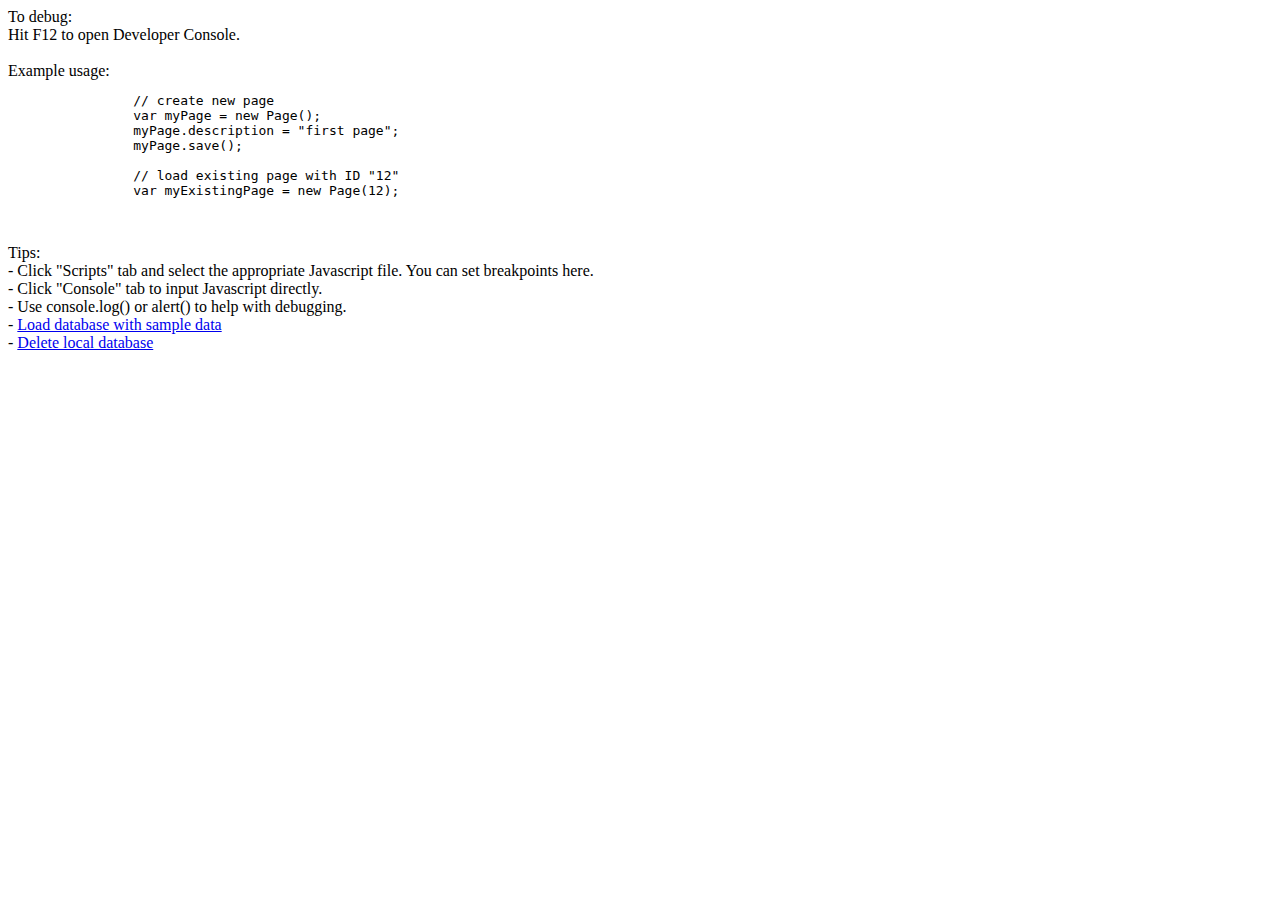
<file: index.html>
<!DOCTYPE html>
<html> 
	<head> 
		<title>Visual Thermometer</title> 

		<!-- this order is important -->
		<script type="text/javascript" src="jquery/jquery-1.6.2.min.js"></script>
		<script type="text/javascript" src="localstoragedb/localstoragedb.js"></script>
		<script type="text/javascript" src="base64/base64.js"></script>
		<script type="text/javascript" src="database.js"></script>
		<script type="text/javascript" src="prototypes/page.js"></script>
		<script type="text/javascript" src="prototypes/picture.js"></script>
		<script type="text/javascript" src="prototypes/report.js"></script>
		<script type="text/javascript" src="main.js"></script>
	</head>
	<body>
		To debug: <br />
		Hit F12 to open Developer Console. <br />
		<br />
		Example usage:<br />
		<pre>
		// create new page
		var myPage = new Page();
		myPage.description = "first page";
		myPage.save();

		// load existing page with ID "12"
		var myExistingPage = new Page(12);
		</pre>
		<br />
		Tips: <br />
		- Click "Scripts" tab and select the appropriate Javascript file. You can set breakpoints here. <br />
		- Click "Console" tab to input Javascript directly. <br />
		- Use console.log() or alert() to help with debugging. <br />
		- <a href="javascript:load_db_with_samples();">Load database with sample data</a><br />
		- <a href="javascript:delete_database();create_database();">Delete local database</a><br />
	</body>
</html>
</file>
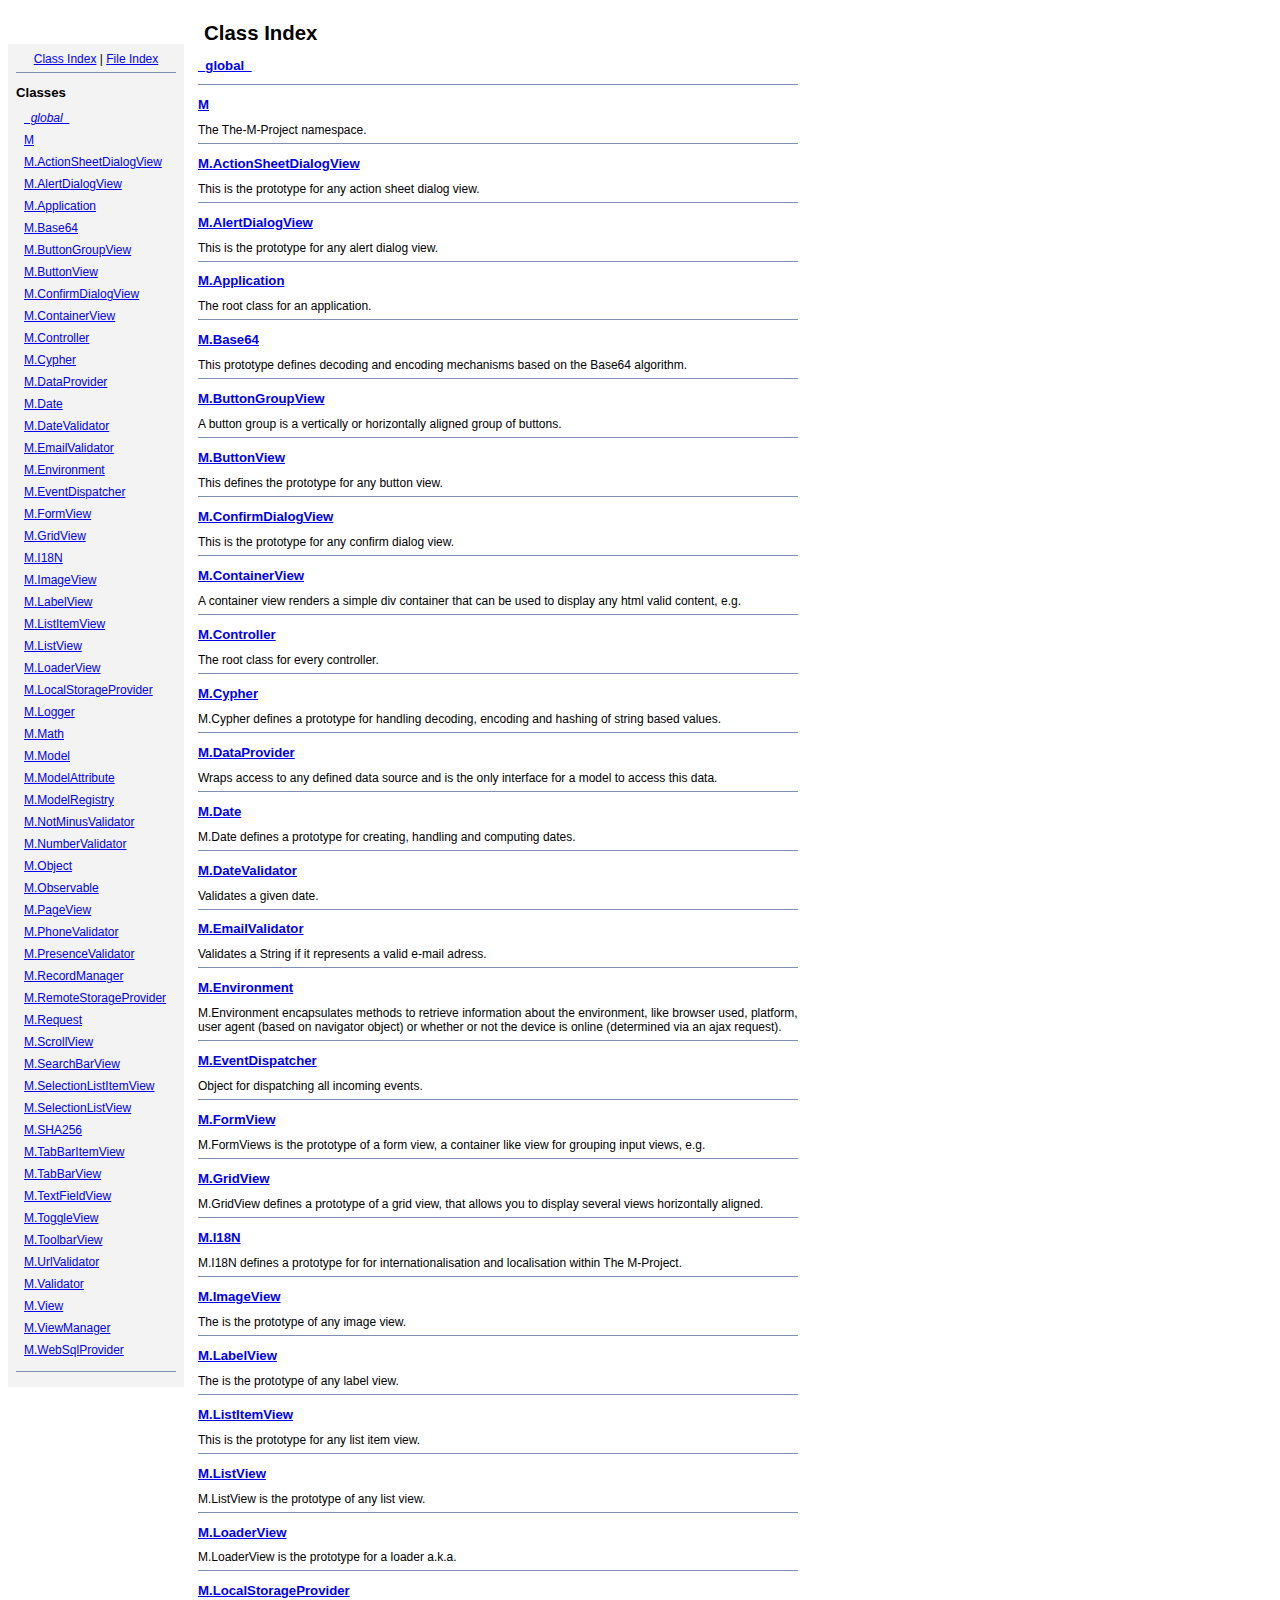
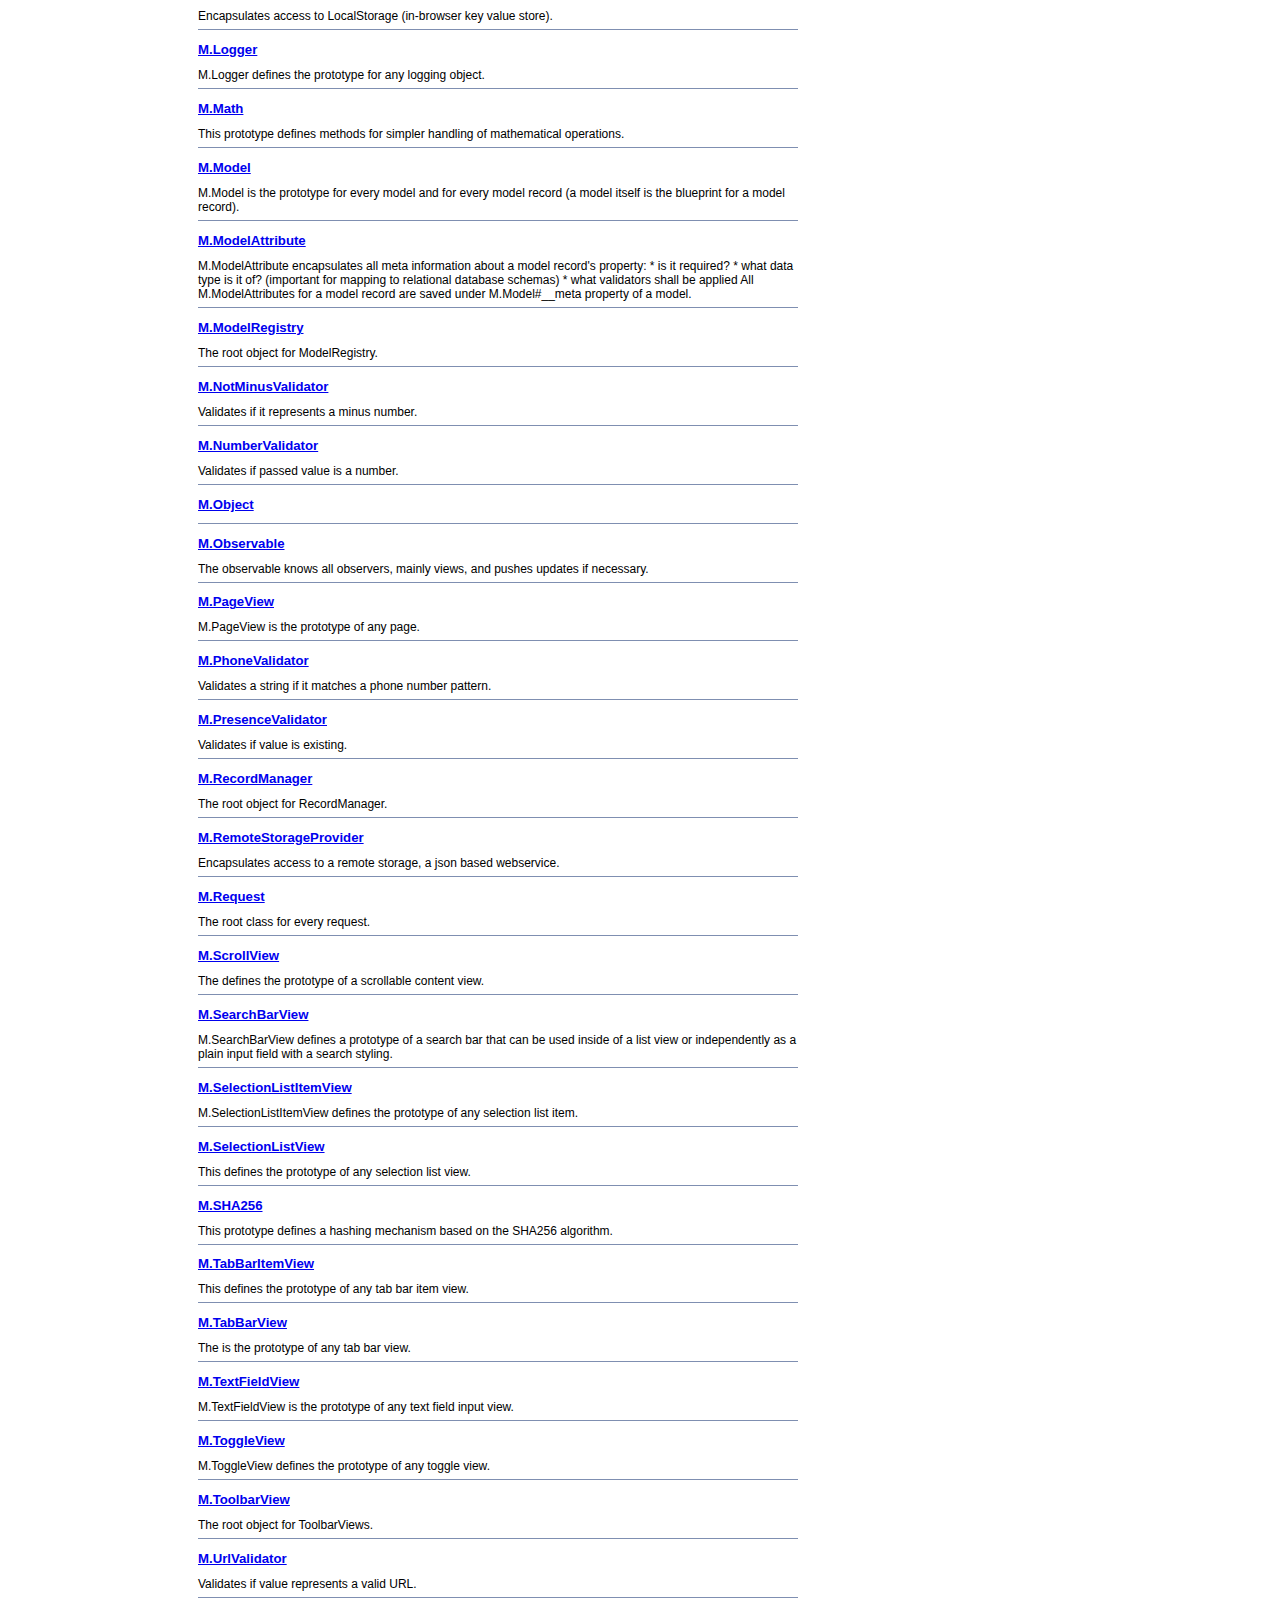
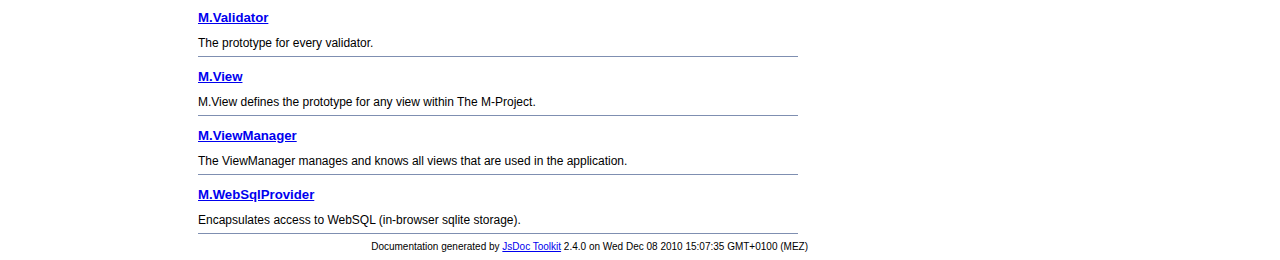
<file: m-project/doc/jsdoc/index.html>
<!DOCTYPE html PUBLIC "-//W3C//DTD XHTML 1.0 Transitional//EN"
        "http://www.w3.org/TR/xhtml1/DTD/xhtml1-transitional.dtd">
<html xmlns="http://www.w3.org/1999/xhtml" xml:lang="en" lang="en">
	<head>
		<meta http-equiv="content-type" content="text/html; charset=utf-8" />
		
		<title>JsDoc Reference - Index</title>
		<meta name="generator" content="JsDoc Toolkit" />
		
		<style type="text/css">
		/* default.css */
body
{
	font: 12px "Lucida Grande", Tahoma, Arial, Helvetica, sans-serif;
	width: 800px;
}

.header
{
	clear: both;
	background-color: #ccc;
	padding: 8px;
}

h1
{
	font-size: 150%;
	font-weight: bold;
	padding: 0;
	margin: 1em 0 0 .3em;
}

hr
{
	border: none 0;
	border-top: 1px solid #7F8FB1;
	height: 1px;
}

pre.code
{
	display: block;
	padding: 8px;
	border: 1px dashed #ccc;
}

#index
{
	margin-top: 24px;
	float: left;
	width: 160px;
	position: absolute;
	left: 8px;
	background-color: #F3F3F3;
	padding: 8px;
}

#content
{
	margin-left: 190px;
	width: 600px;
}

.classList
{
	list-style-type: none;
	padding: 0;
	margin: 0 0 0 8px;
	font-family: arial, sans-serif;
	font-size: 1em;
	overflow: auto;
}

.classList li
{
	padding: 0;
	margin: 0 0 8px 0;
}

.summaryTable { width: 100%; }

h1.classTitle
{
	font-size:170%;
	line-height:130%;
}

h2 { font-size: 110%; }
caption, div.sectionTitle
{
	background-color: #7F8FB1;
	color: #fff;
	font-size:130%;
	text-align: left;
	padding: 2px 6px 2px 6px;
	border: 1px #7F8FB1 solid;
}

div.sectionTitle { margin-bottom: 8px; }
.summaryTable thead { display: none; }

.summaryTable td
{
	vertical-align: top;
	padding: 4px;
	border-bottom: 1px #7F8FB1 solid;
	border-right: 1px #7F8FB1 solid;
}

/*col#summaryAttributes {}*/
.summaryTable td.attributes
{
	border-left: 1px #7F8FB1 solid;
	width: 140px;
	text-align: right;
}

td.attributes, .fixedFont
{
	line-height: 15px;
	color: #002EBE;
	font-family: "Courier New",Courier,monospace;
	font-size: 13px;
}

.summaryTable td.nameDescription
{
	text-align: left;
	font-size: 13px;
	line-height: 15px;
}

.summaryTable td.nameDescription, .description
{
	line-height: 15px;
	padding: 4px;
	padding-left: 4px;
}

.summaryTable { margin-bottom: 8px; }

ul.inheritsList
{
	list-style: square;
	margin-left: 20px;
	padding-left: 0;
}

.detailList {
	margin-left: 20px; 
	line-height: 15px;
}
.detailList dt { margin-left: 20px; }

.detailList .heading
{
	font-weight: bold;
	padding-bottom: 6px;
	margin-left: 0;
}

.light, td.attributes, .light a:link, .light a:visited
{
	color: #777;
	font-style: italic;
}

.fineprint
{
	text-align: right;
	font-size: 10px;
}
		</style>
	</head>
	
	<body>
		<div id="header">
</div>
		
		<div id="index">
			<div align="center"><a href="index.html">Class Index</a>
| <a href="files.html">File Index</a></div>
<hr />
<h2>Classes</h2>
<ul class="classList">
	
	<li><i><a href="symbols/_global_.html">_global_</a></i></li>
	
	<li><a href="symbols/M.html">M</a></li>
	
	<li><a href="symbols/M.ActionSheetDialogView.html">M.ActionSheetDialogView</a></li>
	
	<li><a href="symbols/M.AlertDialogView.html">M.AlertDialogView</a></li>
	
	<li><a href="symbols/M.Application.html">M.Application</a></li>
	
	<li><a href="symbols/M.Base64.html">M.Base64</a></li>
	
	<li><a href="symbols/M.ButtonGroupView.html">M.ButtonGroupView</a></li>
	
	<li><a href="symbols/M.ButtonView.html">M.ButtonView</a></li>
	
	<li><a href="symbols/M.ConfirmDialogView.html">M.ConfirmDialogView</a></li>
	
	<li><a href="symbols/M.ContainerView.html">M.ContainerView</a></li>
	
	<li><a href="symbols/M.Controller.html">M.Controller</a></li>
	
	<li><a href="symbols/M.Cypher.html">M.Cypher</a></li>
	
	<li><a href="symbols/M.DataProvider.html">M.DataProvider</a></li>
	
	<li><a href="symbols/M.Date.html">M.Date</a></li>
	
	<li><a href="symbols/M.DateValidator.html">M.DateValidator</a></li>
	
	<li><a href="symbols/M.EmailValidator.html">M.EmailValidator</a></li>
	
	<li><a href="symbols/M.Environment.html">M.Environment</a></li>
	
	<li><a href="symbols/M.EventDispatcher.html">M.EventDispatcher</a></li>
	
	<li><a href="symbols/M.FormView.html">M.FormView</a></li>
	
	<li><a href="symbols/M.GridView.html">M.GridView</a></li>
	
	<li><a href="symbols/M.I18N.html">M.I18N</a></li>
	
	<li><a href="symbols/M.ImageView.html">M.ImageView</a></li>
	
	<li><a href="symbols/M.LabelView.html">M.LabelView</a></li>
	
	<li><a href="symbols/M.ListItemView.html">M.ListItemView</a></li>
	
	<li><a href="symbols/M.ListView.html">M.ListView</a></li>
	
	<li><a href="symbols/M.LoaderView.html">M.LoaderView</a></li>
	
	<li><a href="symbols/M.LocalStorageProvider.html">M.LocalStorageProvider</a></li>
	
	<li><a href="symbols/M.Logger.html">M.Logger</a></li>
	
	<li><a href="symbols/M.Math.html">M.Math</a></li>
	
	<li><a href="symbols/M.Model.html">M.Model</a></li>
	
	<li><a href="symbols/M.ModelAttribute.html">M.ModelAttribute</a></li>
	
	<li><a href="symbols/M.ModelRegistry.html">M.ModelRegistry</a></li>
	
	<li><a href="symbols/M.NotMinusValidator.html">M.NotMinusValidator</a></li>
	
	<li><a href="symbols/M.NumberValidator.html">M.NumberValidator</a></li>
	
	<li><a href="symbols/M.Object.html">M.Object</a></li>
	
	<li><a href="symbols/M.Observable.html">M.Observable</a></li>
	
	<li><a href="symbols/M.PageView.html">M.PageView</a></li>
	
	<li><a href="symbols/M.PhoneValidator.html">M.PhoneValidator</a></li>
	
	<li><a href="symbols/M.PresenceValidator.html">M.PresenceValidator</a></li>
	
	<li><a href="symbols/M.RecordManager.html">M.RecordManager</a></li>
	
	<li><a href="symbols/M.RemoteStorageProvider.html">M.RemoteStorageProvider</a></li>
	
	<li><a href="symbols/M.Request.html">M.Request</a></li>
	
	<li><a href="symbols/M.ScrollView.html">M.ScrollView</a></li>
	
	<li><a href="symbols/M.SearchBarView.html">M.SearchBarView</a></li>
	
	<li><a href="symbols/M.SelectionListItemView.html">M.SelectionListItemView</a></li>
	
	<li><a href="symbols/M.SelectionListView.html">M.SelectionListView</a></li>
	
	<li><a href="symbols/M.SHA256.html">M.SHA256</a></li>
	
	<li><a href="symbols/M.TabBarItemView.html">M.TabBarItemView</a></li>
	
	<li><a href="symbols/M.TabBarView.html">M.TabBarView</a></li>
	
	<li><a href="symbols/M.TextFieldView.html">M.TextFieldView</a></li>
	
	<li><a href="symbols/M.ToggleView.html">M.ToggleView</a></li>
	
	<li><a href="symbols/M.ToolbarView.html">M.ToolbarView</a></li>
	
	<li><a href="symbols/M.UrlValidator.html">M.UrlValidator</a></li>
	
	<li><a href="symbols/M.Validator.html">M.Validator</a></li>
	
	<li><a href="symbols/M.View.html">M.View</a></li>
	
	<li><a href="symbols/M.ViewManager.html">M.ViewManager</a></li>
	
	<li><a href="symbols/M.WebSqlProvider.html">M.WebSqlProvider</a></li>
	
</ul>
<hr />
		</div>
		
		<div id="content">
			<h1 class="classTitle">Class Index</h1>
			
			
			<div>
				<h2><a href="symbols/_global_.html">_global_</a></h2>
				
			</div>
			<hr />
			
			<div>
				<h2><a href="symbols/M.html">M</a></h2>
				The The-M-Project namespace.
			</div>
			<hr />
			
			<div>
				<h2><a href="symbols/M.ActionSheetDialogView.html">M.ActionSheetDialogView</a></h2>
				This is the prototype for any action sheet dialog view.
			</div>
			<hr />
			
			<div>
				<h2><a href="symbols/M.AlertDialogView.html">M.AlertDialogView</a></h2>
				This is the prototype for any alert dialog view.
			</div>
			<hr />
			
			<div>
				<h2><a href="symbols/M.Application.html">M.Application</a></h2>
				The root class for an application.
			</div>
			<hr />
			
			<div>
				<h2><a href="symbols/M.Base64.html">M.Base64</a></h2>
				This prototype defines decoding and encoding mechanisms based on the Base64 algorithm.
			</div>
			<hr />
			
			<div>
				<h2><a href="symbols/M.ButtonGroupView.html">M.ButtonGroupView</a></h2>
				A button group is a vertically or horizontally aligned group of buttons.
			</div>
			<hr />
			
			<div>
				<h2><a href="symbols/M.ButtonView.html">M.ButtonView</a></h2>
				This defines the prototype for any button view.
			</div>
			<hr />
			
			<div>
				<h2><a href="symbols/M.ConfirmDialogView.html">M.ConfirmDialogView</a></h2>
				This is the prototype for any confirm dialog view.
			</div>
			<hr />
			
			<div>
				<h2><a href="symbols/M.ContainerView.html">M.ContainerView</a></h2>
				A container view renders a simple div container that can be used to displayany html valid content, e.g.
			</div>
			<hr />
			
			<div>
				<h2><a href="symbols/M.Controller.html">M.Controller</a></h2>
				The root class for every controller.
			</div>
			<hr />
			
			<div>
				<h2><a href="symbols/M.Cypher.html">M.Cypher</a></h2>
				M.Cypher defines a prototype for handling decoding, encoding and hashing of stringbased values.
			</div>
			<hr />
			
			<div>
				<h2><a href="symbols/M.DataProvider.html">M.DataProvider</a></h2>
				Wraps access to any defined data source and is the only interface for a model toaccess this data.
			</div>
			<hr />
			
			<div>
				<h2><a href="symbols/M.Date.html">M.Date</a></h2>
				M.Date defines a prototype for creating, handling and computing dates.
			</div>
			<hr />
			
			<div>
				<h2><a href="symbols/M.DateValidator.html">M.DateValidator</a></h2>
				Validates a given date.
			</div>
			<hr />
			
			<div>
				<h2><a href="symbols/M.EmailValidator.html">M.EmailValidator</a></h2>
				Validates a String if it represents a valid e-mail adress.
			</div>
			<hr />
			
			<div>
				<h2><a href="symbols/M.Environment.html">M.Environment</a></h2>
				M.Environment encapsulates methods to retrieve information about the
environment, like browser used, platform, user agent (based on navigator
object) or whether or not the device is online (determined via an ajax
request).
			</div>
			<hr />
			
			<div>
				<h2><a href="symbols/M.EventDispatcher.html">M.EventDispatcher</a></h2>
				Object for dispatching all incoming events.
			</div>
			<hr />
			
			<div>
				<h2><a href="symbols/M.FormView.html">M.FormView</a></h2>
				M.FormViews is the prototype of a form view, a container like view for groupinginput views, e.g.
			</div>
			<hr />
			
			<div>
				<h2><a href="symbols/M.GridView.html">M.GridView</a></h2>
				M.GridView defines a prototype of a grid view, that allows you to display severalviews horizontally aligned.
			</div>
			<hr />
			
			<div>
				<h2><a href="symbols/M.I18N.html">M.I18N</a></h2>
				M.I18N defines a prototype for for internationalisation and localisation withinThe M-Project.
			</div>
			<hr />
			
			<div>
				<h2><a href="symbols/M.ImageView.html">M.ImageView</a></h2>
				The is the prototype of any image view.
			</div>
			<hr />
			
			<div>
				<h2><a href="symbols/M.LabelView.html">M.LabelView</a></h2>
				The is the prototype of any label view.
			</div>
			<hr />
			
			<div>
				<h2><a href="symbols/M.ListItemView.html">M.ListItemView</a></h2>
				This is the prototype for any list item view.
			</div>
			<hr />
			
			<div>
				<h2><a href="symbols/M.ListView.html">M.ListView</a></h2>
				M.ListView is the prototype of any list view.
			</div>
			<hr />
			
			<div>
				<h2><a href="symbols/M.LoaderView.html">M.LoaderView</a></h2>
				M.LoaderView is the prototype for a loader a.k.a.
			</div>
			<hr />
			
			<div>
				<h2><a href="symbols/M.LocalStorageProvider.html">M.LocalStorageProvider</a></h2>
				Encapsulates access to LocalStorage (in-browser key value store).
			</div>
			<hr />
			
			<div>
				<h2><a href="symbols/M.Logger.html">M.Logger</a></h2>
				M.Logger defines the prototype for any logging object.
			</div>
			<hr />
			
			<div>
				<h2><a href="symbols/M.Math.html">M.Math</a></h2>
				This prototype defines methods for simpler handling of mathematical operations.
			</div>
			<hr />
			
			<div>
				<h2><a href="symbols/M.Model.html">M.Model</a></h2>
				M.Model is the prototype for every model and for every model record (a model itself is the blueprint for a model record).
			</div>
			<hr />
			
			<div>
				<h2><a href="symbols/M.ModelAttribute.html">M.ModelAttribute</a></h2>
				M.ModelAttribute encapsulates all meta information about a model record's property:
* is it required?
* what data type is it of? (important for mapping to relational database schemas)
* what validators shall be applied
All M.ModelAttributes for a model record are saved under M.Model#__meta property of a model.
			</div>
			<hr />
			
			<div>
				<h2><a href="symbols/M.ModelRegistry.html">M.ModelRegistry</a></h2>
				The root object for ModelRegistry.
			</div>
			<hr />
			
			<div>
				<h2><a href="symbols/M.NotMinusValidator.html">M.NotMinusValidator</a></h2>
				Validates if it represents a minus number.
			</div>
			<hr />
			
			<div>
				<h2><a href="symbols/M.NumberValidator.html">M.NumberValidator</a></h2>
				Validates if passed value is a number.
			</div>
			<hr />
			
			<div>
				<h2><a href="symbols/M.Object.html">M.Object</a></h2>
				
			</div>
			<hr />
			
			<div>
				<h2><a href="symbols/M.Observable.html">M.Observable</a></h2>
				The observable knows all observers, mainly views, and pushes updates if necessary.
			</div>
			<hr />
			
			<div>
				<h2><a href="symbols/M.PageView.html">M.PageView</a></h2>
				M.PageView is the prototype of any page.
			</div>
			<hr />
			
			<div>
				<h2><a href="symbols/M.PhoneValidator.html">M.PhoneValidator</a></h2>
				Validates a string if it matches a phone number pattern.
			</div>
			<hr />
			
			<div>
				<h2><a href="symbols/M.PresenceValidator.html">M.PresenceValidator</a></h2>
				Validates if value is existing.
			</div>
			<hr />
			
			<div>
				<h2><a href="symbols/M.RecordManager.html">M.RecordManager</a></h2>
				The root object for RecordManager.
			</div>
			<hr />
			
			<div>
				<h2><a href="symbols/M.RemoteStorageProvider.html">M.RemoteStorageProvider</a></h2>
				Encapsulates access to a remote storage, a json based webservice.
			</div>
			<hr />
			
			<div>
				<h2><a href="symbols/M.Request.html">M.Request</a></h2>
				The root class for every request.
			</div>
			<hr />
			
			<div>
				<h2><a href="symbols/M.ScrollView.html">M.ScrollView</a></h2>
				The defines the prototype of a scrollable content view.
			</div>
			<hr />
			
			<div>
				<h2><a href="symbols/M.SearchBarView.html">M.SearchBarView</a></h2>
				M.SearchBarView defines a prototype of a search bar that can be used inside of a listview or independently as a plain input field with a search styling.
			</div>
			<hr />
			
			<div>
				<h2><a href="symbols/M.SelectionListItemView.html">M.SelectionListItemView</a></h2>
				M.SelectionListItemView defines the prototype of any selection list item.
			</div>
			<hr />
			
			<div>
				<h2><a href="symbols/M.SelectionListView.html">M.SelectionListView</a></h2>
				This defines the prototype of any selection list view.
			</div>
			<hr />
			
			<div>
				<h2><a href="symbols/M.SHA256.html">M.SHA256</a></h2>
				This prototype defines a hashing mechanism based on the SHA256 algorithm.
			</div>
			<hr />
			
			<div>
				<h2><a href="symbols/M.TabBarItemView.html">M.TabBarItemView</a></h2>
				This defines the prototype of any tab bar item view.
			</div>
			<hr />
			
			<div>
				<h2><a href="symbols/M.TabBarView.html">M.TabBarView</a></h2>
				The is the prototype of any tab bar view.
			</div>
			<hr />
			
			<div>
				<h2><a href="symbols/M.TextFieldView.html">M.TextFieldView</a></h2>
				M.TextFieldView is the prototype of any text field input view.
			</div>
			<hr />
			
			<div>
				<h2><a href="symbols/M.ToggleView.html">M.ToggleView</a></h2>
				M.ToggleView defines the prototype of any toggle view.
			</div>
			<hr />
			
			<div>
				<h2><a href="symbols/M.ToolbarView.html">M.ToolbarView</a></h2>
				The root object for ToolbarViews.
			</div>
			<hr />
			
			<div>
				<h2><a href="symbols/M.UrlValidator.html">M.UrlValidator</a></h2>
				Validates if value represents a valid URL.
			</div>
			<hr />
			
			<div>
				<h2><a href="symbols/M.Validator.html">M.Validator</a></h2>
				The prototype for every validator.
			</div>
			<hr />
			
			<div>
				<h2><a href="symbols/M.View.html">M.View</a></h2>
				M.View defines the prototype for any view within The M-Project.
			</div>
			<hr />
			
			<div>
				<h2><a href="symbols/M.ViewManager.html">M.ViewManager</a></h2>
				The ViewManager manages and knows all views that are used in the application.
			</div>
			<hr />
			
			<div>
				<h2><a href="symbols/M.WebSqlProvider.html">M.WebSqlProvider</a></h2>
				Encapsulates access to WebSQL (in-browser sqlite storage).
			</div>
			<hr />
			
			
		</div>
		<div class="fineprint" style="clear:both">
			
			Documentation generated by <a href="http://code.google.com/p/jsdoc-toolkit/" target="_blankt">JsDoc Toolkit</a> 2.4.0 on Wed Dec 08 2010 15:07:35 GMT+0100 (MEZ)
		</div>
	</body>
</html>
</file>
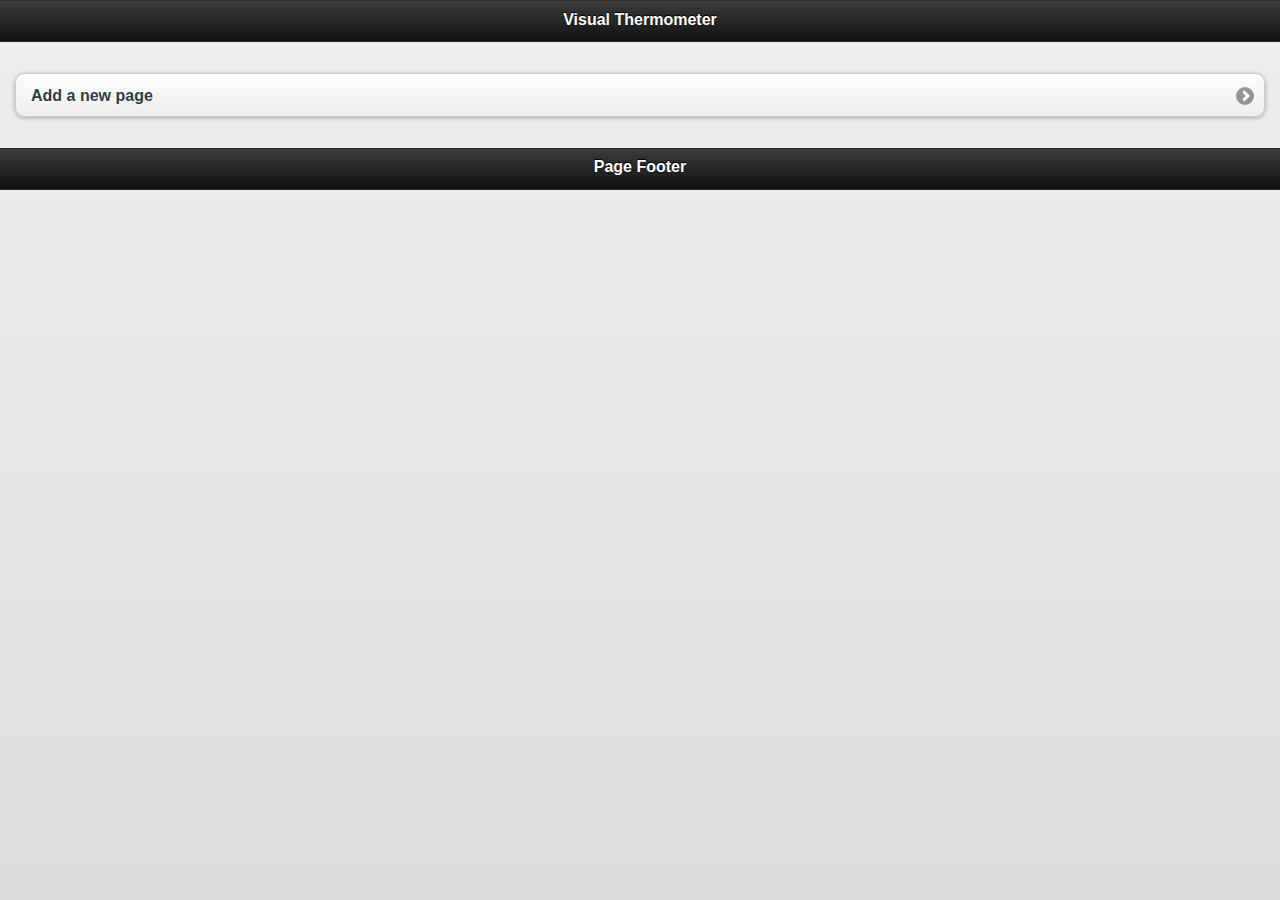
<file: jquery-mobile-test.html>
<!DOCTYPE html>
<html> 
	<head> 
		<title>Visual Thermometer</title> 

		<!-- jquery core -->
		<script type="text/javascript" src="jquery/jquery-1.6.2.min.js"></script>
		
		<!-- libraries that project files depend on -->
		<script type="text/javascript" src="localstoragedb/localstoragedb.js"></script>
		<script type="text/javascript" src="base64/base64.js"></script>
		
		<!-- project files -->
		<script type="text/javascript" src="database.js"></script>
		<script type="text/javascript" src="prototypes/page.js"></script>
		<script type="text/javascript" src="prototypes/picture.js"></script>
		<script type="text/javascript" src="prototypes/report.js"></script>
		<script type="text/javascript" src="main.js"></script>
		
		<!-- jquery mobile. important: put this after project files -->
		<script type="text/javascript" src="jquery-mobile/jquery.mobile-1.0.js"></script>	
		
		<!-- stylesheets -->
		<link rel="stylesheet" href="jquery-mobile/jquery.mobile-1.0.css" />
	</head>

	<body>
		<!-- Start of first page -->
		<div data-role="page" id="mainmenu">

			<div data-role="header">
				<h1>Visual Thermometer</h1>
			</div><!-- /header -->

			<div data-role="content">	
			  <ul id="page_list" data-role="listview" data-inset="true">
					<li><a href="#createpage">Add a new page</a></li>	
				</ul>
			</div><!-- /content -->

			<div data-role="footer">
				<h4>Page Footer</h4>
			</div><!-- /footer -->
		</div><!-- /page -->


		<!-- Start of options page -->
		<div data-role="page" id="createpage">

			<div data-role="header">
				<h1>New Page</h1>
			</div><!-- /header -->

			<div data-role="content">	
				<form id="createPageForm" action="" method="post">
					<label for="description">Page Description</label>
					<input name="description" type="text">
					<input type="submit" value="Submit">
				</form>
			</div><!-- /content -->

			<div data-role="footer">
				<p><a href="#mainmenu">Back to Main Menu</a></p>
			</div><!-- /footer -->
		</div><!-- /page -->


		<!-- Start of options page -->
		<div data-role="page" id="pageoption">

			<div data-role="header">
				<h1>Choose Page Option</h1>
			</div><!-- /header -->

			<div data-role="content">	
				<p><a href="#editpage">Edit Page</a></p>		
				<p><a href="#viewpage">View Page</a></p>
			</div><!-- /content -->

			<div data-role="footer">
				<p><a href="#mainmenu">Back to Main Menu</a></p>
			</div><!-- /footer -->
		</div><!-- /page -->
		
		<!-- Start of edit page -->
		<div data-role="page" id="editpage">

			<div data-role="header">
				<h1>Edit Page</h1>
			</div><!-- /header -->

			<div data-role="content">	
				<p>This is where you would edit/add images</p>	
			</div><!-- /content -->

			<div data-role="footer">
				<p><a href="#mainmenu">Back to Main Menu</a></p>
			</div><!-- /footer -->
		</div><!-- /page -->
	</body>
</html>
</file>
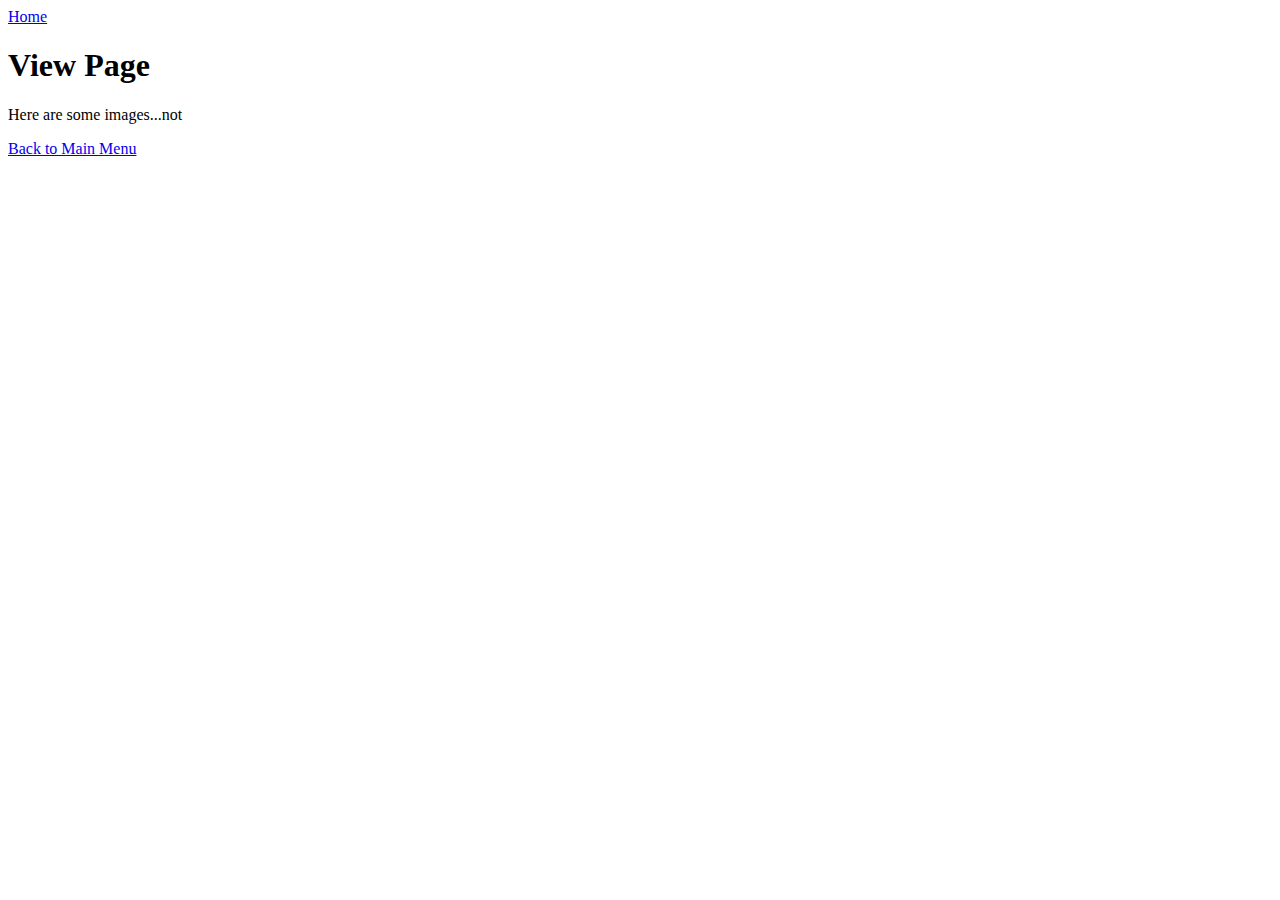
<file: page.html>
<!DOCTYPE html>
<html> 
	<head> 
		<title>Visual Thermometer</title> 
	</head>
	<body>
		<div data-role="page" id="viewpage">
			<div data-role="header">
				<a href="#mainmenu" data-icon="home" data-iconpos="notext">Home</a>
				<h1>View Page</h1>
			</div>

			<div data-role="content">	
				<p>Here are some images...not</p>
			</div>

			<div data-role="footer">
				<p><a href="#mainmenu">Back to Main Menu</a></p>
			</div>
		</div>
	</body>
</html>
</file>
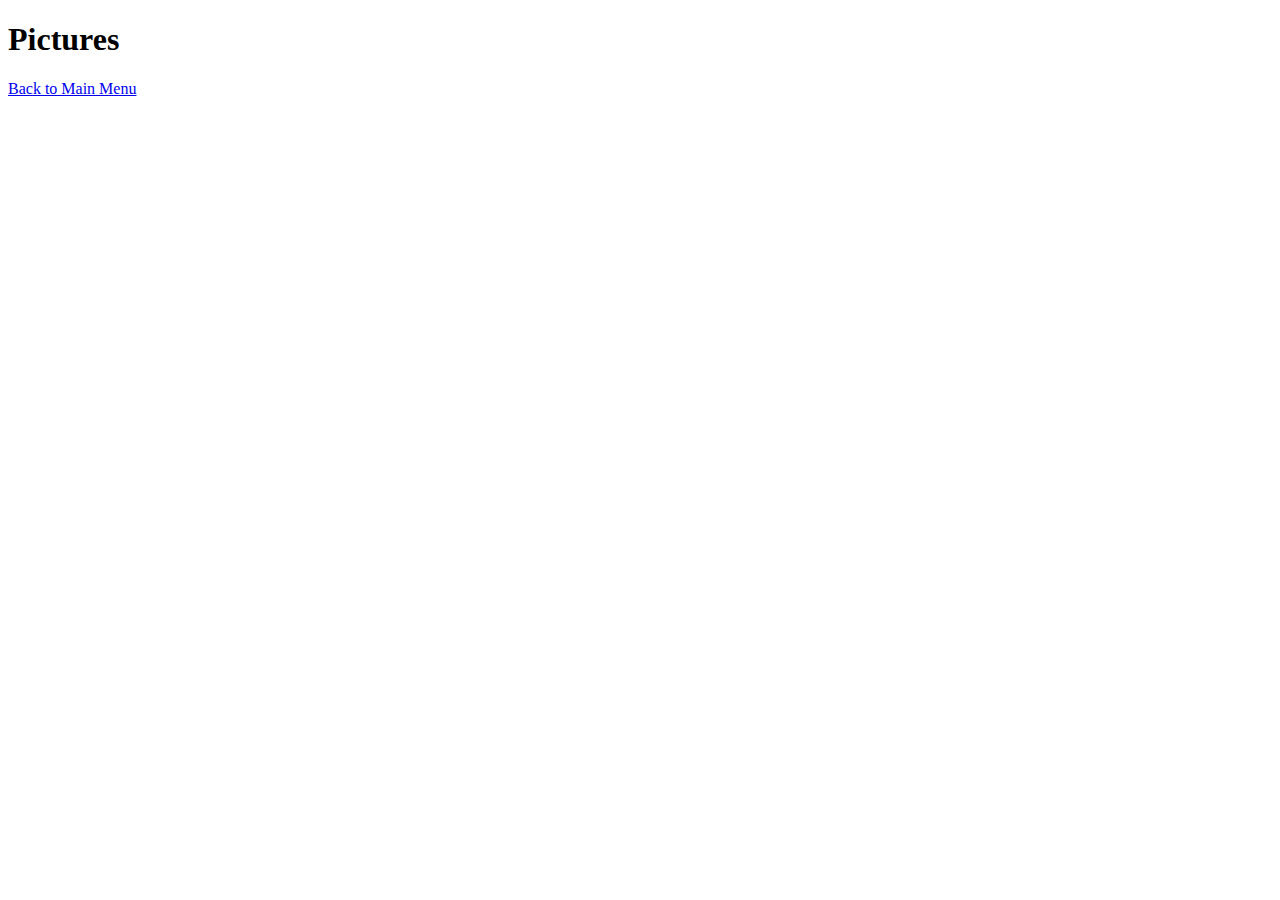
<file: pictures.html>
<!DOCTYPE html>
<html> 
	<head> 
		<title>Visual Thermometer</title> 
	</head>
	<body>
		<div data-role="page" id="pictures_page" data-add-back-btn="true">
			<div data-role="header">
				<h1>Pictures</h1>
			</div>

			<div data-role="content">	
				<!-- pictures are dynamically loaded via jquery -->
			</div>

			<div data-role="footer">
				<p><a href="#mainmenu">Back to Main Menu</a></p>
			</div>
		</div>
	</body>
</html>
</file>
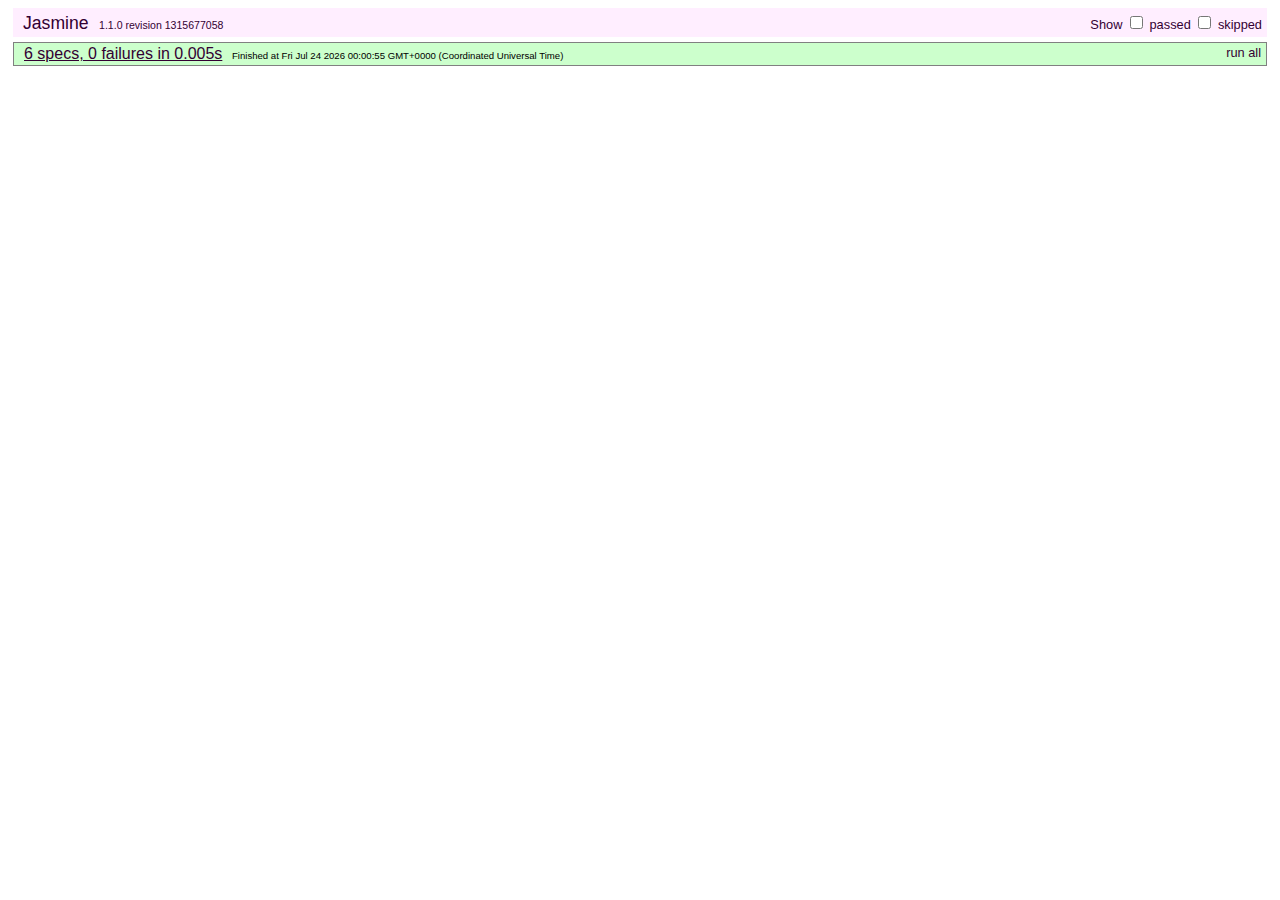
<file: unit_tests/SpecRunner.html>
<html>

<head>



	<title>Jasmine Test Runner</title>



	<!-- Jasmine includes -->

	<link rel="stylesheet" type="text/css" href="jasmine-1.1.0/lib/jasmine.css">

	<script type="text/javascript" src="jasmine-1.1.0/lib/jasmine.js"></script>

	<script type="text/javascript" src="jasmine-1.1.0/lib/jasmine-html.js"></script>



	<!-- Source files -->

	<script type="text/javascript" src="../localstoragedb/localstoragedb.js"></script>

	<script type="text/javascript" src="../database.js"></script>
	
	<script type="text/javascript" src="../prototypes/page.js"></script>

	<script type="text/javascript" src="../prototypes/picture.js"></script>


	<!-- Spec files -->

	<script type="text/javascript" src="spec/PageSpec.js"></script>

	<script type="text/javascript" src="spec/PictureSpec.js"></script>

</head>

<body>



<script type="text/javascript">

	jasmine.getEnv().addReporter(new jasmine.TrivialReporter());

	jasmine.getEnv().execute();

</script>



</body>

</html>
</file>
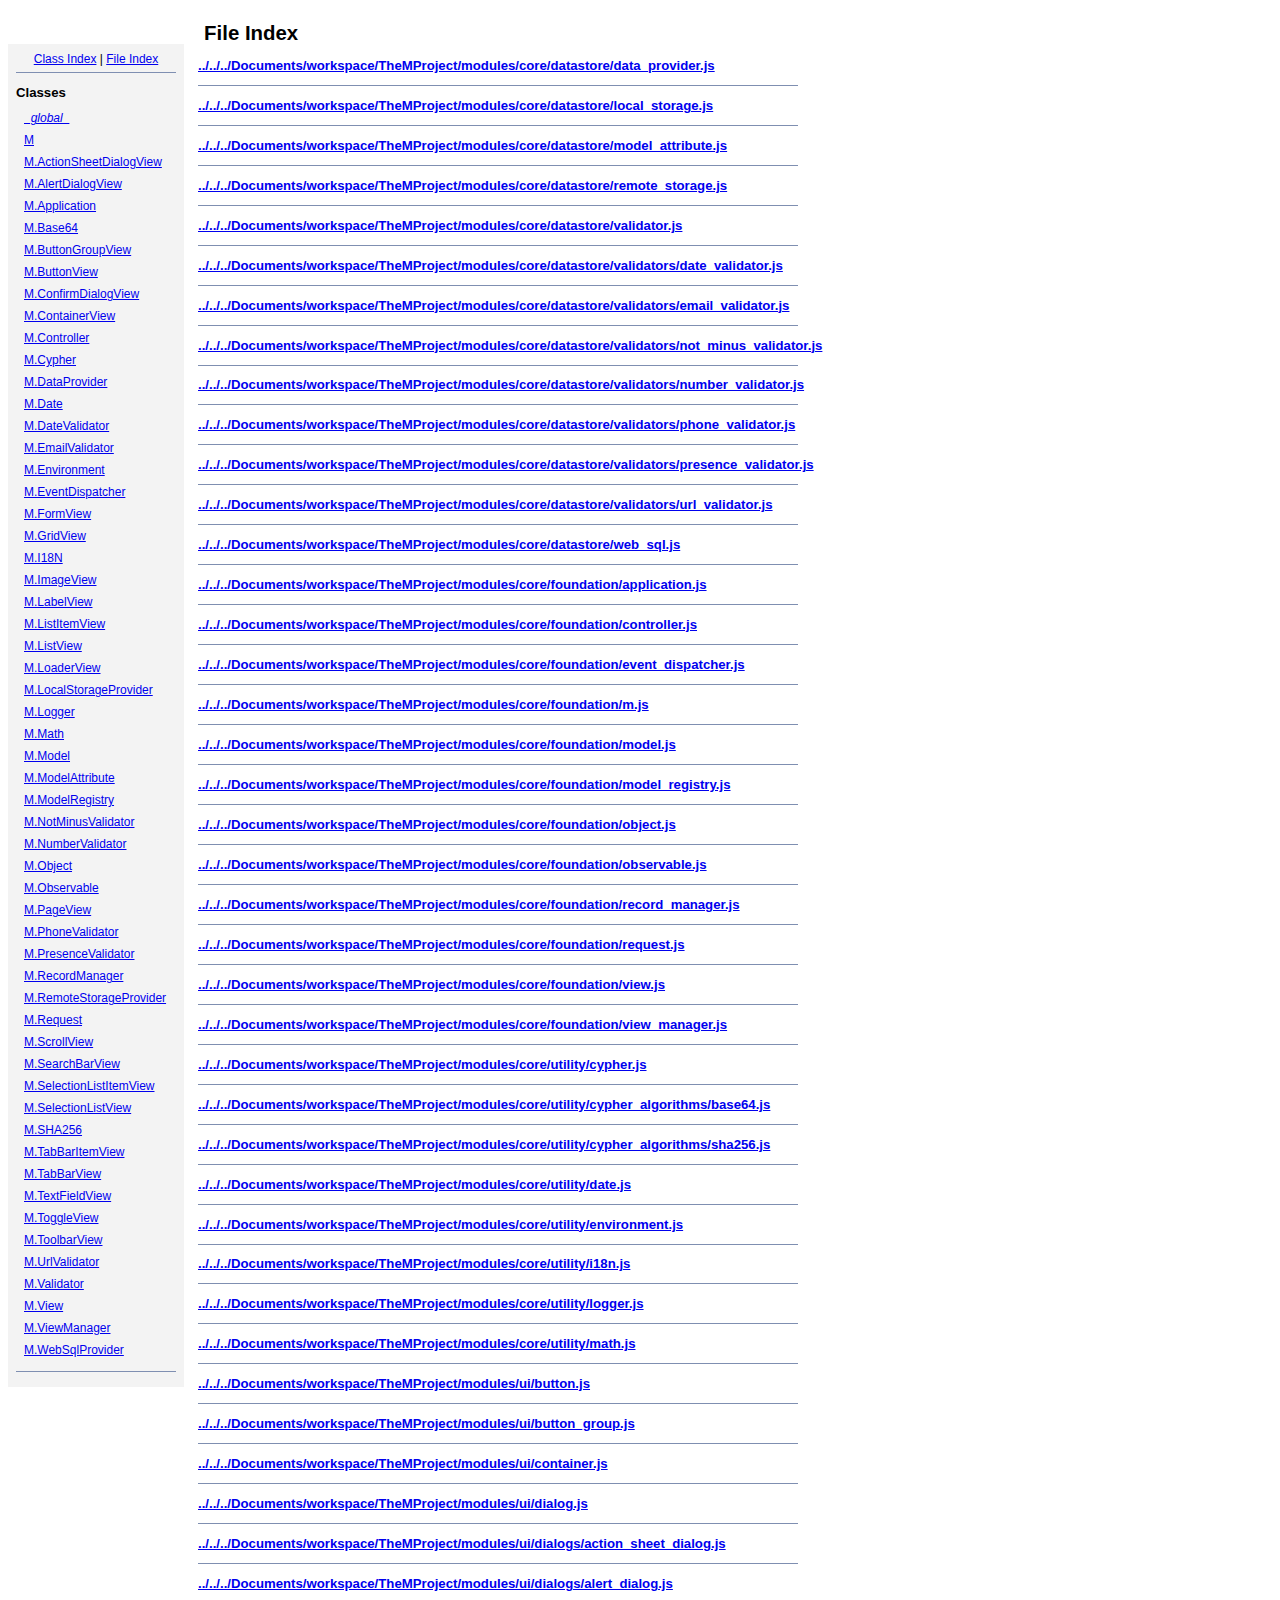
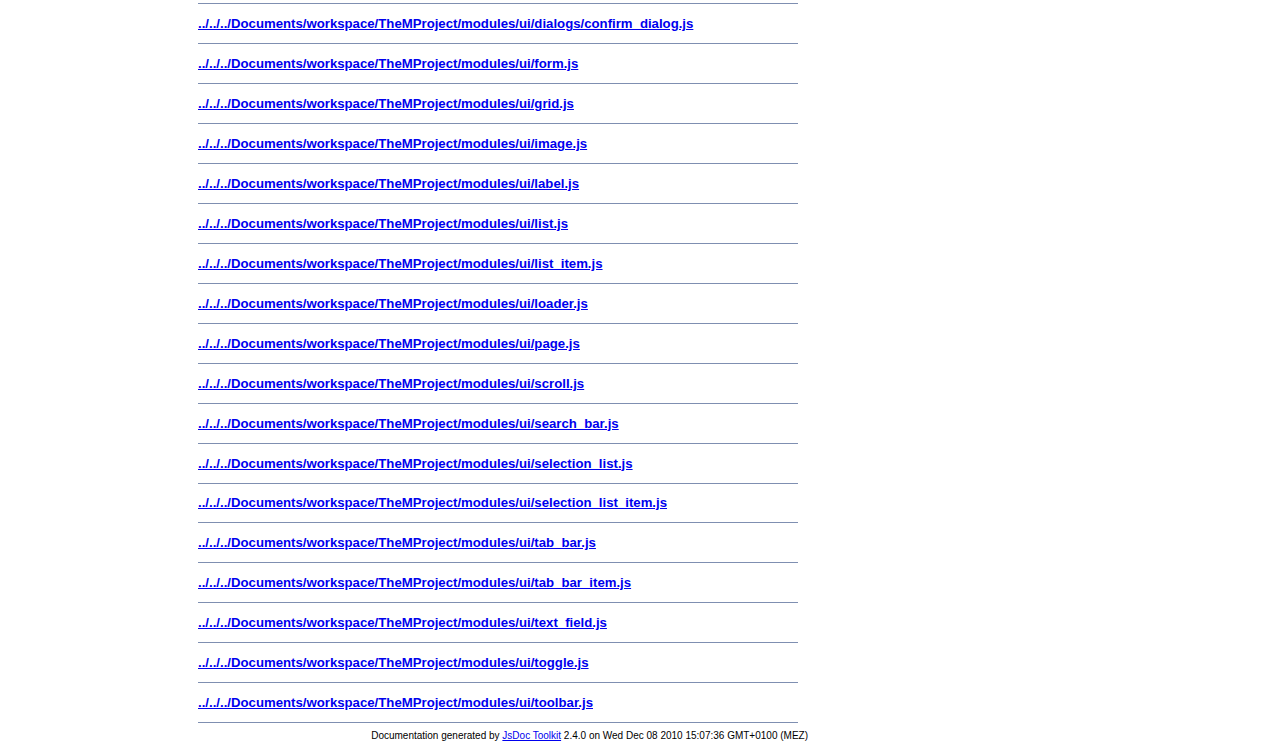
<file: m-project/doc/jsdoc/files.html>
<!DOCTYPE html PUBLIC "-//W3C//DTD XHTML 1.0 Transitional//EN"
        "http://www.w3.org/TR/xhtml1/DTD/xhtml1-transitional.dtd">
<html xmlns="http://www.w3.org/1999/xhtml" xml:lang="en" lang="en">
	<head>
		<meta http-equiv="content-type" content="text/html; charset=utf-8" />
		
		<title>JsDoc Reference - File Index</title>
		<meta name="generator" content="JsDoc Toolkit" />
		
		<style type="text/css">
		/* default.css */
body
{
	font: 12px "Lucida Grande", Tahoma, Arial, Helvetica, sans-serif;
	width: 800px;
}

.header
{
	clear: both;
	background-color: #ccc;
	padding: 8px;
}

h1
{
	font-size: 150%;
	font-weight: bold;
	padding: 0;
	margin: 1em 0 0 .3em;
}

hr
{
	border: none 0;
	border-top: 1px solid #7F8FB1;
	height: 1px;
}

pre.code
{
	display: block;
	padding: 8px;
	border: 1px dashed #ccc;
}

#index
{
	margin-top: 24px;
	float: left;
	width: 160px;
	position: absolute;
	left: 8px;
	background-color: #F3F3F3;
	padding: 8px;
}

#content
{
	margin-left: 190px;
	width: 600px;
}

.classList
{
	list-style-type: none;
	padding: 0;
	margin: 0 0 0 8px;
	font-family: arial, sans-serif;
	font-size: 1em;
	overflow: auto;
}

.classList li
{
	padding: 0;
	margin: 0 0 8px 0;
}

.summaryTable { width: 100%; }

h1.classTitle
{
	font-size:170%;
	line-height:130%;
}

h2 { font-size: 110%; }
caption, div.sectionTitle
{
	background-color: #7F8FB1;
	color: #fff;
	font-size:130%;
	text-align: left;
	padding: 2px 6px 2px 6px;
	border: 1px #7F8FB1 solid;
}

div.sectionTitle { margin-bottom: 8px; }
.summaryTable thead { display: none; }

.summaryTable td
{
	vertical-align: top;
	padding: 4px;
	border-bottom: 1px #7F8FB1 solid;
	border-right: 1px #7F8FB1 solid;
}

/*col#summaryAttributes {}*/
.summaryTable td.attributes
{
	border-left: 1px #7F8FB1 solid;
	width: 140px;
	text-align: right;
}

td.attributes, .fixedFont
{
	line-height: 15px;
	color: #002EBE;
	font-family: "Courier New",Courier,monospace;
	font-size: 13px;
}

.summaryTable td.nameDescription
{
	text-align: left;
	font-size: 13px;
	line-height: 15px;
}

.summaryTable td.nameDescription, .description
{
	line-height: 15px;
	padding: 4px;
	padding-left: 4px;
}

.summaryTable { margin-bottom: 8px; }

ul.inheritsList
{
	list-style: square;
	margin-left: 20px;
	padding-left: 0;
}

.detailList {
	margin-left: 20px; 
	line-height: 15px;
}
.detailList dt { margin-left: 20px; }

.detailList .heading
{
	font-weight: bold;
	padding-bottom: 6px;
	margin-left: 0;
}

.light, td.attributes, .light a:link, .light a:visited
{
	color: #777;
	font-style: italic;
}

.fineprint
{
	text-align: right;
	font-size: 10px;
}
		</style>
	</head>
	
	<body>
		<div id="header">
</div>
		
		<div id="index">
			<div align="center"><a href="index.html">Class Index</a>
| <a href="files.html">File Index</a></div>
<hr />
<h2>Classes</h2>
<ul class="classList">
	
	<li><i><a href="symbols/_global_.html">_global_</a></i></li>
	
	<li><a href="symbols/M.html">M</a></li>
	
	<li><a href="symbols/M.ActionSheetDialogView.html">M.ActionSheetDialogView</a></li>
	
	<li><a href="symbols/M.AlertDialogView.html">M.AlertDialogView</a></li>
	
	<li><a href="symbols/M.Application.html">M.Application</a></li>
	
	<li><a href="symbols/M.Base64.html">M.Base64</a></li>
	
	<li><a href="symbols/M.ButtonGroupView.html">M.ButtonGroupView</a></li>
	
	<li><a href="symbols/M.ButtonView.html">M.ButtonView</a></li>
	
	<li><a href="symbols/M.ConfirmDialogView.html">M.ConfirmDialogView</a></li>
	
	<li><a href="symbols/M.ContainerView.html">M.ContainerView</a></li>
	
	<li><a href="symbols/M.Controller.html">M.Controller</a></li>
	
	<li><a href="symbols/M.Cypher.html">M.Cypher</a></li>
	
	<li><a href="symbols/M.DataProvider.html">M.DataProvider</a></li>
	
	<li><a href="symbols/M.Date.html">M.Date</a></li>
	
	<li><a href="symbols/M.DateValidator.html">M.DateValidator</a></li>
	
	<li><a href="symbols/M.EmailValidator.html">M.EmailValidator</a></li>
	
	<li><a href="symbols/M.Environment.html">M.Environment</a></li>
	
	<li><a href="symbols/M.EventDispatcher.html">M.EventDispatcher</a></li>
	
	<li><a href="symbols/M.FormView.html">M.FormView</a></li>
	
	<li><a href="symbols/M.GridView.html">M.GridView</a></li>
	
	<li><a href="symbols/M.I18N.html">M.I18N</a></li>
	
	<li><a href="symbols/M.ImageView.html">M.ImageView</a></li>
	
	<li><a href="symbols/M.LabelView.html">M.LabelView</a></li>
	
	<li><a href="symbols/M.ListItemView.html">M.ListItemView</a></li>
	
	<li><a href="symbols/M.ListView.html">M.ListView</a></li>
	
	<li><a href="symbols/M.LoaderView.html">M.LoaderView</a></li>
	
	<li><a href="symbols/M.LocalStorageProvider.html">M.LocalStorageProvider</a></li>
	
	<li><a href="symbols/M.Logger.html">M.Logger</a></li>
	
	<li><a href="symbols/M.Math.html">M.Math</a></li>
	
	<li><a href="symbols/M.Model.html">M.Model</a></li>
	
	<li><a href="symbols/M.ModelAttribute.html">M.ModelAttribute</a></li>
	
	<li><a href="symbols/M.ModelRegistry.html">M.ModelRegistry</a></li>
	
	<li><a href="symbols/M.NotMinusValidator.html">M.NotMinusValidator</a></li>
	
	<li><a href="symbols/M.NumberValidator.html">M.NumberValidator</a></li>
	
	<li><a href="symbols/M.Object.html">M.Object</a></li>
	
	<li><a href="symbols/M.Observable.html">M.Observable</a></li>
	
	<li><a href="symbols/M.PageView.html">M.PageView</a></li>
	
	<li><a href="symbols/M.PhoneValidator.html">M.PhoneValidator</a></li>
	
	<li><a href="symbols/M.PresenceValidator.html">M.PresenceValidator</a></li>
	
	<li><a href="symbols/M.RecordManager.html">M.RecordManager</a></li>
	
	<li><a href="symbols/M.RemoteStorageProvider.html">M.RemoteStorageProvider</a></li>
	
	<li><a href="symbols/M.Request.html">M.Request</a></li>
	
	<li><a href="symbols/M.ScrollView.html">M.ScrollView</a></li>
	
	<li><a href="symbols/M.SearchBarView.html">M.SearchBarView</a></li>
	
	<li><a href="symbols/M.SelectionListItemView.html">M.SelectionListItemView</a></li>
	
	<li><a href="symbols/M.SelectionListView.html">M.SelectionListView</a></li>
	
	<li><a href="symbols/M.SHA256.html">M.SHA256</a></li>
	
	<li><a href="symbols/M.TabBarItemView.html">M.TabBarItemView</a></li>
	
	<li><a href="symbols/M.TabBarView.html">M.TabBarView</a></li>
	
	<li><a href="symbols/M.TextFieldView.html">M.TextFieldView</a></li>
	
	<li><a href="symbols/M.ToggleView.html">M.ToggleView</a></li>
	
	<li><a href="symbols/M.ToolbarView.html">M.ToolbarView</a></li>
	
	<li><a href="symbols/M.UrlValidator.html">M.UrlValidator</a></li>
	
	<li><a href="symbols/M.Validator.html">M.Validator</a></li>
	
	<li><a href="symbols/M.View.html">M.View</a></li>
	
	<li><a href="symbols/M.ViewManager.html">M.ViewManager</a></li>
	
	<li><a href="symbols/M.WebSqlProvider.html">M.WebSqlProvider</a></li>
	
</ul>
<hr />
		</div>
		
		<div id="content">
			<h1 class="classTitle">File Index</h1>
			
			
			<div>
				<h2><a href="symbols/src/Documents_workspace_TheMProject_modules_core_datastore_data_provider.js.html">../../../Documents/workspace/TheMProject/modules/core/datastore/data_provider.js</a></h2>
				
				<dl>
					
					
					
					
				</dl>
			</div>
			<hr />
			
			<div>
				<h2><a href="symbols/src/Documents_workspace_TheMProject_modules_core_datastore_local_storage.js.html">../../../Documents/workspace/TheMProject/modules/core/datastore/local_storage.js</a></h2>
				
				<dl>
					
					
					
					
				</dl>
			</div>
			<hr />
			
			<div>
				<h2><a href="symbols/src/Documents_workspace_TheMProject_modules_core_datastore_model_attribute.js.html">../../../Documents/workspace/TheMProject/modules/core/datastore/model_attribute.js</a></h2>
				
				<dl>
					
					
					
					
				</dl>
			</div>
			<hr />
			
			<div>
				<h2><a href="symbols/src/Documents_workspace_TheMProject_modules_core_datastore_remote_storage.js.html">../../../Documents/workspace/TheMProject/modules/core/datastore/remote_storage.js</a></h2>
				
				<dl>
					
					
					
					
				</dl>
			</div>
			<hr />
			
			<div>
				<h2><a href="symbols/src/Documents_workspace_TheMProject_modules_core_datastore_validator.js.html">../../../Documents/workspace/TheMProject/modules/core/datastore/validator.js</a></h2>
				
				<dl>
					
					
					
					
				</dl>
			</div>
			<hr />
			
			<div>
				<h2><a href="symbols/src/Documents_workspace_TheMProject_modules_core_datastore_validators_date_validator.js.html">../../../Documents/workspace/TheMProject/modules/core/datastore/validators/date_validator.js</a></h2>
				
				<dl>
					
					
					
					
				</dl>
			</div>
			<hr />
			
			<div>
				<h2><a href="symbols/src/Documents_workspace_TheMProject_modules_core_datastore_validators_email_validator.js.html">../../../Documents/workspace/TheMProject/modules/core/datastore/validators/email_validator.js</a></h2>
				
				<dl>
					
					
					
					
				</dl>
			</div>
			<hr />
			
			<div>
				<h2><a href="symbols/src/Documents_workspace_TheMProject_modules_core_datastore_validators_not_minus_validator.js.html">../../../Documents/workspace/TheMProject/modules/core/datastore/validators/not_minus_validator.js</a></h2>
				
				<dl>
					
					
					
					
				</dl>
			</div>
			<hr />
			
			<div>
				<h2><a href="symbols/src/Documents_workspace_TheMProject_modules_core_datastore_validators_number_validator.js.html">../../../Documents/workspace/TheMProject/modules/core/datastore/validators/number_validator.js</a></h2>
				
				<dl>
					
					
					
					
				</dl>
			</div>
			<hr />
			
			<div>
				<h2><a href="symbols/src/Documents_workspace_TheMProject_modules_core_datastore_validators_phone_validator.js.html">../../../Documents/workspace/TheMProject/modules/core/datastore/validators/phone_validator.js</a></h2>
				
				<dl>
					
					
					
					
				</dl>
			</div>
			<hr />
			
			<div>
				<h2><a href="symbols/src/Documents_workspace_TheMProject_modules_core_datastore_validators_presence_validator.js.html">../../../Documents/workspace/TheMProject/modules/core/datastore/validators/presence_validator.js</a></h2>
				
				<dl>
					
					
					
					
				</dl>
			</div>
			<hr />
			
			<div>
				<h2><a href="symbols/src/Documents_workspace_TheMProject_modules_core_datastore_validators_url_validator.js.html">../../../Documents/workspace/TheMProject/modules/core/datastore/validators/url_validator.js</a></h2>
				
				<dl>
					
					
					
					
				</dl>
			</div>
			<hr />
			
			<div>
				<h2><a href="symbols/src/Documents_workspace_TheMProject_modules_core_datastore_web_sql.js.html">../../../Documents/workspace/TheMProject/modules/core/datastore/web_sql.js</a></h2>
				
				<dl>
					
					
					
					
				</dl>
			</div>
			<hr />
			
			<div>
				<h2><a href="symbols/src/Documents_workspace_TheMProject_modules_core_foundation_application.js.html">../../../Documents/workspace/TheMProject/modules/core/foundation/application.js</a></h2>
				
				<dl>
					
					
					
					
				</dl>
			</div>
			<hr />
			
			<div>
				<h2><a href="symbols/src/Documents_workspace_TheMProject_modules_core_foundation_controller.js.html">../../../Documents/workspace/TheMProject/modules/core/foundation/controller.js</a></h2>
				
				<dl>
					
					
					
					
				</dl>
			</div>
			<hr />
			
			<div>
				<h2><a href="symbols/src/Documents_workspace_TheMProject_modules_core_foundation_event_dispatcher.js.html">../../../Documents/workspace/TheMProject/modules/core/foundation/event_dispatcher.js</a></h2>
				
				<dl>
					
					
					
					
				</dl>
			</div>
			<hr />
			
			<div>
				<h2><a href="symbols/src/Documents_workspace_TheMProject_modules_core_foundation_m.js.html">../../../Documents/workspace/TheMProject/modules/core/foundation/m.js</a></h2>
				
				<dl>
					
					
					
					
				</dl>
			</div>
			<hr />
			
			<div>
				<h2><a href="symbols/src/Documents_workspace_TheMProject_modules_core_foundation_model.js.html">../../../Documents/workspace/TheMProject/modules/core/foundation/model.js</a></h2>
				
				<dl>
					
					
					
					
				</dl>
			</div>
			<hr />
			
			<div>
				<h2><a href="symbols/src/Documents_workspace_TheMProject_modules_core_foundation_model_registry.js.html">../../../Documents/workspace/TheMProject/modules/core/foundation/model_registry.js</a></h2>
				
				<dl>
					
					
					
					
				</dl>
			</div>
			<hr />
			
			<div>
				<h2><a href="symbols/src/Documents_workspace_TheMProject_modules_core_foundation_object.js.html">../../../Documents/workspace/TheMProject/modules/core/foundation/object.js</a></h2>
				
				<dl>
					
					
					
					
				</dl>
			</div>
			<hr />
			
			<div>
				<h2><a href="symbols/src/Documents_workspace_TheMProject_modules_core_foundation_observable.js.html">../../../Documents/workspace/TheMProject/modules/core/foundation/observable.js</a></h2>
				
				<dl>
					
					
					
					
				</dl>
			</div>
			<hr />
			
			<div>
				<h2><a href="symbols/src/Documents_workspace_TheMProject_modules_core_foundation_record_manager.js.html">../../../Documents/workspace/TheMProject/modules/core/foundation/record_manager.js</a></h2>
				
				<dl>
					
					
					
					
				</dl>
			</div>
			<hr />
			
			<div>
				<h2><a href="symbols/src/Documents_workspace_TheMProject_modules_core_foundation_request.js.html">../../../Documents/workspace/TheMProject/modules/core/foundation/request.js</a></h2>
				
				<dl>
					
					
					
					
				</dl>
			</div>
			<hr />
			
			<div>
				<h2><a href="symbols/src/Documents_workspace_TheMProject_modules_core_foundation_view.js.html">../../../Documents/workspace/TheMProject/modules/core/foundation/view.js</a></h2>
				
				<dl>
					
					
					
					
				</dl>
			</div>
			<hr />
			
			<div>
				<h2><a href="symbols/src/Documents_workspace_TheMProject_modules_core_foundation_view_manager.js.html">../../../Documents/workspace/TheMProject/modules/core/foundation/view_manager.js</a></h2>
				
				<dl>
					
					
					
					
				</dl>
			</div>
			<hr />
			
			<div>
				<h2><a href="symbols/src/Documents_workspace_TheMProject_modules_core_utility_cypher.js.html">../../../Documents/workspace/TheMProject/modules/core/utility/cypher.js</a></h2>
				
				<dl>
					
					
					
					
				</dl>
			</div>
			<hr />
			
			<div>
				<h2><a href="symbols/src/Documents_workspace_TheMProject_modules_core_utility_cypher_algorithms_base64.js.html">../../../Documents/workspace/TheMProject/modules/core/utility/cypher_algorithms/base64.js</a></h2>
				
				<dl>
					
					
					
					
				</dl>
			</div>
			<hr />
			
			<div>
				<h2><a href="symbols/src/Documents_workspace_TheMProject_modules_core_utility_cypher_algorithms_sha256.js.html">../../../Documents/workspace/TheMProject/modules/core/utility/cypher_algorithms/sha256.js</a></h2>
				
				<dl>
					
					
					
					
				</dl>
			</div>
			<hr />
			
			<div>
				<h2><a href="symbols/src/Documents_workspace_TheMProject_modules_core_utility_date.js.html">../../../Documents/workspace/TheMProject/modules/core/utility/date.js</a></h2>
				
				<dl>
					
					
					
					
				</dl>
			</div>
			<hr />
			
			<div>
				<h2><a href="symbols/src/Documents_workspace_TheMProject_modules_core_utility_environment.js.html">../../../Documents/workspace/TheMProject/modules/core/utility/environment.js</a></h2>
				
				<dl>
					
					
					
					
				</dl>
			</div>
			<hr />
			
			<div>
				<h2><a href="symbols/src/Documents_workspace_TheMProject_modules_core_utility_i18n.js.html">../../../Documents/workspace/TheMProject/modules/core/utility/i18n.js</a></h2>
				
				<dl>
					
					
					
					
				</dl>
			</div>
			<hr />
			
			<div>
				<h2><a href="symbols/src/Documents_workspace_TheMProject_modules_core_utility_logger.js.html">../../../Documents/workspace/TheMProject/modules/core/utility/logger.js</a></h2>
				
				<dl>
					
					
					
					
				</dl>
			</div>
			<hr />
			
			<div>
				<h2><a href="symbols/src/Documents_workspace_TheMProject_modules_core_utility_math.js.html">../../../Documents/workspace/TheMProject/modules/core/utility/math.js</a></h2>
				
				<dl>
					
					
					
					
				</dl>
			</div>
			<hr />
			
			<div>
				<h2><a href="symbols/src/Documents_workspace_TheMProject_modules_ui_button.js.html">../../../Documents/workspace/TheMProject/modules/ui/button.js</a></h2>
				
				<dl>
					
					
					
					
				</dl>
			</div>
			<hr />
			
			<div>
				<h2><a href="symbols/src/Documents_workspace_TheMProject_modules_ui_button_group.js.html">../../../Documents/workspace/TheMProject/modules/ui/button_group.js</a></h2>
				
				<dl>
					
					
					
					
				</dl>
			</div>
			<hr />
			
			<div>
				<h2><a href="symbols/src/Documents_workspace_TheMProject_modules_ui_container.js.html">../../../Documents/workspace/TheMProject/modules/ui/container.js</a></h2>
				
				<dl>
					
					
					
					
				</dl>
			</div>
			<hr />
			
			<div>
				<h2><a href="symbols/src/Documents_workspace_TheMProject_modules_ui_dialog.js.html">../../../Documents/workspace/TheMProject/modules/ui/dialog.js</a></h2>
				
				<dl>
					
					
					
					
				</dl>
			</div>
			<hr />
			
			<div>
				<h2><a href="symbols/src/Documents_workspace_TheMProject_modules_ui_dialogs_action_sheet_dialog.js.html">../../../Documents/workspace/TheMProject/modules/ui/dialogs/action_sheet_dialog.js</a></h2>
				
				<dl>
					
					
					
					
				</dl>
			</div>
			<hr />
			
			<div>
				<h2><a href="symbols/src/Documents_workspace_TheMProject_modules_ui_dialogs_alert_dialog.js.html">../../../Documents/workspace/TheMProject/modules/ui/dialogs/alert_dialog.js</a></h2>
				
				<dl>
					
					
					
					
				</dl>
			</div>
			<hr />
			
			<div>
				<h2><a href="symbols/src/Documents_workspace_TheMProject_modules_ui_dialogs_confirm_dialog.js.html">../../../Documents/workspace/TheMProject/modules/ui/dialogs/confirm_dialog.js</a></h2>
				
				<dl>
					
					
					
					
				</dl>
			</div>
			<hr />
			
			<div>
				<h2><a href="symbols/src/Documents_workspace_TheMProject_modules_ui_form.js.html">../../../Documents/workspace/TheMProject/modules/ui/form.js</a></h2>
				
				<dl>
					
					
					
					
				</dl>
			</div>
			<hr />
			
			<div>
				<h2><a href="symbols/src/Documents_workspace_TheMProject_modules_ui_grid.js.html">../../../Documents/workspace/TheMProject/modules/ui/grid.js</a></h2>
				
				<dl>
					
					
					
					
				</dl>
			</div>
			<hr />
			
			<div>
				<h2><a href="symbols/src/Documents_workspace_TheMProject_modules_ui_image.js.html">../../../Documents/workspace/TheMProject/modules/ui/image.js</a></h2>
				
				<dl>
					
					
					
					
				</dl>
			</div>
			<hr />
			
			<div>
				<h2><a href="symbols/src/Documents_workspace_TheMProject_modules_ui_label.js.html">../../../Documents/workspace/TheMProject/modules/ui/label.js</a></h2>
				
				<dl>
					
					
					
					
				</dl>
			</div>
			<hr />
			
			<div>
				<h2><a href="symbols/src/Documents_workspace_TheMProject_modules_ui_list.js.html">../../../Documents/workspace/TheMProject/modules/ui/list.js</a></h2>
				
				<dl>
					
					
					
					
				</dl>
			</div>
			<hr />
			
			<div>
				<h2><a href="symbols/src/Documents_workspace_TheMProject_modules_ui_list_item.js.html">../../../Documents/workspace/TheMProject/modules/ui/list_item.js</a></h2>
				
				<dl>
					
					
					
					
				</dl>
			</div>
			<hr />
			
			<div>
				<h2><a href="symbols/src/Documents_workspace_TheMProject_modules_ui_loader.js.html">../../../Documents/workspace/TheMProject/modules/ui/loader.js</a></h2>
				
				<dl>
					
					
					
					
				</dl>
			</div>
			<hr />
			
			<div>
				<h2><a href="symbols/src/Documents_workspace_TheMProject_modules_ui_page.js.html">../../../Documents/workspace/TheMProject/modules/ui/page.js</a></h2>
				
				<dl>
					
					
					
					
				</dl>
			</div>
			<hr />
			
			<div>
				<h2><a href="symbols/src/Documents_workspace_TheMProject_modules_ui_scroll.js.html">../../../Documents/workspace/TheMProject/modules/ui/scroll.js</a></h2>
				
				<dl>
					
					
					
					
				</dl>
			</div>
			<hr />
			
			<div>
				<h2><a href="symbols/src/Documents_workspace_TheMProject_modules_ui_search_bar.js.html">../../../Documents/workspace/TheMProject/modules/ui/search_bar.js</a></h2>
				
				<dl>
					
					
					
					
				</dl>
			</div>
			<hr />
			
			<div>
				<h2><a href="symbols/src/Documents_workspace_TheMProject_modules_ui_selection_list.js.html">../../../Documents/workspace/TheMProject/modules/ui/selection_list.js</a></h2>
				
				<dl>
					
					
					
					
				</dl>
			</div>
			<hr />
			
			<div>
				<h2><a href="symbols/src/Documents_workspace_TheMProject_modules_ui_selection_list_item.js.html">../../../Documents/workspace/TheMProject/modules/ui/selection_list_item.js</a></h2>
				
				<dl>
					
					
					
					
				</dl>
			</div>
			<hr />
			
			<div>
				<h2><a href="symbols/src/Documents_workspace_TheMProject_modules_ui_tab_bar.js.html">../../../Documents/workspace/TheMProject/modules/ui/tab_bar.js</a></h2>
				
				<dl>
					
					
					
					
				</dl>
			</div>
			<hr />
			
			<div>
				<h2><a href="symbols/src/Documents_workspace_TheMProject_modules_ui_tab_bar_item.js.html">../../../Documents/workspace/TheMProject/modules/ui/tab_bar_item.js</a></h2>
				
				<dl>
					
					
					
					
				</dl>
			</div>
			<hr />
			
			<div>
				<h2><a href="symbols/src/Documents_workspace_TheMProject_modules_ui_text_field.js.html">../../../Documents/workspace/TheMProject/modules/ui/text_field.js</a></h2>
				
				<dl>
					
					
					
					
				</dl>
			</div>
			<hr />
			
			<div>
				<h2><a href="symbols/src/Documents_workspace_TheMProject_modules_ui_toggle.js.html">../../../Documents/workspace/TheMProject/modules/ui/toggle.js</a></h2>
				
				<dl>
					
					
					
					
				</dl>
			</div>
			<hr />
			
			<div>
				<h2><a href="symbols/src/Documents_workspace_TheMProject_modules_ui_toolbar.js.html">../../../Documents/workspace/TheMProject/modules/ui/toolbar.js</a></h2>
				
				<dl>
					
					
					
					
				</dl>
			</div>
			<hr />
			
			
		</div>
		<div class="fineprint" style="clear:both">
			
			Documentation generated by <a href="http://code.google.com/p/jsdoc-toolkit/" target="_blankt">JsDoc Toolkit</a> 2.4.0 on Wed Dec 08 2010 15:07:36 GMT+0100 (MEZ)
		</div>
	</body>
</html>
</file>
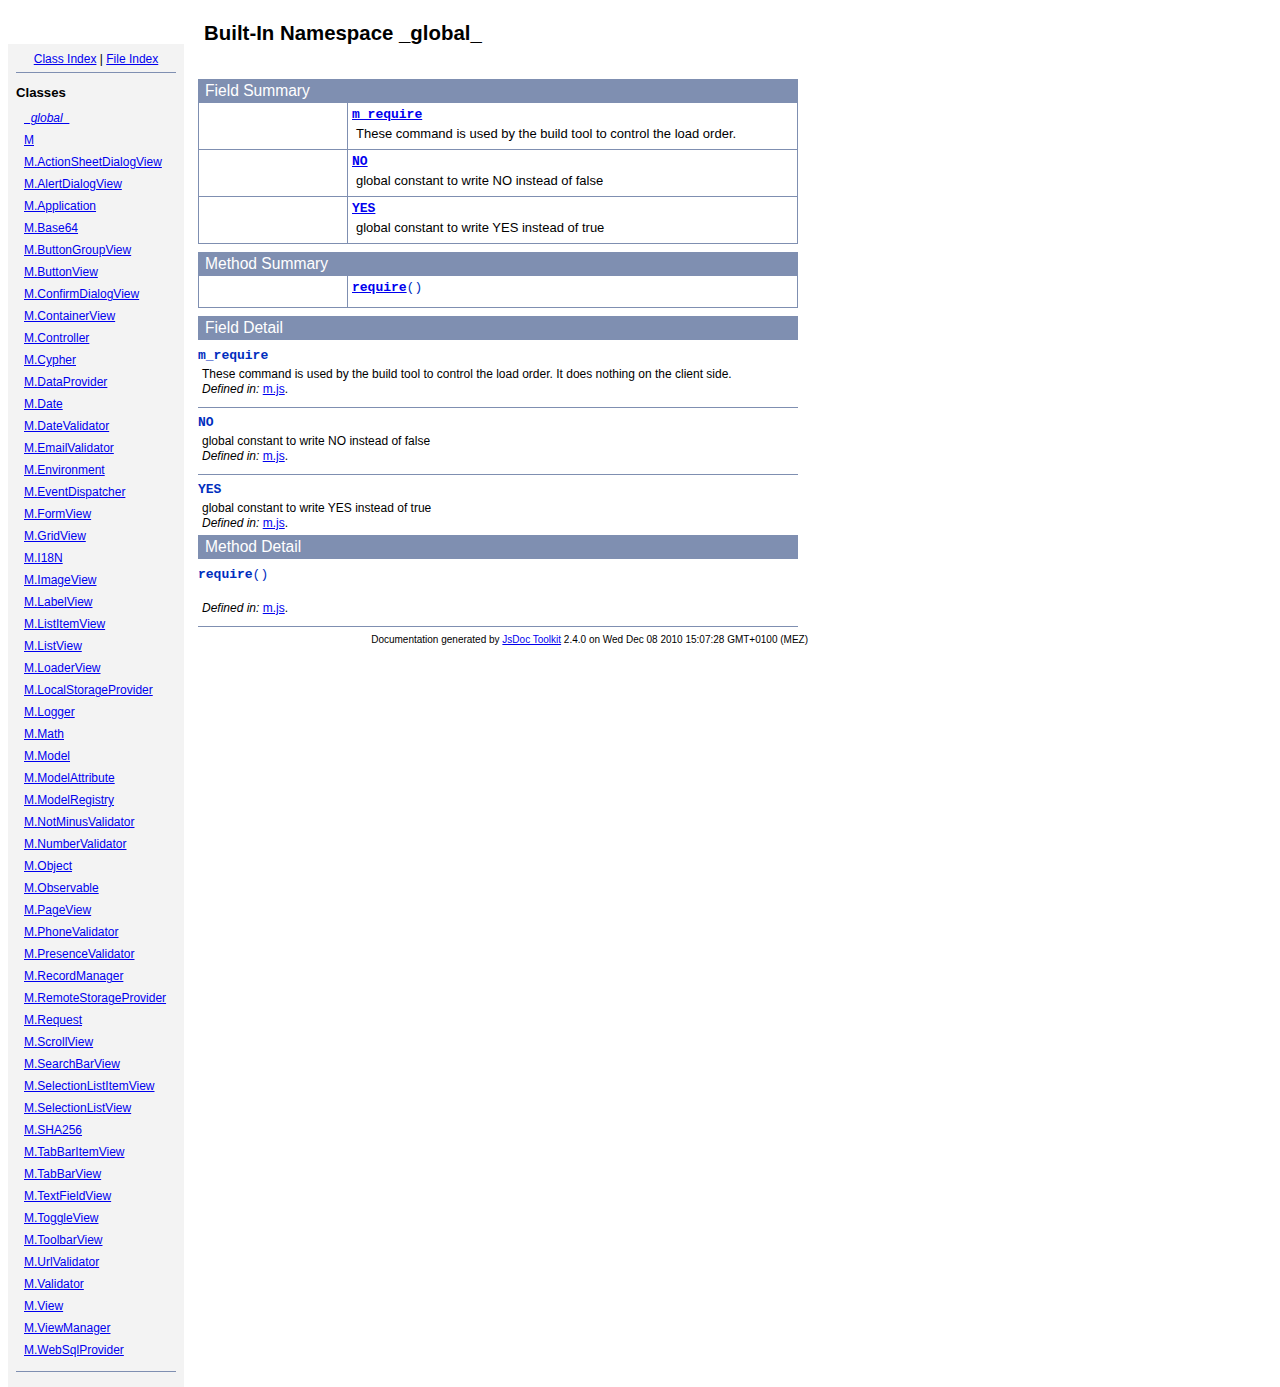
<file: m-project/doc/jsdoc/symbols/_global_.html>
<!DOCTYPE html PUBLIC "-//W3C//DTD XHTML 1.0 Transitional//EN"
        "http://www.w3.org/TR/xhtml1/DTD/xhtml1-transitional.dtd">
<html xmlns="http://www.w3.org/1999/xhtml" xml:lang="en" lang="en">
	<head>
		<meta http-equiv="content-type" content="text/html; charset=utf-8" />
		<meta name="generator" content="JsDoc Toolkit" />
		
		<title>JsDoc Reference - _global_</title>

		<style type="text/css">
			/* default.css */
body
{
	font: 12px "Lucida Grande", Tahoma, Arial, Helvetica, sans-serif;
	width: 800px;
}

.header
{
	clear: both;
	background-color: #ccc;
	padding: 8px;
}

h1
{
	font-size: 150%;
	font-weight: bold;
	padding: 0;
	margin: 1em 0 0 .3em;
}

hr
{
	border: none 0;
	border-top: 1px solid #7F8FB1;
	height: 1px;
}

pre.code
{
	display: block;
	padding: 8px;
	border: 1px dashed #ccc;
}

#index
{
	margin-top: 24px;
	float: left;
	width: 160px;
	position: absolute;
	left: 8px;
	background-color: #F3F3F3;
	padding: 8px;
}

#content
{
	margin-left: 190px;
	width: 600px;
}

.classList
{
	list-style-type: none;
	padding: 0;
	margin: 0 0 0 8px;
	font-family: arial, sans-serif;
	font-size: 1em;
	overflow: auto;
}

.classList li
{
	padding: 0;
	margin: 0 0 8px 0;
}

.summaryTable { width: 100%; }

h1.classTitle
{
	font-size:170%;
	line-height:130%;
}

h2 { font-size: 110%; }
caption, div.sectionTitle
{
	background-color: #7F8FB1;
	color: #fff;
	font-size:130%;
	text-align: left;
	padding: 2px 6px 2px 6px;
	border: 1px #7F8FB1 solid;
}

div.sectionTitle { margin-bottom: 8px; }
.summaryTable thead { display: none; }

.summaryTable td
{
	vertical-align: top;
	padding: 4px;
	border-bottom: 1px #7F8FB1 solid;
	border-right: 1px #7F8FB1 solid;
}

/*col#summaryAttributes {}*/
.summaryTable td.attributes
{
	border-left: 1px #7F8FB1 solid;
	width: 140px;
	text-align: right;
}

td.attributes, .fixedFont
{
	line-height: 15px;
	color: #002EBE;
	font-family: "Courier New",Courier,monospace;
	font-size: 13px;
}

.summaryTable td.nameDescription
{
	text-align: left;
	font-size: 13px;
	line-height: 15px;
}

.summaryTable td.nameDescription, .description
{
	line-height: 15px;
	padding: 4px;
	padding-left: 4px;
}

.summaryTable { margin-bottom: 8px; }

ul.inheritsList
{
	list-style: square;
	margin-left: 20px;
	padding-left: 0;
}

.detailList {
	margin-left: 20px; 
	line-height: 15px;
}
.detailList dt { margin-left: 20px; }

.detailList .heading
{
	font-weight: bold;
	padding-bottom: 6px;
	margin-left: 0;
}

.light, td.attributes, .light a:link, .light a:visited
{
	color: #777;
	font-style: italic;
}

.fineprint
{
	text-align: right;
	font-size: 10px;
}
		</style>
	</head>

	<body>
<!-- ============================== header ================================= -->	
		<!-- begin static/header.html -->
		<div id="header">
</div>
		<!-- end static/header.html -->

<!-- ============================== classes index ============================ -->
		<div id="index">
			<!-- begin publish.classesIndex -->
			<div align="center"><a href="../index.html">Class Index</a>
| <a href="../files.html">File Index</a></div>
<hr />
<h2>Classes</h2>
<ul class="classList">
	
	<li><i><a href="../symbols/_global_.html">_global_</a></i></li>
	
	<li><a href="../symbols/M.html">M</a></li>
	
	<li><a href="../symbols/M.ActionSheetDialogView.html">M.ActionSheetDialogView</a></li>
	
	<li><a href="../symbols/M.AlertDialogView.html">M.AlertDialogView</a></li>
	
	<li><a href="../symbols/M.Application.html">M.Application</a></li>
	
	<li><a href="../symbols/M.Base64.html">M.Base64</a></li>
	
	<li><a href="../symbols/M.ButtonGroupView.html">M.ButtonGroupView</a></li>
	
	<li><a href="../symbols/M.ButtonView.html">M.ButtonView</a></li>
	
	<li><a href="../symbols/M.ConfirmDialogView.html">M.ConfirmDialogView</a></li>
	
	<li><a href="../symbols/M.ContainerView.html">M.ContainerView</a></li>
	
	<li><a href="../symbols/M.Controller.html">M.Controller</a></li>
	
	<li><a href="../symbols/M.Cypher.html">M.Cypher</a></li>
	
	<li><a href="../symbols/M.DataProvider.html">M.DataProvider</a></li>
	
	<li><a href="../symbols/M.Date.html">M.Date</a></li>
	
	<li><a href="../symbols/M.DateValidator.html">M.DateValidator</a></li>
	
	<li><a href="../symbols/M.EmailValidator.html">M.EmailValidator</a></li>
	
	<li><a href="../symbols/M.Environment.html">M.Environment</a></li>
	
	<li><a href="../symbols/M.EventDispatcher.html">M.EventDispatcher</a></li>
	
	<li><a href="../symbols/M.FormView.html">M.FormView</a></li>
	
	<li><a href="../symbols/M.GridView.html">M.GridView</a></li>
	
	<li><a href="../symbols/M.I18N.html">M.I18N</a></li>
	
	<li><a href="../symbols/M.ImageView.html">M.ImageView</a></li>
	
	<li><a href="../symbols/M.LabelView.html">M.LabelView</a></li>
	
	<li><a href="../symbols/M.ListItemView.html">M.ListItemView</a></li>
	
	<li><a href="../symbols/M.ListView.html">M.ListView</a></li>
	
	<li><a href="../symbols/M.LoaderView.html">M.LoaderView</a></li>
	
	<li><a href="../symbols/M.LocalStorageProvider.html">M.LocalStorageProvider</a></li>
	
	<li><a href="../symbols/M.Logger.html">M.Logger</a></li>
	
	<li><a href="../symbols/M.Math.html">M.Math</a></li>
	
	<li><a href="../symbols/M.Model.html">M.Model</a></li>
	
	<li><a href="../symbols/M.ModelAttribute.html">M.ModelAttribute</a></li>
	
	<li><a href="../symbols/M.ModelRegistry.html">M.ModelRegistry</a></li>
	
	<li><a href="../symbols/M.NotMinusValidator.html">M.NotMinusValidator</a></li>
	
	<li><a href="../symbols/M.NumberValidator.html">M.NumberValidator</a></li>
	
	<li><a href="../symbols/M.Object.html">M.Object</a></li>
	
	<li><a href="../symbols/M.Observable.html">M.Observable</a></li>
	
	<li><a href="../symbols/M.PageView.html">M.PageView</a></li>
	
	<li><a href="../symbols/M.PhoneValidator.html">M.PhoneValidator</a></li>
	
	<li><a href="../symbols/M.PresenceValidator.html">M.PresenceValidator</a></li>
	
	<li><a href="../symbols/M.RecordManager.html">M.RecordManager</a></li>
	
	<li><a href="../symbols/M.RemoteStorageProvider.html">M.RemoteStorageProvider</a></li>
	
	<li><a href="../symbols/M.Request.html">M.Request</a></li>
	
	<li><a href="../symbols/M.ScrollView.html">M.ScrollView</a></li>
	
	<li><a href="../symbols/M.SearchBarView.html">M.SearchBarView</a></li>
	
	<li><a href="../symbols/M.SelectionListItemView.html">M.SelectionListItemView</a></li>
	
	<li><a href="../symbols/M.SelectionListView.html">M.SelectionListView</a></li>
	
	<li><a href="../symbols/M.SHA256.html">M.SHA256</a></li>
	
	<li><a href="../symbols/M.TabBarItemView.html">M.TabBarItemView</a></li>
	
	<li><a href="../symbols/M.TabBarView.html">M.TabBarView</a></li>
	
	<li><a href="../symbols/M.TextFieldView.html">M.TextFieldView</a></li>
	
	<li><a href="../symbols/M.ToggleView.html">M.ToggleView</a></li>
	
	<li><a href="../symbols/M.ToolbarView.html">M.ToolbarView</a></li>
	
	<li><a href="../symbols/M.UrlValidator.html">M.UrlValidator</a></li>
	
	<li><a href="../symbols/M.Validator.html">M.Validator</a></li>
	
	<li><a href="../symbols/M.View.html">M.View</a></li>
	
	<li><a href="../symbols/M.ViewManager.html">M.ViewManager</a></li>
	
	<li><a href="../symbols/M.WebSqlProvider.html">M.WebSqlProvider</a></li>
	
</ul>
<hr />
			<!-- end publish.classesIndex -->
		</div>
		
		<div id="content">
<!-- ============================== class title ============================ -->
			<h1 class="classTitle">
				
				Built-In Namespace _global_
			</h1>

<!-- ============================== class summary ========================== -->			
			<p class="description">
				
				
			
				
				
				
			</p>

<!-- ============================== constructor summary ==================== -->			
			

<!-- ============================== properties summary ===================== -->
			
				
				
				<table class="summaryTable" cellspacing="0" summary="A summary of the fields documented in the class _global_.">
					<caption>Field Summary</caption>
					<thead>
						<tr>
							<th scope="col">Field Attributes</th>
							<th scope="col">Field Name and Description</th>
						</tr>
					</thead>
					<tbody>
					
						<tr>
							<td class="attributes">&nbsp;</td>
							<td class="nameDescription">
								<div class="fixedFont">
								<b><a href="../symbols/_global_.html#m_require">m_require</a></b>
								</div>
								<div class="description">These command is used by the build tool to control the load order.</div>
							</td>
						</tr>
					
						<tr>
							<td class="attributes">&nbsp;</td>
							<td class="nameDescription">
								<div class="fixedFont">
								<b><a href="../symbols/_global_.html#NO">NO</a></b>
								</div>
								<div class="description">global constant to write NO instead of false</div>
							</td>
						</tr>
					
						<tr>
							<td class="attributes">&nbsp;</td>
							<td class="nameDescription">
								<div class="fixedFont">
								<b><a href="../symbols/_global_.html#YES">YES</a></b>
								</div>
								<div class="description">global constant to write YES instead of true</div>
							</td>
						</tr>
					
					</tbody>
				</table>
				
				
				
			

<!-- ============================== methods summary ======================== -->
			
				
				
				<table class="summaryTable" cellspacing="0" summary="A summary of the methods documented in the class _global_.">
					<caption>Method Summary</caption>
					<thead>
						<tr>
							<th scope="col">Method Attributes</th>
							<th scope="col">Method Name and Description</th>
						</tr>
					</thead>
					<tbody>
					
						<tr>
							<td class="attributes">&nbsp;</td>
							<td class="nameDescription">
								<div class="fixedFont"><b><a href="../symbols/_global_.html#require">require</a></b>()
								</div>
								<div class="description"></div>
							</td>
						</tr>
					
					</tbody>
				</table>
				
				
				
			
<!-- ============================== events summary ======================== -->
			

<!-- ============================== constructor details ==================== -->		
			

<!-- ============================== field details ========================== -->		
			
				<div class="sectionTitle">
					Field Detail
				</div>
				
					<a name="m_require"> </a>
					<div class="fixedFont">
					
					
					<b>m_require</b>
					
					</div>
					<div class="description">
						These command is used by the build tool to control the load order.It does nothing on the client side.
						
							<br />
							<i>Defined in: </i> <a href="../symbols/src/Documents_workspace_TheMProject_modules_core_foundation_m.js.html">m.js</a>.
						
						
					</div>
					
					

						
						
						
						

					<hr />
				
					<a name="NO"> </a>
					<div class="fixedFont">
					
					
					<b>NO</b>
					
					</div>
					<div class="description">
						global constant to write NO instead of false
						
							<br />
							<i>Defined in: </i> <a href="../symbols/src/Documents_workspace_TheMProject_modules_core_foundation_m.js.html">m.js</a>.
						
						
					</div>
					
					

						
						
						
						

					<hr />
				
					<a name="YES"> </a>
					<div class="fixedFont">
					
					
					<b>YES</b>
					
					</div>
					<div class="description">
						global constant to write YES instead of true
						
							<br />
							<i>Defined in: </i> <a href="../symbols/src/Documents_workspace_TheMProject_modules_core_foundation_m.js.html">m.js</a>.
						
						
					</div>
					
					

						
						
						
						

					
				
			

<!-- ============================== method details ========================= -->		
			
				<div class="sectionTitle">
					Method Detail
				</div>
				
					<a name="require"> </a>
					<div class="fixedFont">
					
					
					<b>require</b>()
					
					</div>
					<div class="description">
						
						
							<br />
							<i>Defined in: </i> <a href="../symbols/src/Documents_workspace_TheMProject_modules_core_foundation_m.js.html">m.js</a>.
						
						
					</div>
					
					
					
						
						
						
						
						
						
						

					
				
			
			
<!-- ============================== event details ========================= -->		
			
			
			<hr />
		</div>

		
<!-- ============================== footer ================================= -->
		<div class="fineprint" style="clear:both">
			
			Documentation generated by <a href="http://code.google.com/p/jsdoc-toolkit/" target="_blank">JsDoc Toolkit</a> 2.4.0 on Wed Dec 08 2010 15:07:28 GMT+0100 (MEZ)
		</div>
	</body>
</html>
</file>
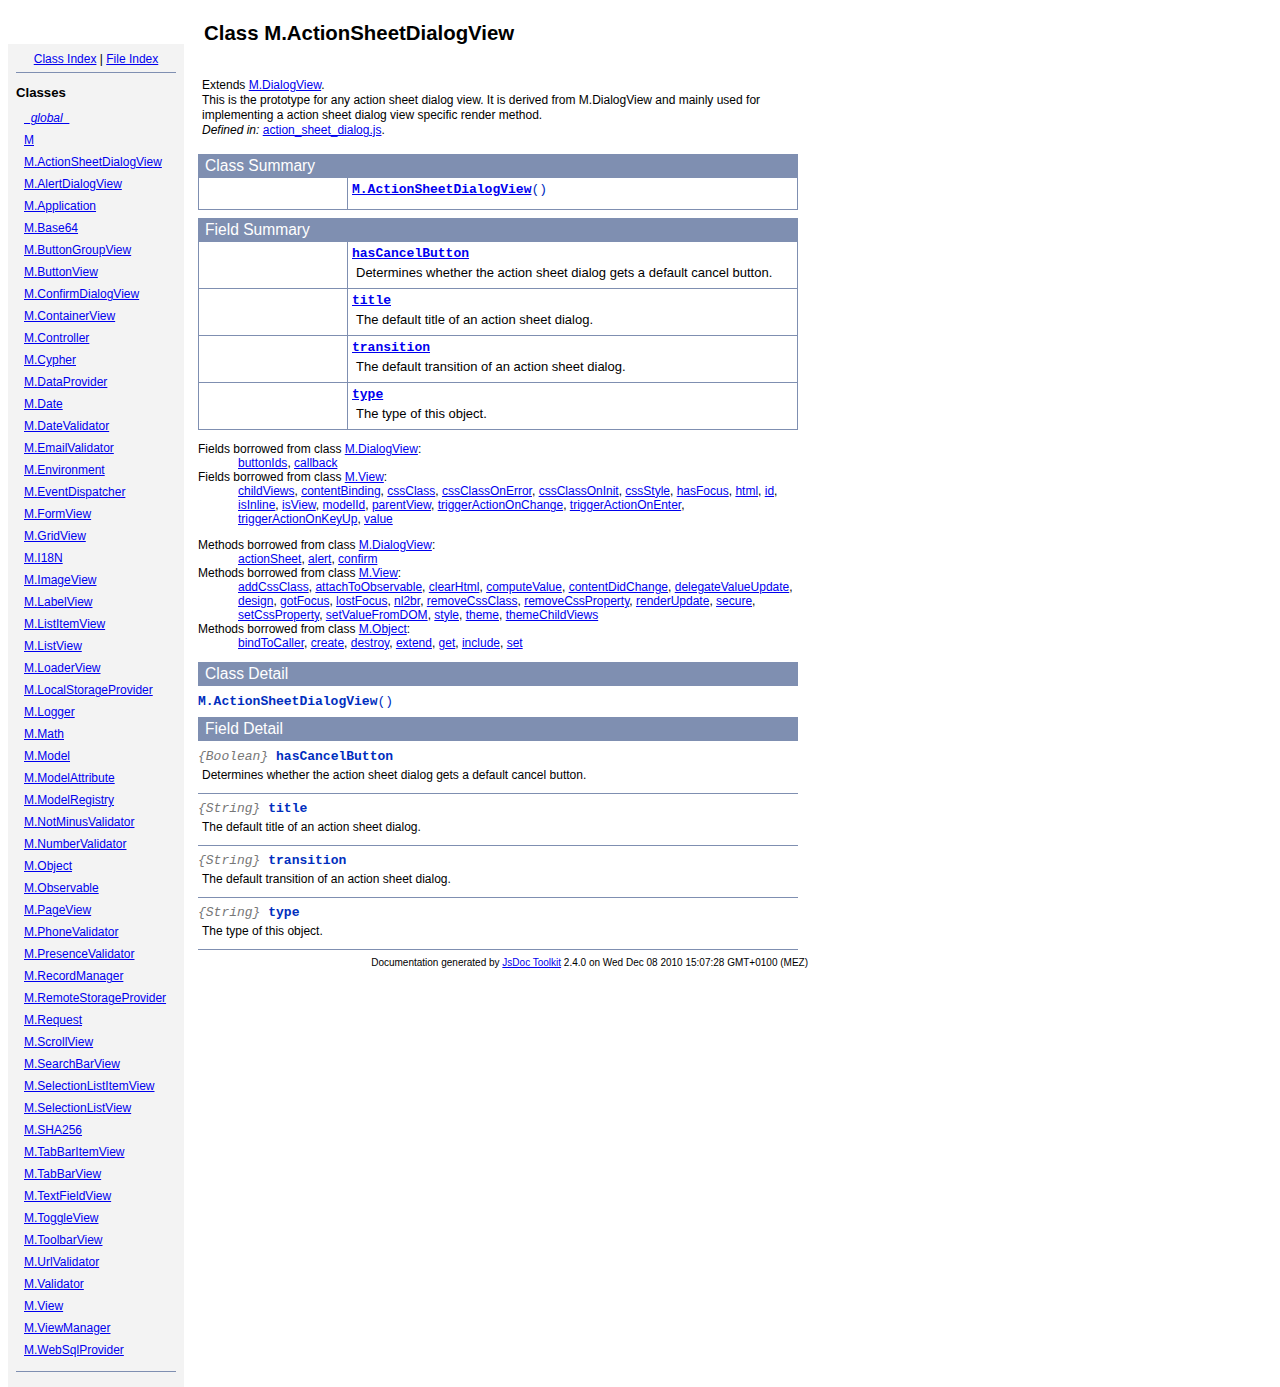
<file: m-project/doc/jsdoc/symbols/M.ActionSheetDialogView.html>
<!DOCTYPE html PUBLIC "-//W3C//DTD XHTML 1.0 Transitional//EN"
        "http://www.w3.org/TR/xhtml1/DTD/xhtml1-transitional.dtd">
<html xmlns="http://www.w3.org/1999/xhtml" xml:lang="en" lang="en">
	<head>
		<meta http-equiv="content-type" content="text/html; charset=utf-8" />
		<meta name="generator" content="JsDoc Toolkit" />
		
		<title>JsDoc Reference - M.ActionSheetDialogView</title>

		<style type="text/css">
			/* default.css */
body
{
	font: 12px "Lucida Grande", Tahoma, Arial, Helvetica, sans-serif;
	width: 800px;
}

.header
{
	clear: both;
	background-color: #ccc;
	padding: 8px;
}

h1
{
	font-size: 150%;
	font-weight: bold;
	padding: 0;
	margin: 1em 0 0 .3em;
}

hr
{
	border: none 0;
	border-top: 1px solid #7F8FB1;
	height: 1px;
}

pre.code
{
	display: block;
	padding: 8px;
	border: 1px dashed #ccc;
}

#index
{
	margin-top: 24px;
	float: left;
	width: 160px;
	position: absolute;
	left: 8px;
	background-color: #F3F3F3;
	padding: 8px;
}

#content
{
	margin-left: 190px;
	width: 600px;
}

.classList
{
	list-style-type: none;
	padding: 0;
	margin: 0 0 0 8px;
	font-family: arial, sans-serif;
	font-size: 1em;
	overflow: auto;
}

.classList li
{
	padding: 0;
	margin: 0 0 8px 0;
}

.summaryTable { width: 100%; }

h1.classTitle
{
	font-size:170%;
	line-height:130%;
}

h2 { font-size: 110%; }
caption, div.sectionTitle
{
	background-color: #7F8FB1;
	color: #fff;
	font-size:130%;
	text-align: left;
	padding: 2px 6px 2px 6px;
	border: 1px #7F8FB1 solid;
}

div.sectionTitle { margin-bottom: 8px; }
.summaryTable thead { display: none; }

.summaryTable td
{
	vertical-align: top;
	padding: 4px;
	border-bottom: 1px #7F8FB1 solid;
	border-right: 1px #7F8FB1 solid;
}

/*col#summaryAttributes {}*/
.summaryTable td.attributes
{
	border-left: 1px #7F8FB1 solid;
	width: 140px;
	text-align: right;
}

td.attributes, .fixedFont
{
	line-height: 15px;
	color: #002EBE;
	font-family: "Courier New",Courier,monospace;
	font-size: 13px;
}

.summaryTable td.nameDescription
{
	text-align: left;
	font-size: 13px;
	line-height: 15px;
}

.summaryTable td.nameDescription, .description
{
	line-height: 15px;
	padding: 4px;
	padding-left: 4px;
}

.summaryTable { margin-bottom: 8px; }

ul.inheritsList
{
	list-style: square;
	margin-left: 20px;
	padding-left: 0;
}

.detailList {
	margin-left: 20px; 
	line-height: 15px;
}
.detailList dt { margin-left: 20px; }

.detailList .heading
{
	font-weight: bold;
	padding-bottom: 6px;
	margin-left: 0;
}

.light, td.attributes, .light a:link, .light a:visited
{
	color: #777;
	font-style: italic;
}

.fineprint
{
	text-align: right;
	font-size: 10px;
}
		</style>
	</head>

	<body>
<!-- ============================== header ================================= -->	
		<!-- begin static/header.html -->
		<div id="header">
</div>
		<!-- end static/header.html -->

<!-- ============================== classes index ============================ -->
		<div id="index">
			<!-- begin publish.classesIndex -->
			<div align="center"><a href="../index.html">Class Index</a>
| <a href="../files.html">File Index</a></div>
<hr />
<h2>Classes</h2>
<ul class="classList">
	
	<li><i><a href="../symbols/_global_.html">_global_</a></i></li>
	
	<li><a href="../symbols/M.html">M</a></li>
	
	<li><a href="../symbols/M.ActionSheetDialogView.html">M.ActionSheetDialogView</a></li>
	
	<li><a href="../symbols/M.AlertDialogView.html">M.AlertDialogView</a></li>
	
	<li><a href="../symbols/M.Application.html">M.Application</a></li>
	
	<li><a href="../symbols/M.Base64.html">M.Base64</a></li>
	
	<li><a href="../symbols/M.ButtonGroupView.html">M.ButtonGroupView</a></li>
	
	<li><a href="../symbols/M.ButtonView.html">M.ButtonView</a></li>
	
	<li><a href="../symbols/M.ConfirmDialogView.html">M.ConfirmDialogView</a></li>
	
	<li><a href="../symbols/M.ContainerView.html">M.ContainerView</a></li>
	
	<li><a href="../symbols/M.Controller.html">M.Controller</a></li>
	
	<li><a href="../symbols/M.Cypher.html">M.Cypher</a></li>
	
	<li><a href="../symbols/M.DataProvider.html">M.DataProvider</a></li>
	
	<li><a href="../symbols/M.Date.html">M.Date</a></li>
	
	<li><a href="../symbols/M.DateValidator.html">M.DateValidator</a></li>
	
	<li><a href="../symbols/M.EmailValidator.html">M.EmailValidator</a></li>
	
	<li><a href="../symbols/M.Environment.html">M.Environment</a></li>
	
	<li><a href="../symbols/M.EventDispatcher.html">M.EventDispatcher</a></li>
	
	<li><a href="../symbols/M.FormView.html">M.FormView</a></li>
	
	<li><a href="../symbols/M.GridView.html">M.GridView</a></li>
	
	<li><a href="../symbols/M.I18N.html">M.I18N</a></li>
	
	<li><a href="../symbols/M.ImageView.html">M.ImageView</a></li>
	
	<li><a href="../symbols/M.LabelView.html">M.LabelView</a></li>
	
	<li><a href="../symbols/M.ListItemView.html">M.ListItemView</a></li>
	
	<li><a href="../symbols/M.ListView.html">M.ListView</a></li>
	
	<li><a href="../symbols/M.LoaderView.html">M.LoaderView</a></li>
	
	<li><a href="../symbols/M.LocalStorageProvider.html">M.LocalStorageProvider</a></li>
	
	<li><a href="../symbols/M.Logger.html">M.Logger</a></li>
	
	<li><a href="../symbols/M.Math.html">M.Math</a></li>
	
	<li><a href="../symbols/M.Model.html">M.Model</a></li>
	
	<li><a href="../symbols/M.ModelAttribute.html">M.ModelAttribute</a></li>
	
	<li><a href="../symbols/M.ModelRegistry.html">M.ModelRegistry</a></li>
	
	<li><a href="../symbols/M.NotMinusValidator.html">M.NotMinusValidator</a></li>
	
	<li><a href="../symbols/M.NumberValidator.html">M.NumberValidator</a></li>
	
	<li><a href="../symbols/M.Object.html">M.Object</a></li>
	
	<li><a href="../symbols/M.Observable.html">M.Observable</a></li>
	
	<li><a href="../symbols/M.PageView.html">M.PageView</a></li>
	
	<li><a href="../symbols/M.PhoneValidator.html">M.PhoneValidator</a></li>
	
	<li><a href="../symbols/M.PresenceValidator.html">M.PresenceValidator</a></li>
	
	<li><a href="../symbols/M.RecordManager.html">M.RecordManager</a></li>
	
	<li><a href="../symbols/M.RemoteStorageProvider.html">M.RemoteStorageProvider</a></li>
	
	<li><a href="../symbols/M.Request.html">M.Request</a></li>
	
	<li><a href="../symbols/M.ScrollView.html">M.ScrollView</a></li>
	
	<li><a href="../symbols/M.SearchBarView.html">M.SearchBarView</a></li>
	
	<li><a href="../symbols/M.SelectionListItemView.html">M.SelectionListItemView</a></li>
	
	<li><a href="../symbols/M.SelectionListView.html">M.SelectionListView</a></li>
	
	<li><a href="../symbols/M.SHA256.html">M.SHA256</a></li>
	
	<li><a href="../symbols/M.TabBarItemView.html">M.TabBarItemView</a></li>
	
	<li><a href="../symbols/M.TabBarView.html">M.TabBarView</a></li>
	
	<li><a href="../symbols/M.TextFieldView.html">M.TextFieldView</a></li>
	
	<li><a href="../symbols/M.ToggleView.html">M.ToggleView</a></li>
	
	<li><a href="../symbols/M.ToolbarView.html">M.ToolbarView</a></li>
	
	<li><a href="../symbols/M.UrlValidator.html">M.UrlValidator</a></li>
	
	<li><a href="../symbols/M.Validator.html">M.Validator</a></li>
	
	<li><a href="../symbols/M.View.html">M.View</a></li>
	
	<li><a href="../symbols/M.ViewManager.html">M.ViewManager</a></li>
	
	<li><a href="../symbols/M.WebSqlProvider.html">M.WebSqlProvider</a></li>
	
</ul>
<hr />
			<!-- end publish.classesIndex -->
		</div>
		
		<div id="content">
<!-- ============================== class title ============================ -->
			<h1 class="classTitle">
				
				Class M.ActionSheetDialogView
			</h1>

<!-- ============================== class summary ========================== -->			
			<p class="description">
				
				<br />Extends
					<a href="../symbols/M.html#.DialogView">M.DialogView</a>.<br />
				
			
				This is the prototype for any action sheet dialog view. It is derived from M.DialogViewand mainly used for implementing a action sheet dialog view specific render method.
				
				
					<br /><i>Defined in: </i> <a href="../symbols/src/Documents_workspace_TheMProject_modules_ui_dialogs_action_sheet_dialog.js.html">action_sheet_dialog.js</a>.
				
			</p>

<!-- ============================== constructor summary ==================== -->			
			
			<table class="summaryTable" cellspacing="0" summary="A summary of the constructor documented in the class M.ActionSheetDialogView.">
				<caption>Class Summary</caption>
				<thead>
					<tr>
						<th scope="col">Constructor Attributes</th>
						<th scope="col">Constructor Name and Description</th>
					</tr>
				</thead>
				<tbody>
					<tr>
						<td class="attributes">&nbsp;</td>
						<td class="nameDescription" >
							<div class="fixedFont">
								<b><a href="../symbols/M.ActionSheetDialogView.html#constructor">M.ActionSheetDialogView</a></b>()
							</div>
							<div class="description"></div>
						</td>
					</tr>
				</tbody>
			</table>
			

<!-- ============================== properties summary ===================== -->
			
				
				
				<table class="summaryTable" cellspacing="0" summary="A summary of the fields documented in the class M.ActionSheetDialogView.">
					<caption>Field Summary</caption>
					<thead>
						<tr>
							<th scope="col">Field Attributes</th>
							<th scope="col">Field Name and Description</th>
						</tr>
					</thead>
					<tbody>
					
						<tr>
							<td class="attributes">&nbsp;</td>
							<td class="nameDescription">
								<div class="fixedFont">
								<b><a href="../symbols/M.ActionSheetDialogView.html#hasCancelButton">hasCancelButton</a></b>
								</div>
								<div class="description">Determines whether the action sheet dialog gets a default cancel button.</div>
							</td>
						</tr>
					
						<tr>
							<td class="attributes">&nbsp;</td>
							<td class="nameDescription">
								<div class="fixedFont">
								<b><a href="../symbols/M.ActionSheetDialogView.html#title">title</a></b>
								</div>
								<div class="description">The default title of an action sheet dialog.</div>
							</td>
						</tr>
					
						<tr>
							<td class="attributes">&nbsp;</td>
							<td class="nameDescription">
								<div class="fixedFont">
								<b><a href="../symbols/M.ActionSheetDialogView.html#transition">transition</a></b>
								</div>
								<div class="description">The default transition of an action sheet dialog.</div>
							</td>
						</tr>
					
						<tr>
							<td class="attributes">&nbsp;</td>
							<td class="nameDescription">
								<div class="fixedFont">
								<b><a href="../symbols/M.ActionSheetDialogView.html#type">type</a></b>
								</div>
								<div class="description">The type of this object.</div>
							</td>
						</tr>
					
					</tbody>
				</table>
				
				
				
				<dl class="inheritsList">
				<dt>Fields borrowed from class <a href="../symbols/M.html#.DialogView">M.DialogView</a>: </dt><dd><a href="../symbols/M.DialogView.html#buttonIds">buttonIds</a>, <a href="../symbols/M.DialogView.html#callback">callback</a></dd><dt>Fields borrowed from class <a href="../symbols/M.View.html">M.View</a>: </dt><dd><a href="../symbols/M.View.html#childViews">childViews</a>, <a href="../symbols/M.View.html#contentBinding">contentBinding</a>, <a href="../symbols/M.View.html#cssClass">cssClass</a>, <a href="../symbols/M.View.html#cssClassOnError">cssClassOnError</a>, <a href="../symbols/M.View.html#cssClassOnInit">cssClassOnInit</a>, <a href="../symbols/M.View.html#cssStyle">cssStyle</a>, <a href="../symbols/M.View.html#hasFocus">hasFocus</a>, <a href="../symbols/M.View.html#html">html</a>, <a href="../symbols/M.View.html#id">id</a>, <a href="../symbols/M.View.html#isInline">isInline</a>, <a href="../symbols/M.View.html#isView">isView</a>, <a href="../symbols/M.View.html#modelId">modelId</a>, <a href="../symbols/M.View.html#parentView">parentView</a>, <a href="../symbols/M.View.html#triggerActionOnChange">triggerActionOnChange</a>, <a href="../symbols/M.View.html#triggerActionOnEnter">triggerActionOnEnter</a>, <a href="../symbols/M.View.html#triggerActionOnKeyUp">triggerActionOnKeyUp</a>, <a href="../symbols/M.View.html#value">value</a></dd>
				</dl>
				
			

<!-- ============================== methods summary ======================== -->
			
				
				
				
				
				<dl class="inheritsList">
				<dt>Methods borrowed from class <a href="../symbols/M.html#.DialogView">M.DialogView</a>: </dt><dd><a href="../symbols/M.DialogView.html#actionSheet">actionSheet</a>, <a href="../symbols/M.DialogView.html#alert">alert</a>, <a href="../symbols/M.DialogView.html#confirm">confirm</a></dd><dt>Methods borrowed from class <a href="../symbols/M.View.html">M.View</a>: </dt><dd><a href="../symbols/M.View.html#addCssClass">addCssClass</a>, <a href="../symbols/M.View.html#attachToObservable">attachToObservable</a>, <a href="../symbols/M.View.html#clearHtml">clearHtml</a>, <a href="../symbols/M.View.html#computeValue">computeValue</a>, <a href="../symbols/M.View.html#contentDidChange">contentDidChange</a>, <a href="../symbols/M.View.html#delegateValueUpdate">delegateValueUpdate</a>, <a href="../symbols/M.View.html#design">design</a>, <a href="../symbols/M.View.html#gotFocus">gotFocus</a>, <a href="../symbols/M.View.html#lostFocus">lostFocus</a>, <a href="../symbols/M.View.html#nl2br">nl2br</a>, <a href="../symbols/M.View.html#removeCssClass">removeCssClass</a>, <a href="../symbols/M.View.html#removeCssProperty">removeCssProperty</a>, <a href="../symbols/M.View.html#renderUpdate">renderUpdate</a>, <a href="../symbols/M.View.html#secure">secure</a>, <a href="../symbols/M.View.html#setCssProperty">setCssProperty</a>, <a href="../symbols/M.View.html#setValueFromDOM">setValueFromDOM</a>, <a href="../symbols/M.View.html#style">style</a>, <a href="../symbols/M.View.html#theme">theme</a>, <a href="../symbols/M.View.html#themeChildViews">themeChildViews</a></dd><dt>Methods borrowed from class <a href="../symbols/M.Object.html">M.Object</a>: </dt><dd><a href="../symbols/M.Object.html#bindToCaller">bindToCaller</a>, <a href="../symbols/M.Object.html#create">create</a>, <a href="../symbols/M.Object.html#destroy">destroy</a>, <a href="../symbols/M.Object.html#extend">extend</a>, <a href="../symbols/M.Object.html#get">get</a>, <a href="../symbols/M.Object.html#include">include</a>, <a href="../symbols/M.Object.html#set">set</a></dd>
				</dl>
				
			
<!-- ============================== events summary ======================== -->
			

<!-- ============================== constructor details ==================== -->		
			
			<div class="details"><a name="constructor"> </a>
				<div class="sectionTitle">
					Class Detail
				</div>
				
				<div class="fixedFont">
						<b>M.ActionSheetDialogView</b>()
				</div>
				
				<div class="description">
					
					
				</div>
				
				
				
				
					
					
					
					
					
					
					

			</div>
			

<!-- ============================== field details ========================== -->		
			
				<div class="sectionTitle">
					Field Detail
				</div>
				
					<a name="hasCancelButton"> </a>
					<div class="fixedFont">
					
					<span class="light">{Boolean}</span>
					<b>hasCancelButton</b>
					
					</div>
					<div class="description">
						Determines whether the action sheet dialog gets a default cancel button.
						
						
					</div>
					
					

						
						
						
						

					<hr />
				
					<a name="title"> </a>
					<div class="fixedFont">
					
					<span class="light">{String}</span>
					<b>title</b>
					
					</div>
					<div class="description">
						The default title of an action sheet dialog.
						
						
					</div>
					
					

						
						
						
						

					<hr />
				
					<a name="transition"> </a>
					<div class="fixedFont">
					
					<span class="light">{String}</span>
					<b>transition</b>
					
					</div>
					<div class="description">
						The default transition of an action sheet dialog.
						
						
					</div>
					
					

						
						
						
						

					<hr />
				
					<a name="type"> </a>
					<div class="fixedFont">
					
					<span class="light">{String}</span>
					<b>type</b>
					
					</div>
					<div class="description">
						The type of this object.
						
						
					</div>
					
					

						
						
						
						

					
				
			

<!-- ============================== method details ========================= -->		
			
			
<!-- ============================== event details ========================= -->		
			
			
			<hr />
		</div>

		
<!-- ============================== footer ================================= -->
		<div class="fineprint" style="clear:both">
			
			Documentation generated by <a href="http://code.google.com/p/jsdoc-toolkit/" target="_blank">JsDoc Toolkit</a> 2.4.0 on Wed Dec 08 2010 15:07:28 GMT+0100 (MEZ)
		</div>
	</body>
</html>
</file>
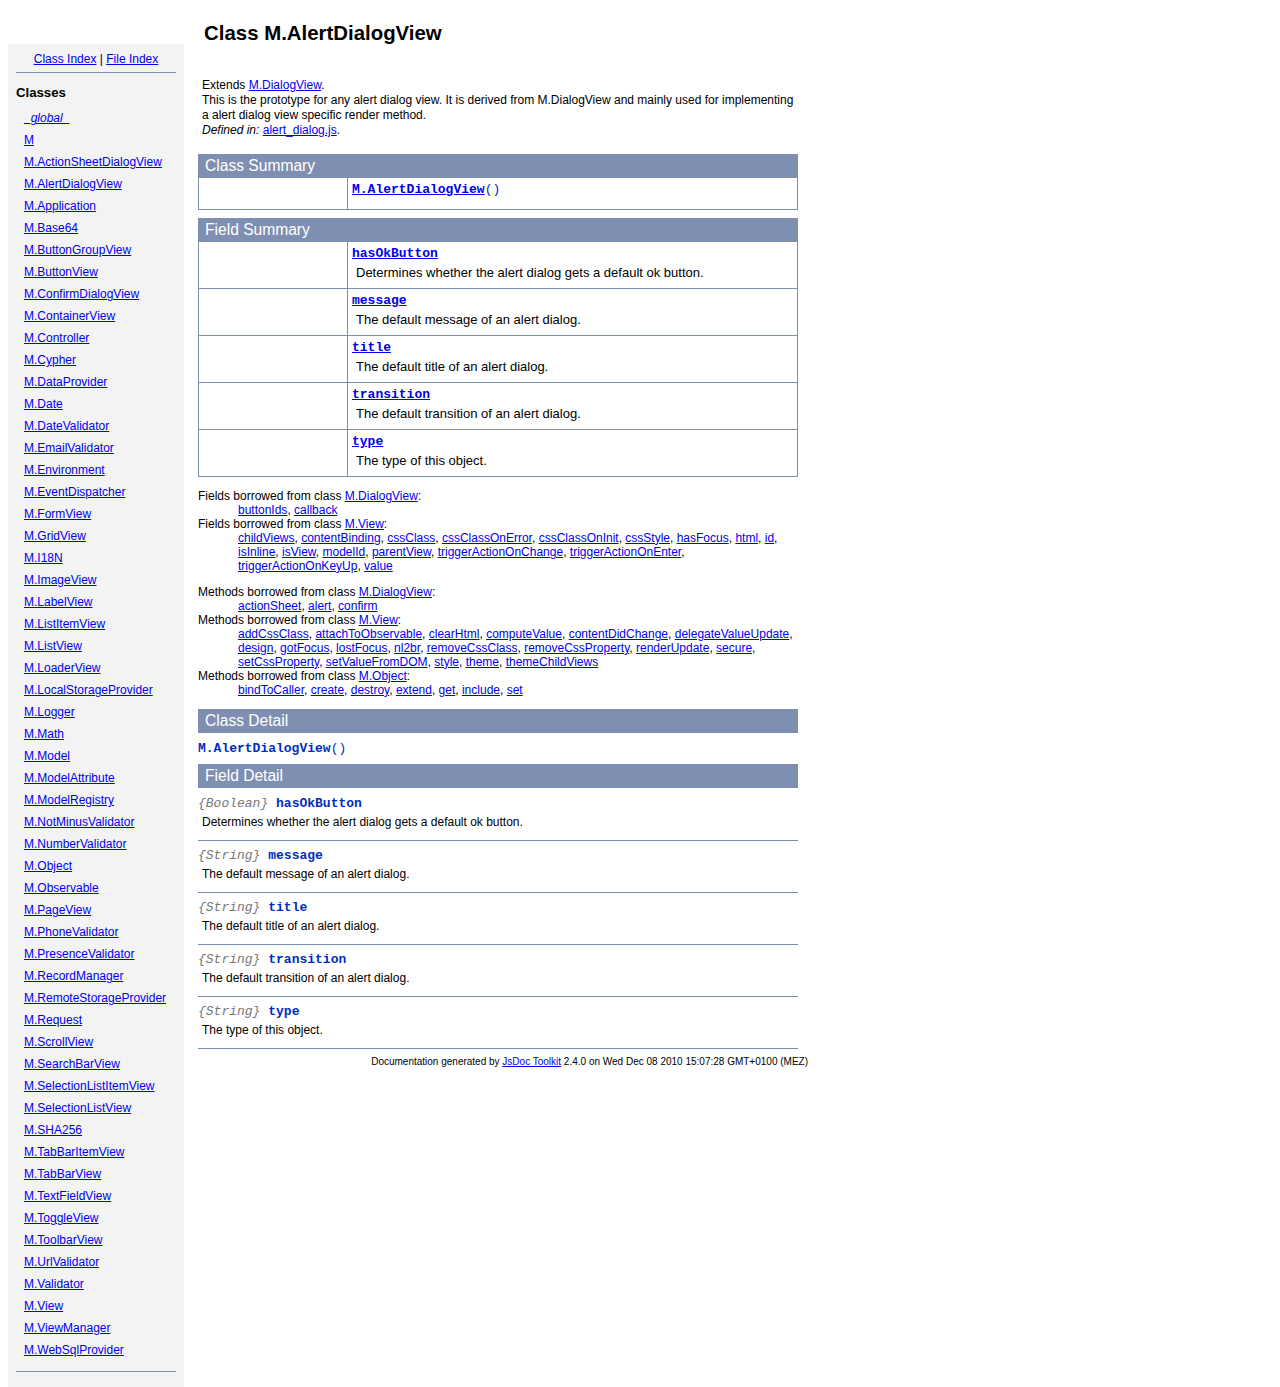
<file: m-project/doc/jsdoc/symbols/M.AlertDialogView.html>
<!DOCTYPE html PUBLIC "-//W3C//DTD XHTML 1.0 Transitional//EN"
        "http://www.w3.org/TR/xhtml1/DTD/xhtml1-transitional.dtd">
<html xmlns="http://www.w3.org/1999/xhtml" xml:lang="en" lang="en">
	<head>
		<meta http-equiv="content-type" content="text/html; charset=utf-8" />
		<meta name="generator" content="JsDoc Toolkit" />
		
		<title>JsDoc Reference - M.AlertDialogView</title>

		<style type="text/css">
			/* default.css */
body
{
	font: 12px "Lucida Grande", Tahoma, Arial, Helvetica, sans-serif;
	width: 800px;
}

.header
{
	clear: both;
	background-color: #ccc;
	padding: 8px;
}

h1
{
	font-size: 150%;
	font-weight: bold;
	padding: 0;
	margin: 1em 0 0 .3em;
}

hr
{
	border: none 0;
	border-top: 1px solid #7F8FB1;
	height: 1px;
}

pre.code
{
	display: block;
	padding: 8px;
	border: 1px dashed #ccc;
}

#index
{
	margin-top: 24px;
	float: left;
	width: 160px;
	position: absolute;
	left: 8px;
	background-color: #F3F3F3;
	padding: 8px;
}

#content
{
	margin-left: 190px;
	width: 600px;
}

.classList
{
	list-style-type: none;
	padding: 0;
	margin: 0 0 0 8px;
	font-family: arial, sans-serif;
	font-size: 1em;
	overflow: auto;
}

.classList li
{
	padding: 0;
	margin: 0 0 8px 0;
}

.summaryTable { width: 100%; }

h1.classTitle
{
	font-size:170%;
	line-height:130%;
}

h2 { font-size: 110%; }
caption, div.sectionTitle
{
	background-color: #7F8FB1;
	color: #fff;
	font-size:130%;
	text-align: left;
	padding: 2px 6px 2px 6px;
	border: 1px #7F8FB1 solid;
}

div.sectionTitle { margin-bottom: 8px; }
.summaryTable thead { display: none; }

.summaryTable td
{
	vertical-align: top;
	padding: 4px;
	border-bottom: 1px #7F8FB1 solid;
	border-right: 1px #7F8FB1 solid;
}

/*col#summaryAttributes {}*/
.summaryTable td.attributes
{
	border-left: 1px #7F8FB1 solid;
	width: 140px;
	text-align: right;
}

td.attributes, .fixedFont
{
	line-height: 15px;
	color: #002EBE;
	font-family: "Courier New",Courier,monospace;
	font-size: 13px;
}

.summaryTable td.nameDescription
{
	text-align: left;
	font-size: 13px;
	line-height: 15px;
}

.summaryTable td.nameDescription, .description
{
	line-height: 15px;
	padding: 4px;
	padding-left: 4px;
}

.summaryTable { margin-bottom: 8px; }

ul.inheritsList
{
	list-style: square;
	margin-left: 20px;
	padding-left: 0;
}

.detailList {
	margin-left: 20px; 
	line-height: 15px;
}
.detailList dt { margin-left: 20px; }

.detailList .heading
{
	font-weight: bold;
	padding-bottom: 6px;
	margin-left: 0;
}

.light, td.attributes, .light a:link, .light a:visited
{
	color: #777;
	font-style: italic;
}

.fineprint
{
	text-align: right;
	font-size: 10px;
}
		</style>
	</head>

	<body>
<!-- ============================== header ================================= -->	
		<!-- begin static/header.html -->
		<div id="header">
</div>
		<!-- end static/header.html -->

<!-- ============================== classes index ============================ -->
		<div id="index">
			<!-- begin publish.classesIndex -->
			<div align="center"><a href="../index.html">Class Index</a>
| <a href="../files.html">File Index</a></div>
<hr />
<h2>Classes</h2>
<ul class="classList">
	
	<li><i><a href="../symbols/_global_.html">_global_</a></i></li>
	
	<li><a href="../symbols/M.html">M</a></li>
	
	<li><a href="../symbols/M.ActionSheetDialogView.html">M.ActionSheetDialogView</a></li>
	
	<li><a href="../symbols/M.AlertDialogView.html">M.AlertDialogView</a></li>
	
	<li><a href="../symbols/M.Application.html">M.Application</a></li>
	
	<li><a href="../symbols/M.Base64.html">M.Base64</a></li>
	
	<li><a href="../symbols/M.ButtonGroupView.html">M.ButtonGroupView</a></li>
	
	<li><a href="../symbols/M.ButtonView.html">M.ButtonView</a></li>
	
	<li><a href="../symbols/M.ConfirmDialogView.html">M.ConfirmDialogView</a></li>
	
	<li><a href="../symbols/M.ContainerView.html">M.ContainerView</a></li>
	
	<li><a href="../symbols/M.Controller.html">M.Controller</a></li>
	
	<li><a href="../symbols/M.Cypher.html">M.Cypher</a></li>
	
	<li><a href="../symbols/M.DataProvider.html">M.DataProvider</a></li>
	
	<li><a href="../symbols/M.Date.html">M.Date</a></li>
	
	<li><a href="../symbols/M.DateValidator.html">M.DateValidator</a></li>
	
	<li><a href="../symbols/M.EmailValidator.html">M.EmailValidator</a></li>
	
	<li><a href="../symbols/M.Environment.html">M.Environment</a></li>
	
	<li><a href="../symbols/M.EventDispatcher.html">M.EventDispatcher</a></li>
	
	<li><a href="../symbols/M.FormView.html">M.FormView</a></li>
	
	<li><a href="../symbols/M.GridView.html">M.GridView</a></li>
	
	<li><a href="../symbols/M.I18N.html">M.I18N</a></li>
	
	<li><a href="../symbols/M.ImageView.html">M.ImageView</a></li>
	
	<li><a href="../symbols/M.LabelView.html">M.LabelView</a></li>
	
	<li><a href="../symbols/M.ListItemView.html">M.ListItemView</a></li>
	
	<li><a href="../symbols/M.ListView.html">M.ListView</a></li>
	
	<li><a href="../symbols/M.LoaderView.html">M.LoaderView</a></li>
	
	<li><a href="../symbols/M.LocalStorageProvider.html">M.LocalStorageProvider</a></li>
	
	<li><a href="../symbols/M.Logger.html">M.Logger</a></li>
	
	<li><a href="../symbols/M.Math.html">M.Math</a></li>
	
	<li><a href="../symbols/M.Model.html">M.Model</a></li>
	
	<li><a href="../symbols/M.ModelAttribute.html">M.ModelAttribute</a></li>
	
	<li><a href="../symbols/M.ModelRegistry.html">M.ModelRegistry</a></li>
	
	<li><a href="../symbols/M.NotMinusValidator.html">M.NotMinusValidator</a></li>
	
	<li><a href="../symbols/M.NumberValidator.html">M.NumberValidator</a></li>
	
	<li><a href="../symbols/M.Object.html">M.Object</a></li>
	
	<li><a href="../symbols/M.Observable.html">M.Observable</a></li>
	
	<li><a href="../symbols/M.PageView.html">M.PageView</a></li>
	
	<li><a href="../symbols/M.PhoneValidator.html">M.PhoneValidator</a></li>
	
	<li><a href="../symbols/M.PresenceValidator.html">M.PresenceValidator</a></li>
	
	<li><a href="../symbols/M.RecordManager.html">M.RecordManager</a></li>
	
	<li><a href="../symbols/M.RemoteStorageProvider.html">M.RemoteStorageProvider</a></li>
	
	<li><a href="../symbols/M.Request.html">M.Request</a></li>
	
	<li><a href="../symbols/M.ScrollView.html">M.ScrollView</a></li>
	
	<li><a href="../symbols/M.SearchBarView.html">M.SearchBarView</a></li>
	
	<li><a href="../symbols/M.SelectionListItemView.html">M.SelectionListItemView</a></li>
	
	<li><a href="../symbols/M.SelectionListView.html">M.SelectionListView</a></li>
	
	<li><a href="../symbols/M.SHA256.html">M.SHA256</a></li>
	
	<li><a href="../symbols/M.TabBarItemView.html">M.TabBarItemView</a></li>
	
	<li><a href="../symbols/M.TabBarView.html">M.TabBarView</a></li>
	
	<li><a href="../symbols/M.TextFieldView.html">M.TextFieldView</a></li>
	
	<li><a href="../symbols/M.ToggleView.html">M.ToggleView</a></li>
	
	<li><a href="../symbols/M.ToolbarView.html">M.ToolbarView</a></li>
	
	<li><a href="../symbols/M.UrlValidator.html">M.UrlValidator</a></li>
	
	<li><a href="../symbols/M.Validator.html">M.Validator</a></li>
	
	<li><a href="../symbols/M.View.html">M.View</a></li>
	
	<li><a href="../symbols/M.ViewManager.html">M.ViewManager</a></li>
	
	<li><a href="../symbols/M.WebSqlProvider.html">M.WebSqlProvider</a></li>
	
</ul>
<hr />
			<!-- end publish.classesIndex -->
		</div>
		
		<div id="content">
<!-- ============================== class title ============================ -->
			<h1 class="classTitle">
				
				Class M.AlertDialogView
			</h1>

<!-- ============================== class summary ========================== -->			
			<p class="description">
				
				<br />Extends
					<a href="../symbols/M.html#.DialogView">M.DialogView</a>.<br />
				
			
				This is the prototype for any alert dialog view. It is derived from M.DialogViewand mainly used for implementing a alert dialog view specific render method.
				
				
					<br /><i>Defined in: </i> <a href="../symbols/src/Documents_workspace_TheMProject_modules_ui_dialogs_alert_dialog.js.html">alert_dialog.js</a>.
				
			</p>

<!-- ============================== constructor summary ==================== -->			
			
			<table class="summaryTable" cellspacing="0" summary="A summary of the constructor documented in the class M.AlertDialogView.">
				<caption>Class Summary</caption>
				<thead>
					<tr>
						<th scope="col">Constructor Attributes</th>
						<th scope="col">Constructor Name and Description</th>
					</tr>
				</thead>
				<tbody>
					<tr>
						<td class="attributes">&nbsp;</td>
						<td class="nameDescription" >
							<div class="fixedFont">
								<b><a href="../symbols/M.AlertDialogView.html#constructor">M.AlertDialogView</a></b>()
							</div>
							<div class="description"></div>
						</td>
					</tr>
				</tbody>
			</table>
			

<!-- ============================== properties summary ===================== -->
			
				
				
				<table class="summaryTable" cellspacing="0" summary="A summary of the fields documented in the class M.AlertDialogView.">
					<caption>Field Summary</caption>
					<thead>
						<tr>
							<th scope="col">Field Attributes</th>
							<th scope="col">Field Name and Description</th>
						</tr>
					</thead>
					<tbody>
					
						<tr>
							<td class="attributes">&nbsp;</td>
							<td class="nameDescription">
								<div class="fixedFont">
								<b><a href="../symbols/M.AlertDialogView.html#hasOkButton">hasOkButton</a></b>
								</div>
								<div class="description">Determines whether the alert dialog gets a default ok button.</div>
							</td>
						</tr>
					
						<tr>
							<td class="attributes">&nbsp;</td>
							<td class="nameDescription">
								<div class="fixedFont">
								<b><a href="../symbols/M.AlertDialogView.html#message">message</a></b>
								</div>
								<div class="description">The default message of an alert dialog.</div>
							</td>
						</tr>
					
						<tr>
							<td class="attributes">&nbsp;</td>
							<td class="nameDescription">
								<div class="fixedFont">
								<b><a href="../symbols/M.AlertDialogView.html#title">title</a></b>
								</div>
								<div class="description">The default title of an alert dialog.</div>
							</td>
						</tr>
					
						<tr>
							<td class="attributes">&nbsp;</td>
							<td class="nameDescription">
								<div class="fixedFont">
								<b><a href="../symbols/M.AlertDialogView.html#transition">transition</a></b>
								</div>
								<div class="description">The default transition of an alert dialog.</div>
							</td>
						</tr>
					
						<tr>
							<td class="attributes">&nbsp;</td>
							<td class="nameDescription">
								<div class="fixedFont">
								<b><a href="../symbols/M.AlertDialogView.html#type">type</a></b>
								</div>
								<div class="description">The type of this object.</div>
							</td>
						</tr>
					
					</tbody>
				</table>
				
				
				
				<dl class="inheritsList">
				<dt>Fields borrowed from class <a href="../symbols/M.html#.DialogView">M.DialogView</a>: </dt><dd><a href="../symbols/M.DialogView.html#buttonIds">buttonIds</a>, <a href="../symbols/M.DialogView.html#callback">callback</a></dd><dt>Fields borrowed from class <a href="../symbols/M.View.html">M.View</a>: </dt><dd><a href="../symbols/M.View.html#childViews">childViews</a>, <a href="../symbols/M.View.html#contentBinding">contentBinding</a>, <a href="../symbols/M.View.html#cssClass">cssClass</a>, <a href="../symbols/M.View.html#cssClassOnError">cssClassOnError</a>, <a href="../symbols/M.View.html#cssClassOnInit">cssClassOnInit</a>, <a href="../symbols/M.View.html#cssStyle">cssStyle</a>, <a href="../symbols/M.View.html#hasFocus">hasFocus</a>, <a href="../symbols/M.View.html#html">html</a>, <a href="../symbols/M.View.html#id">id</a>, <a href="../symbols/M.View.html#isInline">isInline</a>, <a href="../symbols/M.View.html#isView">isView</a>, <a href="../symbols/M.View.html#modelId">modelId</a>, <a href="../symbols/M.View.html#parentView">parentView</a>, <a href="../symbols/M.View.html#triggerActionOnChange">triggerActionOnChange</a>, <a href="../symbols/M.View.html#triggerActionOnEnter">triggerActionOnEnter</a>, <a href="../symbols/M.View.html#triggerActionOnKeyUp">triggerActionOnKeyUp</a>, <a href="../symbols/M.View.html#value">value</a></dd>
				</dl>
				
			

<!-- ============================== methods summary ======================== -->
			
				
				
				
				
				<dl class="inheritsList">
				<dt>Methods borrowed from class <a href="../symbols/M.html#.DialogView">M.DialogView</a>: </dt><dd><a href="../symbols/M.DialogView.html#actionSheet">actionSheet</a>, <a href="../symbols/M.DialogView.html#alert">alert</a>, <a href="../symbols/M.DialogView.html#confirm">confirm</a></dd><dt>Methods borrowed from class <a href="../symbols/M.View.html">M.View</a>: </dt><dd><a href="../symbols/M.View.html#addCssClass">addCssClass</a>, <a href="../symbols/M.View.html#attachToObservable">attachToObservable</a>, <a href="../symbols/M.View.html#clearHtml">clearHtml</a>, <a href="../symbols/M.View.html#computeValue">computeValue</a>, <a href="../symbols/M.View.html#contentDidChange">contentDidChange</a>, <a href="../symbols/M.View.html#delegateValueUpdate">delegateValueUpdate</a>, <a href="../symbols/M.View.html#design">design</a>, <a href="../symbols/M.View.html#gotFocus">gotFocus</a>, <a href="../symbols/M.View.html#lostFocus">lostFocus</a>, <a href="../symbols/M.View.html#nl2br">nl2br</a>, <a href="../symbols/M.View.html#removeCssClass">removeCssClass</a>, <a href="../symbols/M.View.html#removeCssProperty">removeCssProperty</a>, <a href="../symbols/M.View.html#renderUpdate">renderUpdate</a>, <a href="../symbols/M.View.html#secure">secure</a>, <a href="../symbols/M.View.html#setCssProperty">setCssProperty</a>, <a href="../symbols/M.View.html#setValueFromDOM">setValueFromDOM</a>, <a href="../symbols/M.View.html#style">style</a>, <a href="../symbols/M.View.html#theme">theme</a>, <a href="../symbols/M.View.html#themeChildViews">themeChildViews</a></dd><dt>Methods borrowed from class <a href="../symbols/M.Object.html">M.Object</a>: </dt><dd><a href="../symbols/M.Object.html#bindToCaller">bindToCaller</a>, <a href="../symbols/M.Object.html#create">create</a>, <a href="../symbols/M.Object.html#destroy">destroy</a>, <a href="../symbols/M.Object.html#extend">extend</a>, <a href="../symbols/M.Object.html#get">get</a>, <a href="../symbols/M.Object.html#include">include</a>, <a href="../symbols/M.Object.html#set">set</a></dd>
				</dl>
				
			
<!-- ============================== events summary ======================== -->
			

<!-- ============================== constructor details ==================== -->		
			
			<div class="details"><a name="constructor"> </a>
				<div class="sectionTitle">
					Class Detail
				</div>
				
				<div class="fixedFont">
						<b>M.AlertDialogView</b>()
				</div>
				
				<div class="description">
					
					
				</div>
				
				
				
				
					
					
					
					
					
					
					

			</div>
			

<!-- ============================== field details ========================== -->		
			
				<div class="sectionTitle">
					Field Detail
				</div>
				
					<a name="hasOkButton"> </a>
					<div class="fixedFont">
					
					<span class="light">{Boolean}</span>
					<b>hasOkButton</b>
					
					</div>
					<div class="description">
						Determines whether the alert dialog gets a default ok button.
						
						
					</div>
					
					

						
						
						
						

					<hr />
				
					<a name="message"> </a>
					<div class="fixedFont">
					
					<span class="light">{String}</span>
					<b>message</b>
					
					</div>
					<div class="description">
						The default message of an alert dialog.
						
						
					</div>
					
					

						
						
						
						

					<hr />
				
					<a name="title"> </a>
					<div class="fixedFont">
					
					<span class="light">{String}</span>
					<b>title</b>
					
					</div>
					<div class="description">
						The default title of an alert dialog.
						
						
					</div>
					
					

						
						
						
						

					<hr />
				
					<a name="transition"> </a>
					<div class="fixedFont">
					
					<span class="light">{String}</span>
					<b>transition</b>
					
					</div>
					<div class="description">
						The default transition of an alert dialog.
						
						
					</div>
					
					

						
						
						
						

					<hr />
				
					<a name="type"> </a>
					<div class="fixedFont">
					
					<span class="light">{String}</span>
					<b>type</b>
					
					</div>
					<div class="description">
						The type of this object.
						
						
					</div>
					
					

						
						
						
						

					
				
			

<!-- ============================== method details ========================= -->		
			
			
<!-- ============================== event details ========================= -->		
			
			
			<hr />
		</div>

		
<!-- ============================== footer ================================= -->
		<div class="fineprint" style="clear:both">
			
			Documentation generated by <a href="http://code.google.com/p/jsdoc-toolkit/" target="_blank">JsDoc Toolkit</a> 2.4.0 on Wed Dec 08 2010 15:07:28 GMT+0100 (MEZ)
		</div>
	</body>
</html>
</file>
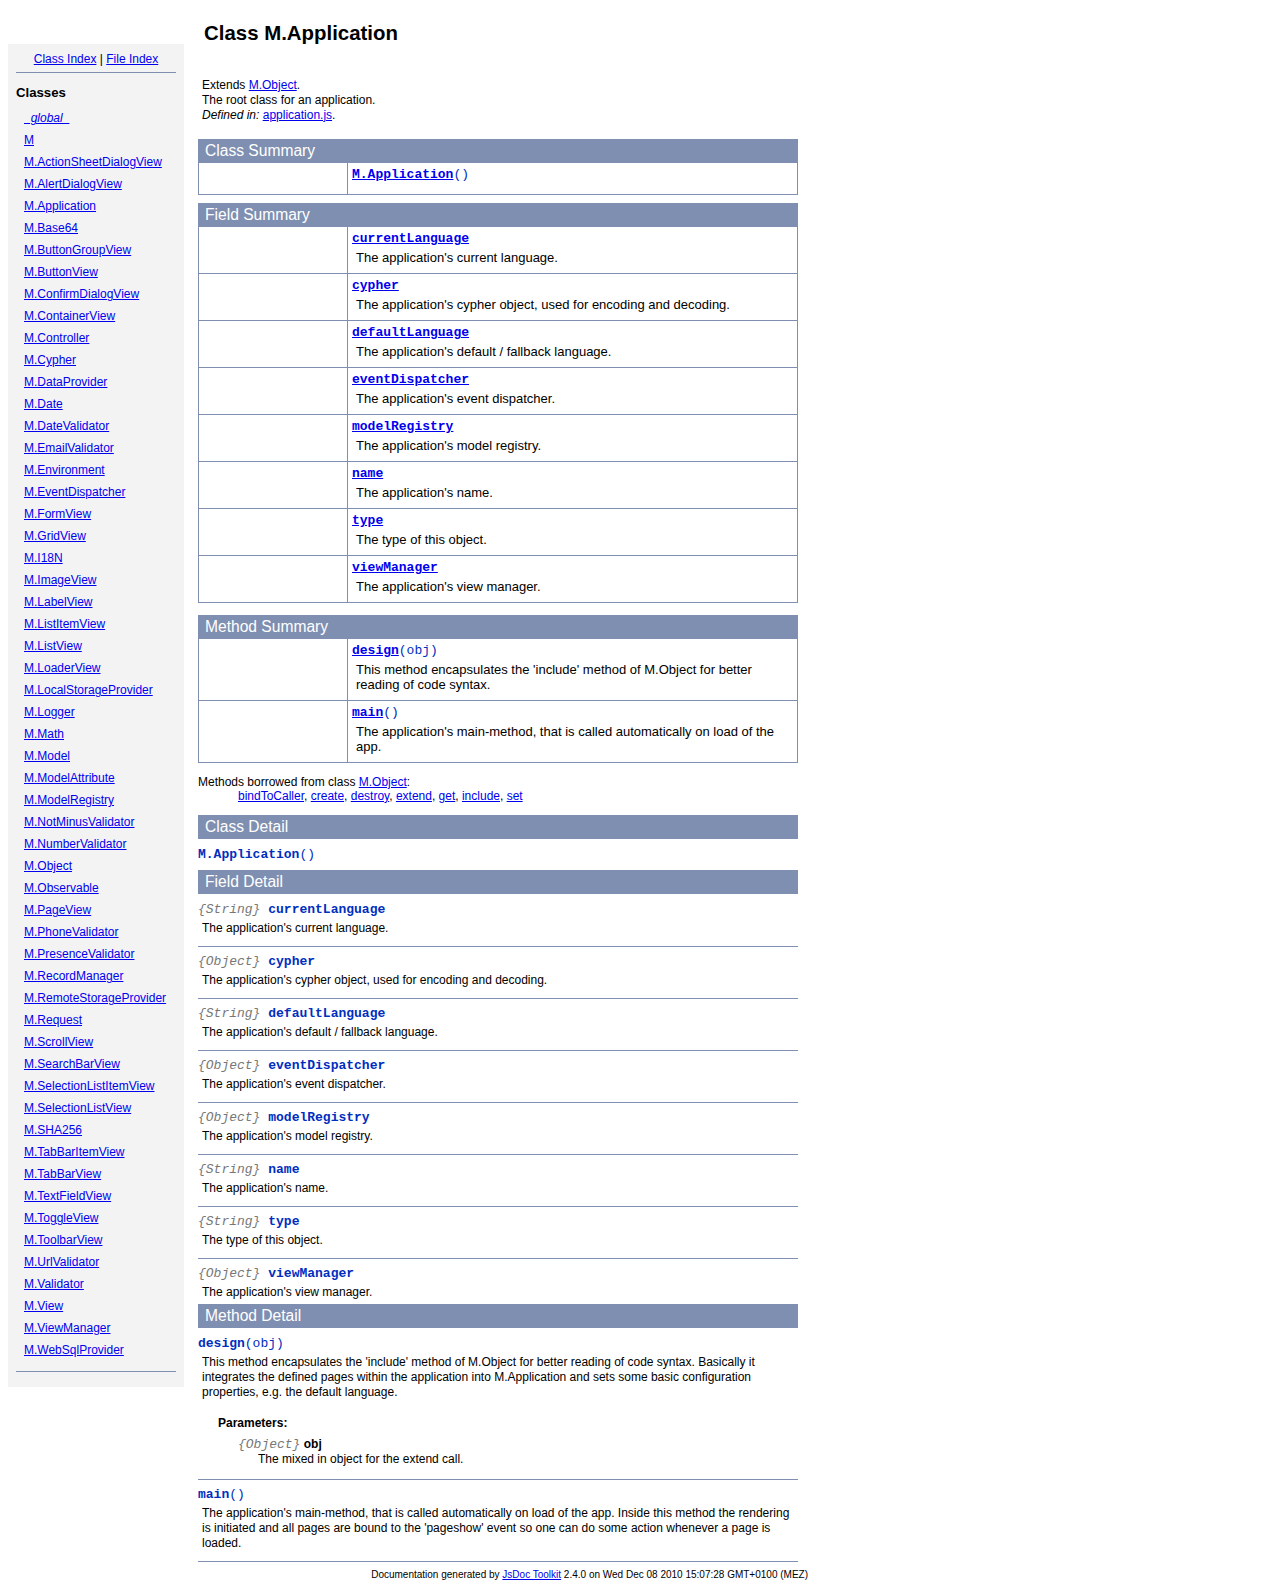
<file: m-project/doc/jsdoc/symbols/M.Application.html>
<!DOCTYPE html PUBLIC "-//W3C//DTD XHTML 1.0 Transitional//EN"
        "http://www.w3.org/TR/xhtml1/DTD/xhtml1-transitional.dtd">
<html xmlns="http://www.w3.org/1999/xhtml" xml:lang="en" lang="en">
	<head>
		<meta http-equiv="content-type" content="text/html; charset=utf-8" />
		<meta name="generator" content="JsDoc Toolkit" />
		
		<title>JsDoc Reference - M.Application</title>

		<style type="text/css">
			/* default.css */
body
{
	font: 12px "Lucida Grande", Tahoma, Arial, Helvetica, sans-serif;
	width: 800px;
}

.header
{
	clear: both;
	background-color: #ccc;
	padding: 8px;
}

h1
{
	font-size: 150%;
	font-weight: bold;
	padding: 0;
	margin: 1em 0 0 .3em;
}

hr
{
	border: none 0;
	border-top: 1px solid #7F8FB1;
	height: 1px;
}

pre.code
{
	display: block;
	padding: 8px;
	border: 1px dashed #ccc;
}

#index
{
	margin-top: 24px;
	float: left;
	width: 160px;
	position: absolute;
	left: 8px;
	background-color: #F3F3F3;
	padding: 8px;
}

#content
{
	margin-left: 190px;
	width: 600px;
}

.classList
{
	list-style-type: none;
	padding: 0;
	margin: 0 0 0 8px;
	font-family: arial, sans-serif;
	font-size: 1em;
	overflow: auto;
}

.classList li
{
	padding: 0;
	margin: 0 0 8px 0;
}

.summaryTable { width: 100%; }

h1.classTitle
{
	font-size:170%;
	line-height:130%;
}

h2 { font-size: 110%; }
caption, div.sectionTitle
{
	background-color: #7F8FB1;
	color: #fff;
	font-size:130%;
	text-align: left;
	padding: 2px 6px 2px 6px;
	border: 1px #7F8FB1 solid;
}

div.sectionTitle { margin-bottom: 8px; }
.summaryTable thead { display: none; }

.summaryTable td
{
	vertical-align: top;
	padding: 4px;
	border-bottom: 1px #7F8FB1 solid;
	border-right: 1px #7F8FB1 solid;
}

/*col#summaryAttributes {}*/
.summaryTable td.attributes
{
	border-left: 1px #7F8FB1 solid;
	width: 140px;
	text-align: right;
}

td.attributes, .fixedFont
{
	line-height: 15px;
	color: #002EBE;
	font-family: "Courier New",Courier,monospace;
	font-size: 13px;
}

.summaryTable td.nameDescription
{
	text-align: left;
	font-size: 13px;
	line-height: 15px;
}

.summaryTable td.nameDescription, .description
{
	line-height: 15px;
	padding: 4px;
	padding-left: 4px;
}

.summaryTable { margin-bottom: 8px; }

ul.inheritsList
{
	list-style: square;
	margin-left: 20px;
	padding-left: 0;
}

.detailList {
	margin-left: 20px; 
	line-height: 15px;
}
.detailList dt { margin-left: 20px; }

.detailList .heading
{
	font-weight: bold;
	padding-bottom: 6px;
	margin-left: 0;
}

.light, td.attributes, .light a:link, .light a:visited
{
	color: #777;
	font-style: italic;
}

.fineprint
{
	text-align: right;
	font-size: 10px;
}
		</style>
	</head>

	<body>
<!-- ============================== header ================================= -->	
		<!-- begin static/header.html -->
		<div id="header">
</div>
		<!-- end static/header.html -->

<!-- ============================== classes index ============================ -->
		<div id="index">
			<!-- begin publish.classesIndex -->
			<div align="center"><a href="../index.html">Class Index</a>
| <a href="../files.html">File Index</a></div>
<hr />
<h2>Classes</h2>
<ul class="classList">
	
	<li><i><a href="../symbols/_global_.html">_global_</a></i></li>
	
	<li><a href="../symbols/M.html">M</a></li>
	
	<li><a href="../symbols/M.ActionSheetDialogView.html">M.ActionSheetDialogView</a></li>
	
	<li><a href="../symbols/M.AlertDialogView.html">M.AlertDialogView</a></li>
	
	<li><a href="../symbols/M.Application.html">M.Application</a></li>
	
	<li><a href="../symbols/M.Base64.html">M.Base64</a></li>
	
	<li><a href="../symbols/M.ButtonGroupView.html">M.ButtonGroupView</a></li>
	
	<li><a href="../symbols/M.ButtonView.html">M.ButtonView</a></li>
	
	<li><a href="../symbols/M.ConfirmDialogView.html">M.ConfirmDialogView</a></li>
	
	<li><a href="../symbols/M.ContainerView.html">M.ContainerView</a></li>
	
	<li><a href="../symbols/M.Controller.html">M.Controller</a></li>
	
	<li><a href="../symbols/M.Cypher.html">M.Cypher</a></li>
	
	<li><a href="../symbols/M.DataProvider.html">M.DataProvider</a></li>
	
	<li><a href="../symbols/M.Date.html">M.Date</a></li>
	
	<li><a href="../symbols/M.DateValidator.html">M.DateValidator</a></li>
	
	<li><a href="../symbols/M.EmailValidator.html">M.EmailValidator</a></li>
	
	<li><a href="../symbols/M.Environment.html">M.Environment</a></li>
	
	<li><a href="../symbols/M.EventDispatcher.html">M.EventDispatcher</a></li>
	
	<li><a href="../symbols/M.FormView.html">M.FormView</a></li>
	
	<li><a href="../symbols/M.GridView.html">M.GridView</a></li>
	
	<li><a href="../symbols/M.I18N.html">M.I18N</a></li>
	
	<li><a href="../symbols/M.ImageView.html">M.ImageView</a></li>
	
	<li><a href="../symbols/M.LabelView.html">M.LabelView</a></li>
	
	<li><a href="../symbols/M.ListItemView.html">M.ListItemView</a></li>
	
	<li><a href="../symbols/M.ListView.html">M.ListView</a></li>
	
	<li><a href="../symbols/M.LoaderView.html">M.LoaderView</a></li>
	
	<li><a href="../symbols/M.LocalStorageProvider.html">M.LocalStorageProvider</a></li>
	
	<li><a href="../symbols/M.Logger.html">M.Logger</a></li>
	
	<li><a href="../symbols/M.Math.html">M.Math</a></li>
	
	<li><a href="../symbols/M.Model.html">M.Model</a></li>
	
	<li><a href="../symbols/M.ModelAttribute.html">M.ModelAttribute</a></li>
	
	<li><a href="../symbols/M.ModelRegistry.html">M.ModelRegistry</a></li>
	
	<li><a href="../symbols/M.NotMinusValidator.html">M.NotMinusValidator</a></li>
	
	<li><a href="../symbols/M.NumberValidator.html">M.NumberValidator</a></li>
	
	<li><a href="../symbols/M.Object.html">M.Object</a></li>
	
	<li><a href="../symbols/M.Observable.html">M.Observable</a></li>
	
	<li><a href="../symbols/M.PageView.html">M.PageView</a></li>
	
	<li><a href="../symbols/M.PhoneValidator.html">M.PhoneValidator</a></li>
	
	<li><a href="../symbols/M.PresenceValidator.html">M.PresenceValidator</a></li>
	
	<li><a href="../symbols/M.RecordManager.html">M.RecordManager</a></li>
	
	<li><a href="../symbols/M.RemoteStorageProvider.html">M.RemoteStorageProvider</a></li>
	
	<li><a href="../symbols/M.Request.html">M.Request</a></li>
	
	<li><a href="../symbols/M.ScrollView.html">M.ScrollView</a></li>
	
	<li><a href="../symbols/M.SearchBarView.html">M.SearchBarView</a></li>
	
	<li><a href="../symbols/M.SelectionListItemView.html">M.SelectionListItemView</a></li>
	
	<li><a href="../symbols/M.SelectionListView.html">M.SelectionListView</a></li>
	
	<li><a href="../symbols/M.SHA256.html">M.SHA256</a></li>
	
	<li><a href="../symbols/M.TabBarItemView.html">M.TabBarItemView</a></li>
	
	<li><a href="../symbols/M.TabBarView.html">M.TabBarView</a></li>
	
	<li><a href="../symbols/M.TextFieldView.html">M.TextFieldView</a></li>
	
	<li><a href="../symbols/M.ToggleView.html">M.ToggleView</a></li>
	
	<li><a href="../symbols/M.ToolbarView.html">M.ToolbarView</a></li>
	
	<li><a href="../symbols/M.UrlValidator.html">M.UrlValidator</a></li>
	
	<li><a href="../symbols/M.Validator.html">M.Validator</a></li>
	
	<li><a href="../symbols/M.View.html">M.View</a></li>
	
	<li><a href="../symbols/M.ViewManager.html">M.ViewManager</a></li>
	
	<li><a href="../symbols/M.WebSqlProvider.html">M.WebSqlProvider</a></li>
	
</ul>
<hr />
			<!-- end publish.classesIndex -->
		</div>
		
		<div id="content">
<!-- ============================== class title ============================ -->
			<h1 class="classTitle">
				
				Class M.Application
			</h1>

<!-- ============================== class summary ========================== -->			
			<p class="description">
				
				<br />Extends
					<a href="../symbols/M.Object.html">M.Object</a>.<br />
				
			
				The root class for an application.
				
				
					<br /><i>Defined in: </i> <a href="../symbols/src/Documents_workspace_TheMProject_modules_core_foundation_application.js.html">application.js</a>.
				
			</p>

<!-- ============================== constructor summary ==================== -->			
			
			<table class="summaryTable" cellspacing="0" summary="A summary of the constructor documented in the class M.Application.">
				<caption>Class Summary</caption>
				<thead>
					<tr>
						<th scope="col">Constructor Attributes</th>
						<th scope="col">Constructor Name and Description</th>
					</tr>
				</thead>
				<tbody>
					<tr>
						<td class="attributes">&nbsp;</td>
						<td class="nameDescription" >
							<div class="fixedFont">
								<b><a href="../symbols/M.Application.html#constructor">M.Application</a></b>()
							</div>
							<div class="description"></div>
						</td>
					</tr>
				</tbody>
			</table>
			

<!-- ============================== properties summary ===================== -->
			
				
				
				<table class="summaryTable" cellspacing="0" summary="A summary of the fields documented in the class M.Application.">
					<caption>Field Summary</caption>
					<thead>
						<tr>
							<th scope="col">Field Attributes</th>
							<th scope="col">Field Name and Description</th>
						</tr>
					</thead>
					<tbody>
					
						<tr>
							<td class="attributes">&nbsp;</td>
							<td class="nameDescription">
								<div class="fixedFont">
								<b><a href="../symbols/M.Application.html#currentLanguage">currentLanguage</a></b>
								</div>
								<div class="description">The application's current language.</div>
							</td>
						</tr>
					
						<tr>
							<td class="attributes">&nbsp;</td>
							<td class="nameDescription">
								<div class="fixedFont">
								<b><a href="../symbols/M.Application.html#cypher">cypher</a></b>
								</div>
								<div class="description">The application's cypher object, used for encoding and decoding.</div>
							</td>
						</tr>
					
						<tr>
							<td class="attributes">&nbsp;</td>
							<td class="nameDescription">
								<div class="fixedFont">
								<b><a href="../symbols/M.Application.html#defaultLanguage">defaultLanguage</a></b>
								</div>
								<div class="description">The application's default / fallback language.</div>
							</td>
						</tr>
					
						<tr>
							<td class="attributes">&nbsp;</td>
							<td class="nameDescription">
								<div class="fixedFont">
								<b><a href="../symbols/M.Application.html#eventDispatcher">eventDispatcher</a></b>
								</div>
								<div class="description">The application's event dispatcher.</div>
							</td>
						</tr>
					
						<tr>
							<td class="attributes">&nbsp;</td>
							<td class="nameDescription">
								<div class="fixedFont">
								<b><a href="../symbols/M.Application.html#modelRegistry">modelRegistry</a></b>
								</div>
								<div class="description">The application's model registry.</div>
							</td>
						</tr>
					
						<tr>
							<td class="attributes">&nbsp;</td>
							<td class="nameDescription">
								<div class="fixedFont">
								<b><a href="../symbols/M.Application.html#name">name</a></b>
								</div>
								<div class="description">The application's name.</div>
							</td>
						</tr>
					
						<tr>
							<td class="attributes">&nbsp;</td>
							<td class="nameDescription">
								<div class="fixedFont">
								<b><a href="../symbols/M.Application.html#type">type</a></b>
								</div>
								<div class="description">The type of this object.</div>
							</td>
						</tr>
					
						<tr>
							<td class="attributes">&nbsp;</td>
							<td class="nameDescription">
								<div class="fixedFont">
								<b><a href="../symbols/M.Application.html#viewManager">viewManager</a></b>
								</div>
								<div class="description">The application's view manager.</div>
							</td>
						</tr>
					
					</tbody>
				</table>
				
				
				
				<dl class="inheritsList">
				
				</dl>
				
			

<!-- ============================== methods summary ======================== -->
			
				
				
				<table class="summaryTable" cellspacing="0" summary="A summary of the methods documented in the class M.Application.">
					<caption>Method Summary</caption>
					<thead>
						<tr>
							<th scope="col">Method Attributes</th>
							<th scope="col">Method Name and Description</th>
						</tr>
					</thead>
					<tbody>
					
						<tr>
							<td class="attributes">&nbsp;</td>
							<td class="nameDescription">
								<div class="fixedFont"><b><a href="../symbols/M.Application.html#design">design</a></b>(obj)
								</div>
								<div class="description">This method encapsulates the 'include' method of M.Object for better reading of code syntax.</div>
							</td>
						</tr>
					
						<tr>
							<td class="attributes">&nbsp;</td>
							<td class="nameDescription">
								<div class="fixedFont"><b><a href="../symbols/M.Application.html#main">main</a></b>()
								</div>
								<div class="description">The application's main-method, that is called automatically on load of the app.</div>
							</td>
						</tr>
					
					</tbody>
				</table>
				
				
				
				<dl class="inheritsList">
				<dt>Methods borrowed from class <a href="../symbols/M.Object.html">M.Object</a>: </dt><dd><a href="../symbols/M.Object.html#bindToCaller">bindToCaller</a>, <a href="../symbols/M.Object.html#create">create</a>, <a href="../symbols/M.Object.html#destroy">destroy</a>, <a href="../symbols/M.Object.html#extend">extend</a>, <a href="../symbols/M.Object.html#get">get</a>, <a href="../symbols/M.Object.html#include">include</a>, <a href="../symbols/M.Object.html#set">set</a></dd>
				</dl>
				
			
<!-- ============================== events summary ======================== -->
			

<!-- ============================== constructor details ==================== -->		
			
			<div class="details"><a name="constructor"> </a>
				<div class="sectionTitle">
					Class Detail
				</div>
				
				<div class="fixedFont">
						<b>M.Application</b>()
				</div>
				
				<div class="description">
					
					
				</div>
				
				
				
				
					
					
					
					
					
					
					

			</div>
			

<!-- ============================== field details ========================== -->		
			
				<div class="sectionTitle">
					Field Detail
				</div>
				
					<a name="currentLanguage"> </a>
					<div class="fixedFont">
					
					<span class="light">{String}</span>
					<b>currentLanguage</b>
					
					</div>
					<div class="description">
						The application's current language.
						
						
					</div>
					
					

						
						
						
						

					<hr />
				
					<a name="cypher"> </a>
					<div class="fixedFont">
					
					<span class="light">{Object}</span>
					<b>cypher</b>
					
					</div>
					<div class="description">
						The application's cypher object, used for encoding and decoding.
						
						
					</div>
					
					

						
						
						
						

					<hr />
				
					<a name="defaultLanguage"> </a>
					<div class="fixedFont">
					
					<span class="light">{String}</span>
					<b>defaultLanguage</b>
					
					</div>
					<div class="description">
						The application's default / fallback language.
						
						
					</div>
					
					

						
						
						
						

					<hr />
				
					<a name="eventDispatcher"> </a>
					<div class="fixedFont">
					
					<span class="light">{Object}</span>
					<b>eventDispatcher</b>
					
					</div>
					<div class="description">
						The application's event dispatcher.
						
						
					</div>
					
					

						
						
						
						

					<hr />
				
					<a name="modelRegistry"> </a>
					<div class="fixedFont">
					
					<span class="light">{Object}</span>
					<b>modelRegistry</b>
					
					</div>
					<div class="description">
						The application's model registry.
						
						
					</div>
					
					

						
						
						
						

					<hr />
				
					<a name="name"> </a>
					<div class="fixedFont">
					
					<span class="light">{String}</span>
					<b>name</b>
					
					</div>
					<div class="description">
						The application's name.
						
						
					</div>
					
					

						
						
						
						

					<hr />
				
					<a name="type"> </a>
					<div class="fixedFont">
					
					<span class="light">{String}</span>
					<b>type</b>
					
					</div>
					<div class="description">
						The type of this object.
						
						
					</div>
					
					

						
						
						
						

					<hr />
				
					<a name="viewManager"> </a>
					<div class="fixedFont">
					
					<span class="light">{Object}</span>
					<b>viewManager</b>
					
					</div>
					<div class="description">
						The application's view manager.
						
						
					</div>
					
					

						
						
						
						

					
				
			

<!-- ============================== method details ========================= -->		
			
				<div class="sectionTitle">
					Method Detail
				</div>
				
					<a name="design"> </a>
					<div class="fixedFont">
					
					
					<b>design</b>(obj)
					
					</div>
					<div class="description">
						This method encapsulates the 'include' method of M.Object for better reading of code syntax.
Basically it integrates the defined pages within the application into M.Application and sets
some basic configuration properties, e.g. the default language.
						
						
					</div>
					
					
					
						
							<dl class="detailList">
							<dt class="heading">Parameters:</dt>
							
								<dt>
									<span class="light fixedFont">{Object}</span> <b>obj</b>
									
								</dt>
								<dd>The mixed in object for the extend call.</dd>
							
							</dl>
						
						
						
						
						
						
						

					<hr />
				
					<a name="main"> </a>
					<div class="fixedFont">
					
					
					<b>main</b>()
					
					</div>
					<div class="description">
						The application's main-method, that is called automatically on load of the app.
Inside this method the rendering is initiated and all pages are bound to the 'pageshow'
event so one can do some action whenever a page is loaded.
						
						
					</div>
					
					
					
						
						
						
						
						
						
						

					
				
			
			
<!-- ============================== event details ========================= -->		
			
			
			<hr />
		</div>

		
<!-- ============================== footer ================================= -->
		<div class="fineprint" style="clear:both">
			
			Documentation generated by <a href="http://code.google.com/p/jsdoc-toolkit/" target="_blank">JsDoc Toolkit</a> 2.4.0 on Wed Dec 08 2010 15:07:28 GMT+0100 (MEZ)
		</div>
	</body>
</html>
</file>
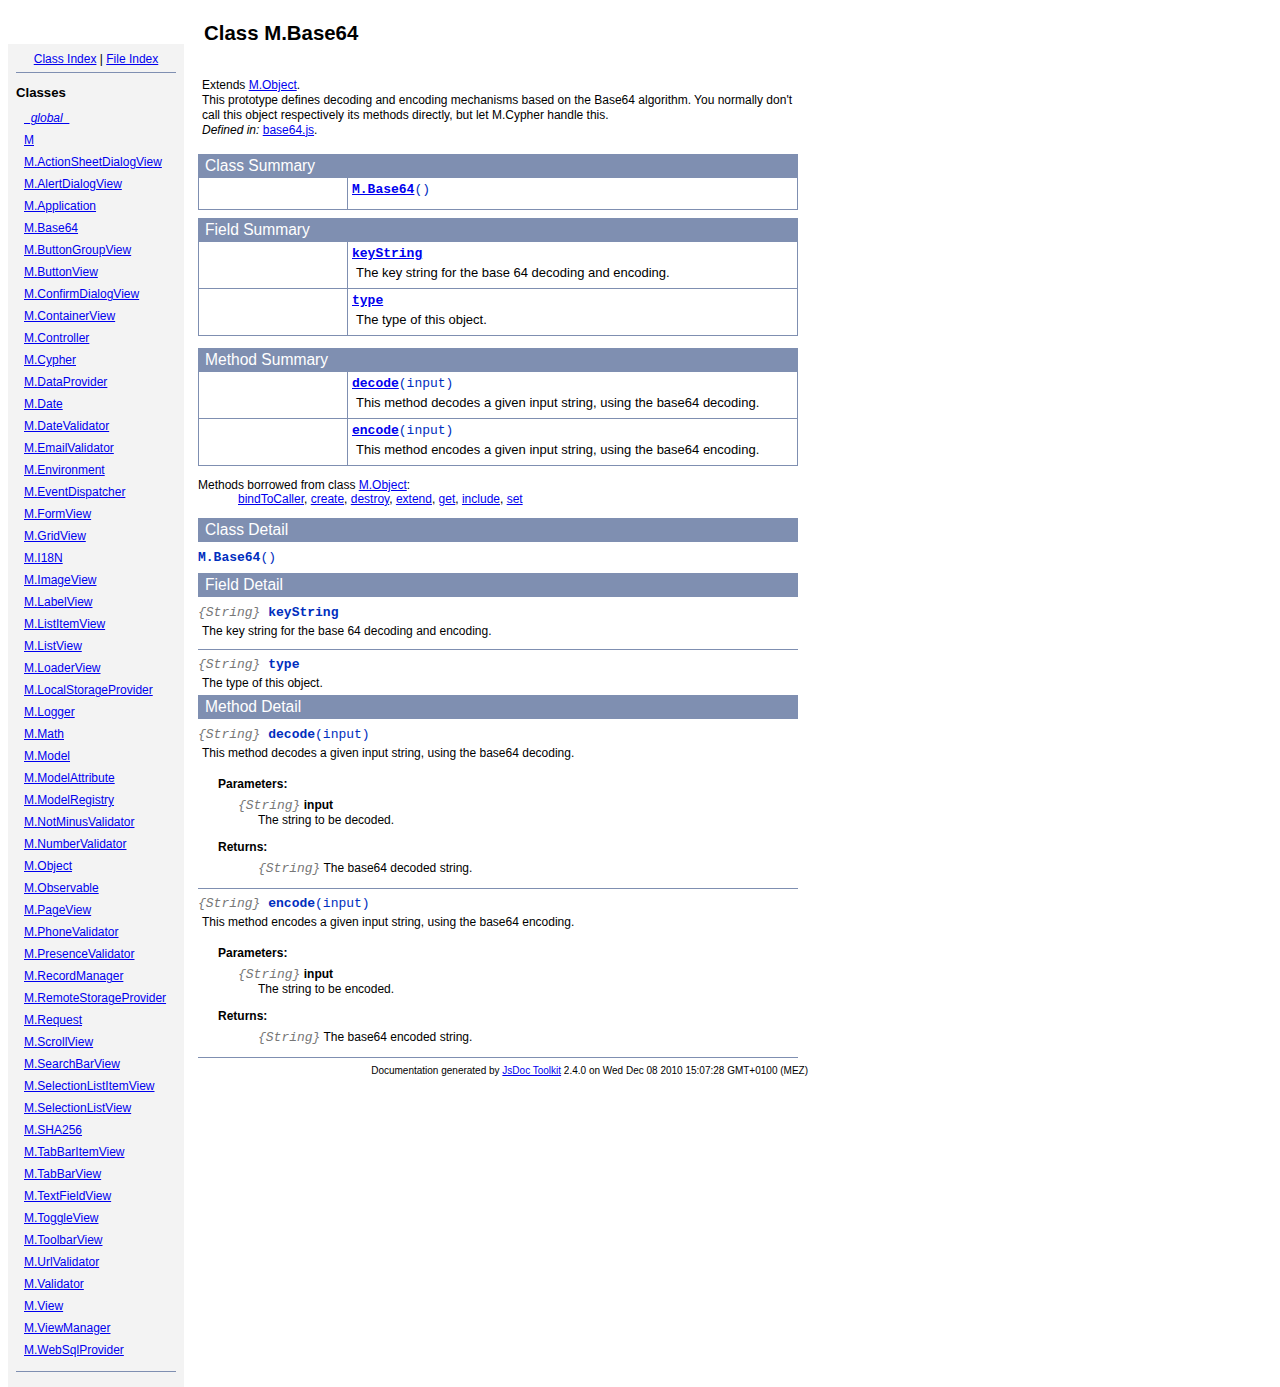
<file: m-project/doc/jsdoc/symbols/M.Base64.html>
<!DOCTYPE html PUBLIC "-//W3C//DTD XHTML 1.0 Transitional//EN"
        "http://www.w3.org/TR/xhtml1/DTD/xhtml1-transitional.dtd">
<html xmlns="http://www.w3.org/1999/xhtml" xml:lang="en" lang="en">
	<head>
		<meta http-equiv="content-type" content="text/html; charset=utf-8" />
		<meta name="generator" content="JsDoc Toolkit" />
		
		<title>JsDoc Reference - M.Base64</title>

		<style type="text/css">
			/* default.css */
body
{
	font: 12px "Lucida Grande", Tahoma, Arial, Helvetica, sans-serif;
	width: 800px;
}

.header
{
	clear: both;
	background-color: #ccc;
	padding: 8px;
}

h1
{
	font-size: 150%;
	font-weight: bold;
	padding: 0;
	margin: 1em 0 0 .3em;
}

hr
{
	border: none 0;
	border-top: 1px solid #7F8FB1;
	height: 1px;
}

pre.code
{
	display: block;
	padding: 8px;
	border: 1px dashed #ccc;
}

#index
{
	margin-top: 24px;
	float: left;
	width: 160px;
	position: absolute;
	left: 8px;
	background-color: #F3F3F3;
	padding: 8px;
}

#content
{
	margin-left: 190px;
	width: 600px;
}

.classList
{
	list-style-type: none;
	padding: 0;
	margin: 0 0 0 8px;
	font-family: arial, sans-serif;
	font-size: 1em;
	overflow: auto;
}

.classList li
{
	padding: 0;
	margin: 0 0 8px 0;
}

.summaryTable { width: 100%; }

h1.classTitle
{
	font-size:170%;
	line-height:130%;
}

h2 { font-size: 110%; }
caption, div.sectionTitle
{
	background-color: #7F8FB1;
	color: #fff;
	font-size:130%;
	text-align: left;
	padding: 2px 6px 2px 6px;
	border: 1px #7F8FB1 solid;
}

div.sectionTitle { margin-bottom: 8px; }
.summaryTable thead { display: none; }

.summaryTable td
{
	vertical-align: top;
	padding: 4px;
	border-bottom: 1px #7F8FB1 solid;
	border-right: 1px #7F8FB1 solid;
}

/*col#summaryAttributes {}*/
.summaryTable td.attributes
{
	border-left: 1px #7F8FB1 solid;
	width: 140px;
	text-align: right;
}

td.attributes, .fixedFont
{
	line-height: 15px;
	color: #002EBE;
	font-family: "Courier New",Courier,monospace;
	font-size: 13px;
}

.summaryTable td.nameDescription
{
	text-align: left;
	font-size: 13px;
	line-height: 15px;
}

.summaryTable td.nameDescription, .description
{
	line-height: 15px;
	padding: 4px;
	padding-left: 4px;
}

.summaryTable { margin-bottom: 8px; }

ul.inheritsList
{
	list-style: square;
	margin-left: 20px;
	padding-left: 0;
}

.detailList {
	margin-left: 20px; 
	line-height: 15px;
}
.detailList dt { margin-left: 20px; }

.detailList .heading
{
	font-weight: bold;
	padding-bottom: 6px;
	margin-left: 0;
}

.light, td.attributes, .light a:link, .light a:visited
{
	color: #777;
	font-style: italic;
}

.fineprint
{
	text-align: right;
	font-size: 10px;
}
		</style>
	</head>

	<body>
<!-- ============================== header ================================= -->	
		<!-- begin static/header.html -->
		<div id="header">
</div>
		<!-- end static/header.html -->

<!-- ============================== classes index ============================ -->
		<div id="index">
			<!-- begin publish.classesIndex -->
			<div align="center"><a href="../index.html">Class Index</a>
| <a href="../files.html">File Index</a></div>
<hr />
<h2>Classes</h2>
<ul class="classList">
	
	<li><i><a href="../symbols/_global_.html">_global_</a></i></li>
	
	<li><a href="../symbols/M.html">M</a></li>
	
	<li><a href="../symbols/M.ActionSheetDialogView.html">M.ActionSheetDialogView</a></li>
	
	<li><a href="../symbols/M.AlertDialogView.html">M.AlertDialogView</a></li>
	
	<li><a href="../symbols/M.Application.html">M.Application</a></li>
	
	<li><a href="../symbols/M.Base64.html">M.Base64</a></li>
	
	<li><a href="../symbols/M.ButtonGroupView.html">M.ButtonGroupView</a></li>
	
	<li><a href="../symbols/M.ButtonView.html">M.ButtonView</a></li>
	
	<li><a href="../symbols/M.ConfirmDialogView.html">M.ConfirmDialogView</a></li>
	
	<li><a href="../symbols/M.ContainerView.html">M.ContainerView</a></li>
	
	<li><a href="../symbols/M.Controller.html">M.Controller</a></li>
	
	<li><a href="../symbols/M.Cypher.html">M.Cypher</a></li>
	
	<li><a href="../symbols/M.DataProvider.html">M.DataProvider</a></li>
	
	<li><a href="../symbols/M.Date.html">M.Date</a></li>
	
	<li><a href="../symbols/M.DateValidator.html">M.DateValidator</a></li>
	
	<li><a href="../symbols/M.EmailValidator.html">M.EmailValidator</a></li>
	
	<li><a href="../symbols/M.Environment.html">M.Environment</a></li>
	
	<li><a href="../symbols/M.EventDispatcher.html">M.EventDispatcher</a></li>
	
	<li><a href="../symbols/M.FormView.html">M.FormView</a></li>
	
	<li><a href="../symbols/M.GridView.html">M.GridView</a></li>
	
	<li><a href="../symbols/M.I18N.html">M.I18N</a></li>
	
	<li><a href="../symbols/M.ImageView.html">M.ImageView</a></li>
	
	<li><a href="../symbols/M.LabelView.html">M.LabelView</a></li>
	
	<li><a href="../symbols/M.ListItemView.html">M.ListItemView</a></li>
	
	<li><a href="../symbols/M.ListView.html">M.ListView</a></li>
	
	<li><a href="../symbols/M.LoaderView.html">M.LoaderView</a></li>
	
	<li><a href="../symbols/M.LocalStorageProvider.html">M.LocalStorageProvider</a></li>
	
	<li><a href="../symbols/M.Logger.html">M.Logger</a></li>
	
	<li><a href="../symbols/M.Math.html">M.Math</a></li>
	
	<li><a href="../symbols/M.Model.html">M.Model</a></li>
	
	<li><a href="../symbols/M.ModelAttribute.html">M.ModelAttribute</a></li>
	
	<li><a href="../symbols/M.ModelRegistry.html">M.ModelRegistry</a></li>
	
	<li><a href="../symbols/M.NotMinusValidator.html">M.NotMinusValidator</a></li>
	
	<li><a href="../symbols/M.NumberValidator.html">M.NumberValidator</a></li>
	
	<li><a href="../symbols/M.Object.html">M.Object</a></li>
	
	<li><a href="../symbols/M.Observable.html">M.Observable</a></li>
	
	<li><a href="../symbols/M.PageView.html">M.PageView</a></li>
	
	<li><a href="../symbols/M.PhoneValidator.html">M.PhoneValidator</a></li>
	
	<li><a href="../symbols/M.PresenceValidator.html">M.PresenceValidator</a></li>
	
	<li><a href="../symbols/M.RecordManager.html">M.RecordManager</a></li>
	
	<li><a href="../symbols/M.RemoteStorageProvider.html">M.RemoteStorageProvider</a></li>
	
	<li><a href="../symbols/M.Request.html">M.Request</a></li>
	
	<li><a href="../symbols/M.ScrollView.html">M.ScrollView</a></li>
	
	<li><a href="../symbols/M.SearchBarView.html">M.SearchBarView</a></li>
	
	<li><a href="../symbols/M.SelectionListItemView.html">M.SelectionListItemView</a></li>
	
	<li><a href="../symbols/M.SelectionListView.html">M.SelectionListView</a></li>
	
	<li><a href="../symbols/M.SHA256.html">M.SHA256</a></li>
	
	<li><a href="../symbols/M.TabBarItemView.html">M.TabBarItemView</a></li>
	
	<li><a href="../symbols/M.TabBarView.html">M.TabBarView</a></li>
	
	<li><a href="../symbols/M.TextFieldView.html">M.TextFieldView</a></li>
	
	<li><a href="../symbols/M.ToggleView.html">M.ToggleView</a></li>
	
	<li><a href="../symbols/M.ToolbarView.html">M.ToolbarView</a></li>
	
	<li><a href="../symbols/M.UrlValidator.html">M.UrlValidator</a></li>
	
	<li><a href="../symbols/M.Validator.html">M.Validator</a></li>
	
	<li><a href="../symbols/M.View.html">M.View</a></li>
	
	<li><a href="../symbols/M.ViewManager.html">M.ViewManager</a></li>
	
	<li><a href="../symbols/M.WebSqlProvider.html">M.WebSqlProvider</a></li>
	
</ul>
<hr />
			<!-- end publish.classesIndex -->
		</div>
		
		<div id="content">
<!-- ============================== class title ============================ -->
			<h1 class="classTitle">
				
				Class M.Base64
			</h1>

<!-- ============================== class summary ========================== -->			
			<p class="description">
				
				<br />Extends
					<a href="../symbols/M.Object.html">M.Object</a>.<br />
				
			
				This prototype defines decoding and encoding mechanisms based on the Base64 algorithm. Younormally don't call this object respectively its methods directly, but let M.Cypher handlethis.
				
				
					<br /><i>Defined in: </i> <a href="../symbols/src/Documents_workspace_TheMProject_modules_core_utility_cypher_algorithms_base64.js.html">base64.js</a>.
				
			</p>

<!-- ============================== constructor summary ==================== -->			
			
			<table class="summaryTable" cellspacing="0" summary="A summary of the constructor documented in the class M.Base64.">
				<caption>Class Summary</caption>
				<thead>
					<tr>
						<th scope="col">Constructor Attributes</th>
						<th scope="col">Constructor Name and Description</th>
					</tr>
				</thead>
				<tbody>
					<tr>
						<td class="attributes">&nbsp;</td>
						<td class="nameDescription" >
							<div class="fixedFont">
								<b><a href="../symbols/M.Base64.html#constructor">M.Base64</a></b>()
							</div>
							<div class="description"></div>
						</td>
					</tr>
				</tbody>
			</table>
			

<!-- ============================== properties summary ===================== -->
			
				
				
				<table class="summaryTable" cellspacing="0" summary="A summary of the fields documented in the class M.Base64.">
					<caption>Field Summary</caption>
					<thead>
						<tr>
							<th scope="col">Field Attributes</th>
							<th scope="col">Field Name and Description</th>
						</tr>
					</thead>
					<tbody>
					
						<tr>
							<td class="attributes">&nbsp;</td>
							<td class="nameDescription">
								<div class="fixedFont">
								<b><a href="../symbols/M.Base64.html#keyString">keyString</a></b>
								</div>
								<div class="description">The key string for the base 64 decoding and encoding.</div>
							</td>
						</tr>
					
						<tr>
							<td class="attributes">&nbsp;</td>
							<td class="nameDescription">
								<div class="fixedFont">
								<b><a href="../symbols/M.Base64.html#type">type</a></b>
								</div>
								<div class="description">The type of this object.</div>
							</td>
						</tr>
					
					</tbody>
				</table>
				
				
				
				<dl class="inheritsList">
				
				</dl>
				
			

<!-- ============================== methods summary ======================== -->
			
				
				
				<table class="summaryTable" cellspacing="0" summary="A summary of the methods documented in the class M.Base64.">
					<caption>Method Summary</caption>
					<thead>
						<tr>
							<th scope="col">Method Attributes</th>
							<th scope="col">Method Name and Description</th>
						</tr>
					</thead>
					<tbody>
					
						<tr>
							<td class="attributes">&nbsp;</td>
							<td class="nameDescription">
								<div class="fixedFont"><b><a href="../symbols/M.Base64.html#decode">decode</a></b>(input)
								</div>
								<div class="description">This method decodes a given input string, using the base64 decoding.</div>
							</td>
						</tr>
					
						<tr>
							<td class="attributes">&nbsp;</td>
							<td class="nameDescription">
								<div class="fixedFont"><b><a href="../symbols/M.Base64.html#encode">encode</a></b>(input)
								</div>
								<div class="description">This method encodes a given input string, using the base64 encoding.</div>
							</td>
						</tr>
					
					</tbody>
				</table>
				
				
				
				<dl class="inheritsList">
				<dt>Methods borrowed from class <a href="../symbols/M.Object.html">M.Object</a>: </dt><dd><a href="../symbols/M.Object.html#bindToCaller">bindToCaller</a>, <a href="../symbols/M.Object.html#create">create</a>, <a href="../symbols/M.Object.html#destroy">destroy</a>, <a href="../symbols/M.Object.html#extend">extend</a>, <a href="../symbols/M.Object.html#get">get</a>, <a href="../symbols/M.Object.html#include">include</a>, <a href="../symbols/M.Object.html#set">set</a></dd>
				</dl>
				
			
<!-- ============================== events summary ======================== -->
			

<!-- ============================== constructor details ==================== -->		
			
			<div class="details"><a name="constructor"> </a>
				<div class="sectionTitle">
					Class Detail
				</div>
				
				<div class="fixedFont">
						<b>M.Base64</b>()
				</div>
				
				<div class="description">
					
					
				</div>
				
				
				
				
					
					
					
					
					
					
					

			</div>
			

<!-- ============================== field details ========================== -->		
			
				<div class="sectionTitle">
					Field Detail
				</div>
				
					<a name="keyString"> </a>
					<div class="fixedFont">
					
					<span class="light">{String}</span>
					<b>keyString</b>
					
					</div>
					<div class="description">
						The key string for the base 64 decoding and encoding.
						
						
					</div>
					
					

						
						
						
						

					<hr />
				
					<a name="type"> </a>
					<div class="fixedFont">
					
					<span class="light">{String}</span>
					<b>type</b>
					
					</div>
					<div class="description">
						The type of this object.
						
						
					</div>
					
					

						
						
						
						

					
				
			

<!-- ============================== method details ========================= -->		
			
				<div class="sectionTitle">
					Method Detail
				</div>
				
					<a name="decode"> </a>
					<div class="fixedFont">
					
					<span class="light">{String}</span>
					<b>decode</b>(input)
					
					</div>
					<div class="description">
						This method decodes a given input string, using the base64 decoding.
						
						
					</div>
					
					
					
						
							<dl class="detailList">
							<dt class="heading">Parameters:</dt>
							
								<dt>
									<span class="light fixedFont">{String}</span> <b>input</b>
									
								</dt>
								<dd>The string to be decoded.</dd>
							
							</dl>
						
						
						
						
						
							<dl class="detailList">
							<dt class="heading">Returns:</dt>
							
								<dd><span class="light fixedFont">{String}</span> The base64 decoded string.</dd>
							
							</dl>
						
						
						

					<hr />
				
					<a name="encode"> </a>
					<div class="fixedFont">
					
					<span class="light">{String}</span>
					<b>encode</b>(input)
					
					</div>
					<div class="description">
						This method encodes a given input string, using the base64 encoding.
						
						
					</div>
					
					
					
						
							<dl class="detailList">
							<dt class="heading">Parameters:</dt>
							
								<dt>
									<span class="light fixedFont">{String}</span> <b>input</b>
									
								</dt>
								<dd>The string to be encoded.</dd>
							
							</dl>
						
						
						
						
						
							<dl class="detailList">
							<dt class="heading">Returns:</dt>
							
								<dd><span class="light fixedFont">{String}</span> The base64 encoded string.</dd>
							
							</dl>
						
						
						

					
				
			
			
<!-- ============================== event details ========================= -->		
			
			
			<hr />
		</div>

		
<!-- ============================== footer ================================= -->
		<div class="fineprint" style="clear:both">
			
			Documentation generated by <a href="http://code.google.com/p/jsdoc-toolkit/" target="_blank">JsDoc Toolkit</a> 2.4.0 on Wed Dec 08 2010 15:07:28 GMT+0100 (MEZ)
		</div>
	</body>
</html>
</file>
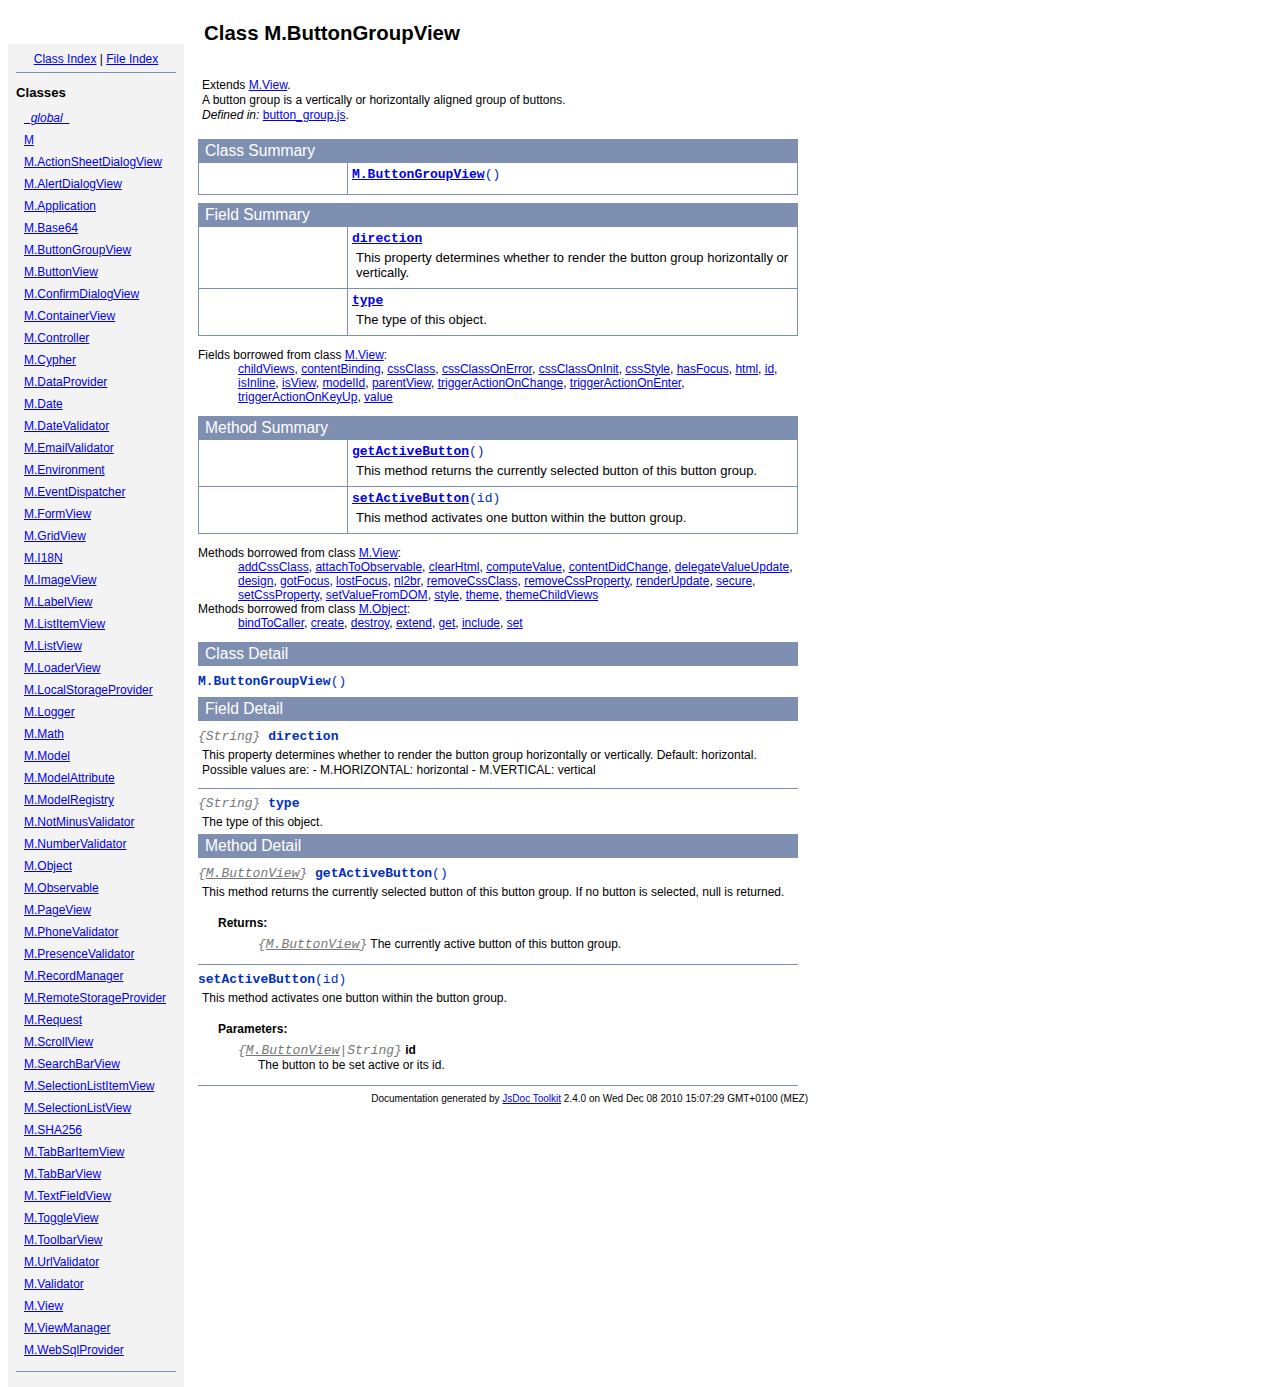
<file: m-project/doc/jsdoc/symbols/M.ButtonGroupView.html>
<!DOCTYPE html PUBLIC "-//W3C//DTD XHTML 1.0 Transitional//EN"
        "http://www.w3.org/TR/xhtml1/DTD/xhtml1-transitional.dtd">
<html xmlns="http://www.w3.org/1999/xhtml" xml:lang="en" lang="en">
	<head>
		<meta http-equiv="content-type" content="text/html; charset=utf-8" />
		<meta name="generator" content="JsDoc Toolkit" />
		
		<title>JsDoc Reference - M.ButtonGroupView</title>

		<style type="text/css">
			/* default.css */
body
{
	font: 12px "Lucida Grande", Tahoma, Arial, Helvetica, sans-serif;
	width: 800px;
}

.header
{
	clear: both;
	background-color: #ccc;
	padding: 8px;
}

h1
{
	font-size: 150%;
	font-weight: bold;
	padding: 0;
	margin: 1em 0 0 .3em;
}

hr
{
	border: none 0;
	border-top: 1px solid #7F8FB1;
	height: 1px;
}

pre.code
{
	display: block;
	padding: 8px;
	border: 1px dashed #ccc;
}

#index
{
	margin-top: 24px;
	float: left;
	width: 160px;
	position: absolute;
	left: 8px;
	background-color: #F3F3F3;
	padding: 8px;
}

#content
{
	margin-left: 190px;
	width: 600px;
}

.classList
{
	list-style-type: none;
	padding: 0;
	margin: 0 0 0 8px;
	font-family: arial, sans-serif;
	font-size: 1em;
	overflow: auto;
}

.classList li
{
	padding: 0;
	margin: 0 0 8px 0;
}

.summaryTable { width: 100%; }

h1.classTitle
{
	font-size:170%;
	line-height:130%;
}

h2 { font-size: 110%; }
caption, div.sectionTitle
{
	background-color: #7F8FB1;
	color: #fff;
	font-size:130%;
	text-align: left;
	padding: 2px 6px 2px 6px;
	border: 1px #7F8FB1 solid;
}

div.sectionTitle { margin-bottom: 8px; }
.summaryTable thead { display: none; }

.summaryTable td
{
	vertical-align: top;
	padding: 4px;
	border-bottom: 1px #7F8FB1 solid;
	border-right: 1px #7F8FB1 solid;
}

/*col#summaryAttributes {}*/
.summaryTable td.attributes
{
	border-left: 1px #7F8FB1 solid;
	width: 140px;
	text-align: right;
}

td.attributes, .fixedFont
{
	line-height: 15px;
	color: #002EBE;
	font-family: "Courier New",Courier,monospace;
	font-size: 13px;
}

.summaryTable td.nameDescription
{
	text-align: left;
	font-size: 13px;
	line-height: 15px;
}

.summaryTable td.nameDescription, .description
{
	line-height: 15px;
	padding: 4px;
	padding-left: 4px;
}

.summaryTable { margin-bottom: 8px; }

ul.inheritsList
{
	list-style: square;
	margin-left: 20px;
	padding-left: 0;
}

.detailList {
	margin-left: 20px; 
	line-height: 15px;
}
.detailList dt { margin-left: 20px; }

.detailList .heading
{
	font-weight: bold;
	padding-bottom: 6px;
	margin-left: 0;
}

.light, td.attributes, .light a:link, .light a:visited
{
	color: #777;
	font-style: italic;
}

.fineprint
{
	text-align: right;
	font-size: 10px;
}
		</style>
	</head>

	<body>
<!-- ============================== header ================================= -->	
		<!-- begin static/header.html -->
		<div id="header">
</div>
		<!-- end static/header.html -->

<!-- ============================== classes index ============================ -->
		<div id="index">
			<!-- begin publish.classesIndex -->
			<div align="center"><a href="../index.html">Class Index</a>
| <a href="../files.html">File Index</a></div>
<hr />
<h2>Classes</h2>
<ul class="classList">
	
	<li><i><a href="../symbols/_global_.html">_global_</a></i></li>
	
	<li><a href="../symbols/M.html">M</a></li>
	
	<li><a href="../symbols/M.ActionSheetDialogView.html">M.ActionSheetDialogView</a></li>
	
	<li><a href="../symbols/M.AlertDialogView.html">M.AlertDialogView</a></li>
	
	<li><a href="../symbols/M.Application.html">M.Application</a></li>
	
	<li><a href="../symbols/M.Base64.html">M.Base64</a></li>
	
	<li><a href="../symbols/M.ButtonGroupView.html">M.ButtonGroupView</a></li>
	
	<li><a href="../symbols/M.ButtonView.html">M.ButtonView</a></li>
	
	<li><a href="../symbols/M.ConfirmDialogView.html">M.ConfirmDialogView</a></li>
	
	<li><a href="../symbols/M.ContainerView.html">M.ContainerView</a></li>
	
	<li><a href="../symbols/M.Controller.html">M.Controller</a></li>
	
	<li><a href="../symbols/M.Cypher.html">M.Cypher</a></li>
	
	<li><a href="../symbols/M.DataProvider.html">M.DataProvider</a></li>
	
	<li><a href="../symbols/M.Date.html">M.Date</a></li>
	
	<li><a href="../symbols/M.DateValidator.html">M.DateValidator</a></li>
	
	<li><a href="../symbols/M.EmailValidator.html">M.EmailValidator</a></li>
	
	<li><a href="../symbols/M.Environment.html">M.Environment</a></li>
	
	<li><a href="../symbols/M.EventDispatcher.html">M.EventDispatcher</a></li>
	
	<li><a href="../symbols/M.FormView.html">M.FormView</a></li>
	
	<li><a href="../symbols/M.GridView.html">M.GridView</a></li>
	
	<li><a href="../symbols/M.I18N.html">M.I18N</a></li>
	
	<li><a href="../symbols/M.ImageView.html">M.ImageView</a></li>
	
	<li><a href="../symbols/M.LabelView.html">M.LabelView</a></li>
	
	<li><a href="../symbols/M.ListItemView.html">M.ListItemView</a></li>
	
	<li><a href="../symbols/M.ListView.html">M.ListView</a></li>
	
	<li><a href="../symbols/M.LoaderView.html">M.LoaderView</a></li>
	
	<li><a href="../symbols/M.LocalStorageProvider.html">M.LocalStorageProvider</a></li>
	
	<li><a href="../symbols/M.Logger.html">M.Logger</a></li>
	
	<li><a href="../symbols/M.Math.html">M.Math</a></li>
	
	<li><a href="../symbols/M.Model.html">M.Model</a></li>
	
	<li><a href="../symbols/M.ModelAttribute.html">M.ModelAttribute</a></li>
	
	<li><a href="../symbols/M.ModelRegistry.html">M.ModelRegistry</a></li>
	
	<li><a href="../symbols/M.NotMinusValidator.html">M.NotMinusValidator</a></li>
	
	<li><a href="../symbols/M.NumberValidator.html">M.NumberValidator</a></li>
	
	<li><a href="../symbols/M.Object.html">M.Object</a></li>
	
	<li><a href="../symbols/M.Observable.html">M.Observable</a></li>
	
	<li><a href="../symbols/M.PageView.html">M.PageView</a></li>
	
	<li><a href="../symbols/M.PhoneValidator.html">M.PhoneValidator</a></li>
	
	<li><a href="../symbols/M.PresenceValidator.html">M.PresenceValidator</a></li>
	
	<li><a href="../symbols/M.RecordManager.html">M.RecordManager</a></li>
	
	<li><a href="../symbols/M.RemoteStorageProvider.html">M.RemoteStorageProvider</a></li>
	
	<li><a href="../symbols/M.Request.html">M.Request</a></li>
	
	<li><a href="../symbols/M.ScrollView.html">M.ScrollView</a></li>
	
	<li><a href="../symbols/M.SearchBarView.html">M.SearchBarView</a></li>
	
	<li><a href="../symbols/M.SelectionListItemView.html">M.SelectionListItemView</a></li>
	
	<li><a href="../symbols/M.SelectionListView.html">M.SelectionListView</a></li>
	
	<li><a href="../symbols/M.SHA256.html">M.SHA256</a></li>
	
	<li><a href="../symbols/M.TabBarItemView.html">M.TabBarItemView</a></li>
	
	<li><a href="../symbols/M.TabBarView.html">M.TabBarView</a></li>
	
	<li><a href="../symbols/M.TextFieldView.html">M.TextFieldView</a></li>
	
	<li><a href="../symbols/M.ToggleView.html">M.ToggleView</a></li>
	
	<li><a href="../symbols/M.ToolbarView.html">M.ToolbarView</a></li>
	
	<li><a href="../symbols/M.UrlValidator.html">M.UrlValidator</a></li>
	
	<li><a href="../symbols/M.Validator.html">M.Validator</a></li>
	
	<li><a href="../symbols/M.View.html">M.View</a></li>
	
	<li><a href="../symbols/M.ViewManager.html">M.ViewManager</a></li>
	
	<li><a href="../symbols/M.WebSqlProvider.html">M.WebSqlProvider</a></li>
	
</ul>
<hr />
			<!-- end publish.classesIndex -->
		</div>
		
		<div id="content">
<!-- ============================== class title ============================ -->
			<h1 class="classTitle">
				
				Class M.ButtonGroupView
			</h1>

<!-- ============================== class summary ========================== -->			
			<p class="description">
				
				<br />Extends
					<a href="../symbols/M.View.html">M.View</a>.<br />
				
			
				A button group is a vertically or horizontally aligned group of buttons.
				
				
					<br /><i>Defined in: </i> <a href="../symbols/src/Documents_workspace_TheMProject_modules_ui_button_group.js.html">button_group.js</a>.
				
			</p>

<!-- ============================== constructor summary ==================== -->			
			
			<table class="summaryTable" cellspacing="0" summary="A summary of the constructor documented in the class M.ButtonGroupView.">
				<caption>Class Summary</caption>
				<thead>
					<tr>
						<th scope="col">Constructor Attributes</th>
						<th scope="col">Constructor Name and Description</th>
					</tr>
				</thead>
				<tbody>
					<tr>
						<td class="attributes">&nbsp;</td>
						<td class="nameDescription" >
							<div class="fixedFont">
								<b><a href="../symbols/M.ButtonGroupView.html#constructor">M.ButtonGroupView</a></b>()
							</div>
							<div class="description"></div>
						</td>
					</tr>
				</tbody>
			</table>
			

<!-- ============================== properties summary ===================== -->
			
				
				
				<table class="summaryTable" cellspacing="0" summary="A summary of the fields documented in the class M.ButtonGroupView.">
					<caption>Field Summary</caption>
					<thead>
						<tr>
							<th scope="col">Field Attributes</th>
							<th scope="col">Field Name and Description</th>
						</tr>
					</thead>
					<tbody>
					
						<tr>
							<td class="attributes">&nbsp;</td>
							<td class="nameDescription">
								<div class="fixedFont">
								<b><a href="../symbols/M.ButtonGroupView.html#direction">direction</a></b>
								</div>
								<div class="description">This property determines whether to render the button group horizontallyor vertically.</div>
							</td>
						</tr>
					
						<tr>
							<td class="attributes">&nbsp;</td>
							<td class="nameDescription">
								<div class="fixedFont">
								<b><a href="../symbols/M.ButtonGroupView.html#type">type</a></b>
								</div>
								<div class="description">The type of this object.</div>
							</td>
						</tr>
					
					</tbody>
				</table>
				
				
				
				<dl class="inheritsList">
				<dt>Fields borrowed from class <a href="../symbols/M.View.html">M.View</a>: </dt><dd><a href="../symbols/M.View.html#childViews">childViews</a>, <a href="../symbols/M.View.html#contentBinding">contentBinding</a>, <a href="../symbols/M.View.html#cssClass">cssClass</a>, <a href="../symbols/M.View.html#cssClassOnError">cssClassOnError</a>, <a href="../symbols/M.View.html#cssClassOnInit">cssClassOnInit</a>, <a href="../symbols/M.View.html#cssStyle">cssStyle</a>, <a href="../symbols/M.View.html#hasFocus">hasFocus</a>, <a href="../symbols/M.View.html#html">html</a>, <a href="../symbols/M.View.html#id">id</a>, <a href="../symbols/M.View.html#isInline">isInline</a>, <a href="../symbols/M.View.html#isView">isView</a>, <a href="../symbols/M.View.html#modelId">modelId</a>, <a href="../symbols/M.View.html#parentView">parentView</a>, <a href="../symbols/M.View.html#triggerActionOnChange">triggerActionOnChange</a>, <a href="../symbols/M.View.html#triggerActionOnEnter">triggerActionOnEnter</a>, <a href="../symbols/M.View.html#triggerActionOnKeyUp">triggerActionOnKeyUp</a>, <a href="../symbols/M.View.html#value">value</a></dd>
				</dl>
				
			

<!-- ============================== methods summary ======================== -->
			
				
				
				<table class="summaryTable" cellspacing="0" summary="A summary of the methods documented in the class M.ButtonGroupView.">
					<caption>Method Summary</caption>
					<thead>
						<tr>
							<th scope="col">Method Attributes</th>
							<th scope="col">Method Name and Description</th>
						</tr>
					</thead>
					<tbody>
					
						<tr>
							<td class="attributes">&nbsp;</td>
							<td class="nameDescription">
								<div class="fixedFont"><b><a href="../symbols/M.ButtonGroupView.html#getActiveButton">getActiveButton</a></b>()
								</div>
								<div class="description">This method returns the currently selected button of this button group.</div>
							</td>
						</tr>
					
						<tr>
							<td class="attributes">&nbsp;</td>
							<td class="nameDescription">
								<div class="fixedFont"><b><a href="../symbols/M.ButtonGroupView.html#setActiveButton">setActiveButton</a></b>(id)
								</div>
								<div class="description">This method activates one button within the button group.</div>
							</td>
						</tr>
					
					</tbody>
				</table>
				
				
				
				<dl class="inheritsList">
				<dt>Methods borrowed from class <a href="../symbols/M.View.html">M.View</a>: </dt><dd><a href="../symbols/M.View.html#addCssClass">addCssClass</a>, <a href="../symbols/M.View.html#attachToObservable">attachToObservable</a>, <a href="../symbols/M.View.html#clearHtml">clearHtml</a>, <a href="../symbols/M.View.html#computeValue">computeValue</a>, <a href="../symbols/M.View.html#contentDidChange">contentDidChange</a>, <a href="../symbols/M.View.html#delegateValueUpdate">delegateValueUpdate</a>, <a href="../symbols/M.View.html#design">design</a>, <a href="../symbols/M.View.html#gotFocus">gotFocus</a>, <a href="../symbols/M.View.html#lostFocus">lostFocus</a>, <a href="../symbols/M.View.html#nl2br">nl2br</a>, <a href="../symbols/M.View.html#removeCssClass">removeCssClass</a>, <a href="../symbols/M.View.html#removeCssProperty">removeCssProperty</a>, <a href="../symbols/M.View.html#renderUpdate">renderUpdate</a>, <a href="../symbols/M.View.html#secure">secure</a>, <a href="../symbols/M.View.html#setCssProperty">setCssProperty</a>, <a href="../symbols/M.View.html#setValueFromDOM">setValueFromDOM</a>, <a href="../symbols/M.View.html#style">style</a>, <a href="../symbols/M.View.html#theme">theme</a>, <a href="../symbols/M.View.html#themeChildViews">themeChildViews</a></dd><dt>Methods borrowed from class <a href="../symbols/M.Object.html">M.Object</a>: </dt><dd><a href="../symbols/M.Object.html#bindToCaller">bindToCaller</a>, <a href="../symbols/M.Object.html#create">create</a>, <a href="../symbols/M.Object.html#destroy">destroy</a>, <a href="../symbols/M.Object.html#extend">extend</a>, <a href="../symbols/M.Object.html#get">get</a>, <a href="../symbols/M.Object.html#include">include</a>, <a href="../symbols/M.Object.html#set">set</a></dd>
				</dl>
				
			
<!-- ============================== events summary ======================== -->
			

<!-- ============================== constructor details ==================== -->		
			
			<div class="details"><a name="constructor"> </a>
				<div class="sectionTitle">
					Class Detail
				</div>
				
				<div class="fixedFont">
						<b>M.ButtonGroupView</b>()
				</div>
				
				<div class="description">
					
					
				</div>
				
				
				
				
					
					
					
					
					
					
					

			</div>
			

<!-- ============================== field details ========================== -->		
			
				<div class="sectionTitle">
					Field Detail
				</div>
				
					<a name="direction"> </a>
					<div class="fixedFont">
					
					<span class="light">{String}</span>
					<b>direction</b>
					
					</div>
					<div class="description">
						This property determines whether to render the button group horizontallyor vertically. Default: horizontal.Possible values are:- M.HORIZONTAL: horizontal- M.VERTICAL: vertical
						
						
					</div>
					
					

						
						
						
						

					<hr />
				
					<a name="type"> </a>
					<div class="fixedFont">
					
					<span class="light">{String}</span>
					<b>type</b>
					
					</div>
					<div class="description">
						The type of this object.
						
						
					</div>
					
					

						
						
						
						

					
				
			

<!-- ============================== method details ========================= -->		
			
				<div class="sectionTitle">
					Method Detail
				</div>
				
					<a name="getActiveButton"> </a>
					<div class="fixedFont">
					
					<span class="light">{<a href="../symbols/M.ButtonView.html">M.ButtonView</a>}</span>
					<b>getActiveButton</b>()
					
					</div>
					<div class="description">
						This method returns the currently selected button of this button group. If nobutton is selected, null is returned.
						
						
					</div>
					
					
					
						
						
						
						
						
							<dl class="detailList">
							<dt class="heading">Returns:</dt>
							
								<dd><span class="light fixedFont">{<a href="../symbols/M.ButtonView.html">M.ButtonView</a>}</span> The currently active button of this button group.</dd>
							
							</dl>
						
						
						

					<hr />
				
					<a name="setActiveButton"> </a>
					<div class="fixedFont">
					
					
					<b>setActiveButton</b>(id)
					
					</div>
					<div class="description">
						This method activates one button within the button group.
						
						
					</div>
					
					
					
						
							<dl class="detailList">
							<dt class="heading">Parameters:</dt>
							
								<dt>
									<span class="light fixedFont">{<a href="../symbols/M.ButtonView.html">M.ButtonView</a>|String}</span> <b>id</b>
									
								</dt>
								<dd>The button to be set active or its id.</dd>
							
							</dl>
						
						
						
						
						
						
						

					
				
			
			
<!-- ============================== event details ========================= -->		
			
			
			<hr />
		</div>

		
<!-- ============================== footer ================================= -->
		<div class="fineprint" style="clear:both">
			
			Documentation generated by <a href="http://code.google.com/p/jsdoc-toolkit/" target="_blank">JsDoc Toolkit</a> 2.4.0 on Wed Dec 08 2010 15:07:29 GMT+0100 (MEZ)
		</div>
	</body>
</html>
</file>
<file: unit_tests/jasmine-1.1.0/lib/jasmine.css>
body {
  font-family: "Helvetica Neue Light", "Lucida Grande", "Calibri", "Arial", sans-serif;
}


.jasmine_reporter a:visited, .jasmine_reporter a {
  color: #303; 
}

.jasmine_reporter a:hover, .jasmine_reporter a:active {
  color: blue; 
}

.run_spec {
  float:right;
  padding-right: 5px;
  font-size: .8em;
  text-decoration: none;
}

.jasmine_reporter {
  margin: 0 5px;
}

.banner {
  color: #303;
  background-color: #fef;
  padding: 5px;
}

.logo {
  float: left;
  font-size: 1.1em;
  padding-left: 5px;
}

.logo .version {
  font-size: .6em;
  padding-left: 1em;
}

.runner.running {
  background-color: yellow;
}


.options {
  text-align: right;
  font-size: .8em;
}




.suite {
  border: 1px outset gray;
  margin: 5px 0;
  padding-left: 1em;
}

.suite .suite {
  margin: 5px; 
}

.suite.passed {
  background-color: #dfd;
}

.suite.failed {
  background-color: #fdd;
}

.spec {
  margin: 5px;
  padding-left: 1em;
  clear: both;
}

.spec.failed, .spec.passed, .spec.skipped {
  padding-bottom: 5px;
  border: 1px solid gray;
}

.spec.failed {
  background-color: #fbb;
  border-color: red;
}

.spec.passed {
  background-color: #bfb;
  border-color: green;
}

.spec.skipped {
  background-color: #bbb;
}

.messages {
  border-left: 1px dashed gray;
  padding-left: 1em;
  padding-right: 1em;
}

.passed {
  background-color: #cfc;
  display: none;
}

.failed {
  background-color: #fbb;
}

.skipped {
  color: #777;
  background-color: #eee;
  display: none;
}


/*.resultMessage {*/
  /*white-space: pre;*/
/*}*/

.resultMessage span.result {
  display: block;
  line-height: 2em;
  color: black;
}

.resultMessage .mismatch {
  color: black;
}

.stackTrace {
  white-space: pre;
  font-size: .8em;
  margin-left: 10px;
  max-height: 5em;
  overflow: auto;
  border: 1px inset red;
  padding: 1em;
  background: #eef;
}

.finished-at {
  padding-left: 1em;
  font-size: .6em;
}

.show-passed .passed,
.show-skipped .skipped {
  display: block;
}


#jasmine_content {
  position:fixed;
  right: 100%;
}

.runner {
  border: 1px solid gray;
  display: block;
  margin: 5px 0;
  padding: 2px 0 2px 10px;
}
</file>
